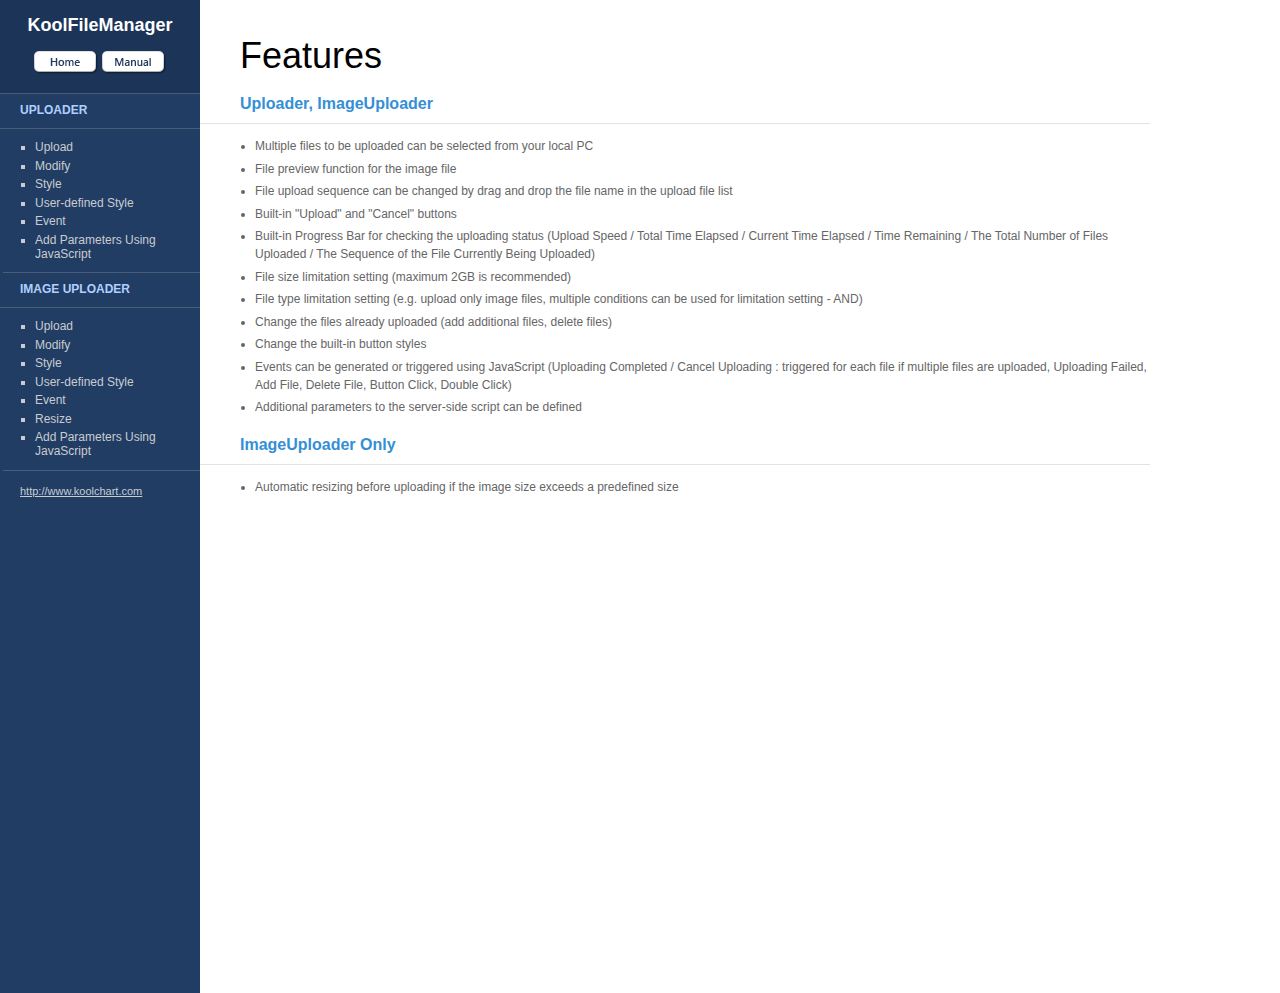
<file: index.html>
<!DOCTYPE html>
<html>
<head>
	<title>KoolFileManager</title>
	<meta http-equiv="Content-Type" content="text/html; charset=UTF-8">
	<meta charset="utf-8">
	<meta http-equiv="X-UA-Compatible" content="IE=edge">
	<meta name="description" content="KoolFileManager for HTML5, Riamore Soft 2016">
	<meta name="keywords" content="HTML5,File Uploader,Chart,JavaScript,CSS,Ajax,Graph,KoolChart">
	<meta name="description" content="">
</head>

<link href="./Web/style.css" rel="stylesheet">

<style type="text/css">
	iframe { overflow: hidden; }
	.li-overview { font-family: Segoe UI,arial,Malgun Gothic; font-size: 12px; color: #666666; line-height:1.5em; cursor:auto; margin-left:0px; }
	tr.tr-title td { font-family: Segoe UI,arial,Malgun Gothic; font-weight: bold; color: #348fd6; padding: 18px 0px 10px 40px; }
	tr.tr-content td { font-family: Segoe UI,arial,Malgun Gothic; color: #666666; border-top: solid 1px #e3e3e3; padding: 10px 0px 0px 55px;}
</style>

<script type="text/javascript" src="./Web/JS/sample_info.js"></script>
<script type="text/javascript">
	var active_sub_li;
	var _forLocalChromeCss = {
		active_sub_li : "font-weight: bold; color:#ffffff; text-decoration: underline;",
		non_active_sub_li : "font-weight: normal; color:#c9ccd0; text-decoration: none;"
	}
	
	function removeHyphen(str){
		var i, n, retStr = "";
		str = str.toLowerCase();
		str = str.replace(/\"| /g,"");
		str = str.split("-");
		retStr = str[0];
		for(i = 1, n = str.length ; i < n ; i += 1){
			retStr += str[i].substring(0, 1).toUpperCase() + str[i].substring(1, str[i].length);
		}
		return retStr;
	}
	
	var demoEvent = function(role, target, type, handler){
		var event;
	
		if(role == "add"){
			event = "addEventListener";
			if(!window[event]){
				event = "attachEvent";
				type = "on" + type;
			}
		}else{
			event = "removeEventListener";
			if(!window[event]){
				event = "detachEvent";
				type = "on" + type;
			}
		}
		if(window[event])
			target[event](type, handler);
	};
	
	function changeCss(target, className){
		var i, n, 
			j, m,
			cssText,
			rules;

		cssText = _forLocalChromeCss[className.substring(1, className.length)];
		
		if(cssText.indexOf("{") > -1)
			cssText = cssText.substring(cssText.indexOf("{") + 1, cssText.indexOf("}"));
		cssText = cssText.split(";");
		
		for(i = 0, n = cssText.length ; i < n ; i += 1){
			if(cssText[i] == "" || cssText[i] == " ")
				continue;
			rules = cssText[i].split(":");
			target.style[removeHyphen(rules[0])] = rules[1];//.substring(1, rules[1].length);
		}
	}
	
	function subMenuItemClick(e){
		var li = active_sub_li;
		var title = document.getElementById("content_title");
		var content = document.getElementById("content_chart");
		var contentIFrame = document.getElementById("content_iframe");
		var item = e.target || e.srcElement;
		var frame = document.createElement("iframe");
		
		if (contentIFrame){
			contentIFrame.parentNode.removeChild(contentIFrame);
			contentIFrame = null;
		}
		
		if (li)
			changeCss(li, ".non_active_sub_li");
		changeCss(item, ".active_sub_li");
		active_sub_li = item;

		document.getElementById("overview").style.display = "none";
		document.getElementById("chart_sample").style.display = "block";
		
		title.innerHTML = item.innerHTML;
		frame.id = "content_iframe";
		frame.width = "100%";
		frame.height = "100%";
		frame.frameBorder = 0;
		frame.src = baseurl + item.url + ".html";
		content.style.height = "700px";
		content.appendChild(frame);
	}
	
	window.onload = function(){
		var ul,
		i, n, e,
		p = document.getElementById("default_type"),
		m = document.getElementById("prop_content");

		/* default types */
		html = "<ul>";
		for(i = 0, n = default_types.length ; i < n ; i += 1){
			html += "<li>" + default_types[i].n + "</li>";
		}

		html += "</ul>";
		p.innerHTML = html.replace('<br>',' ');

		ul = p.childNodes[0];

		for(i = 0, n = ul.childNodes.length ; i < n ; i += 1){
			e = ul.childNodes[i];
			e.url = default_types[i].u;
			e.f = false;
			demoEvent("add", e, "click", subMenuItemClick);
		}
		
		/* props */
		html = "<ul>";
		for(i = 0, n = props.length ; i < n ; i += 1){
			html += "<li>" + props[i].n + "</li>";
		}

		html += "</ul>";
		m.innerHTML = html.replace('<br>',' ');

		ul = m.childNodes[0];

		for(i = 0, n = ul.childNodes.length ; i < n ; i += 1){
			e = ul.childNodes[i];
			e.url = props[i].u;
			e.f = false;
			demoEvent("add", e, "click", subMenuItemClick);
		}
	}
	
	function getPDF() {
		var popupWindow = window.open("./Docs/KoolFileManager_User.pdf", "_blank");
		if (popupWindow)
			popupWindow.focus();
	}
</script>
</head>
<body>
	<div id="wrap">
		<div id="menu_title">
			<div id="title">
				<div id="title_kor">KoolFileManager</div>
			</div>
			<div id="manual">
				<div id="manual_buttons">
				<input type="image" src="./Web/Images/home.png" onclick="javascript:location.href='./index.html'" />
				<input type="image" src="./Web/Images/manual.png" onclick="getPDF();" />
				</div>
			</div>
			
			<div id="menu_content">
				<div id="chart_type">
					<div id="type_title" class="title"><span>UPLOADER</span></div>
					<div id="type_content">
						<div id="default_type" class="content"></div>
					</div>
				</div>
				<div id="chart_prop">
					<div id="prop_title" class="title"><span>IMAGE UPLOADER</span></div>
					<div id="type_content">
						<div id="prop_content" class="content"></div>
					</div>
				</div>
				<div id="reference">
					<div>
						<a class="menu_link" href="http://www.koolchart.com" target="_blank">http://www.koolchart.com</a>
					</div>
				</div>
			</div>
		</div>		
		<div id="content">
			<div id="overview">
				<div class="content-title">Features</div>
				<table style="border:none; border-spacing:0">
					<tr class="tr-title">
						<td>Uploader, ImageUploader</td>
					</tr>
					<tr class="tr-content">
						<td>
							<ul style="list-style-type: disc;">
								<li class="li-overview">Multiple files to be uploaded can be selected from your local PC</li>
								<li class="li-overview">File preview function for the image file</li>
								<li class="li-overview">File upload sequence can be changed by drag and drop the file name in the upload file list</li>
								<li class="li-overview">Built-in "Upload" and "Cancel" buttons</li>
								<li class="li-overview">Built-in Progress Bar for checking the uploading status (Upload Speed / Total Time Elapsed / Current Time Elapsed / Time Remaining / The Total Number of Files Uploaded / The Sequence of the File Currently Being Uploaded)</li>
								<li class="li-overview">File size limitation setting (maximum 2GB is recommended)</li>
								<li class="li-overview">File type limitation setting (e.g. upload only image files, multiple conditions can be used for limitation setting - AND) </li>
								<li class="li-overview">Change the files already uploaded (add additional files, delete files) </li>
								<li class="li-overview">Change the built-in button styles</li>
								<li class="li-overview">Events can be generated or triggered using JavaScript (Uploading Completed / Cancel Uploading : triggered for each file if multiple files are uploaded, Uploading Failed, Add File, Delete File, Button Click, Double Click) </li>
								<li class="li-overview">Additional parameters to the server-side script can be defined</li>
							</ul>
						</td>
					</tr>
					<tr class="tr-title">
						<td>ImageUploader Only</td>
					</tr>
					<tr class="tr-content">
						<td>
							<ul style="list-style-type: disc;">
								<li class="li-overview">Automatic resizing before uploading if the image size exceeds a predefined size</li>
							</ul>
						</td>
					</tr>				
				</table>
			</div>
			<div id="chart_sample">
				<div id="content_title" class="content-title"></div>
				<div id="content_chart"></div>
			</div>
		</div>
	</div>
</body>
</html>
</file>
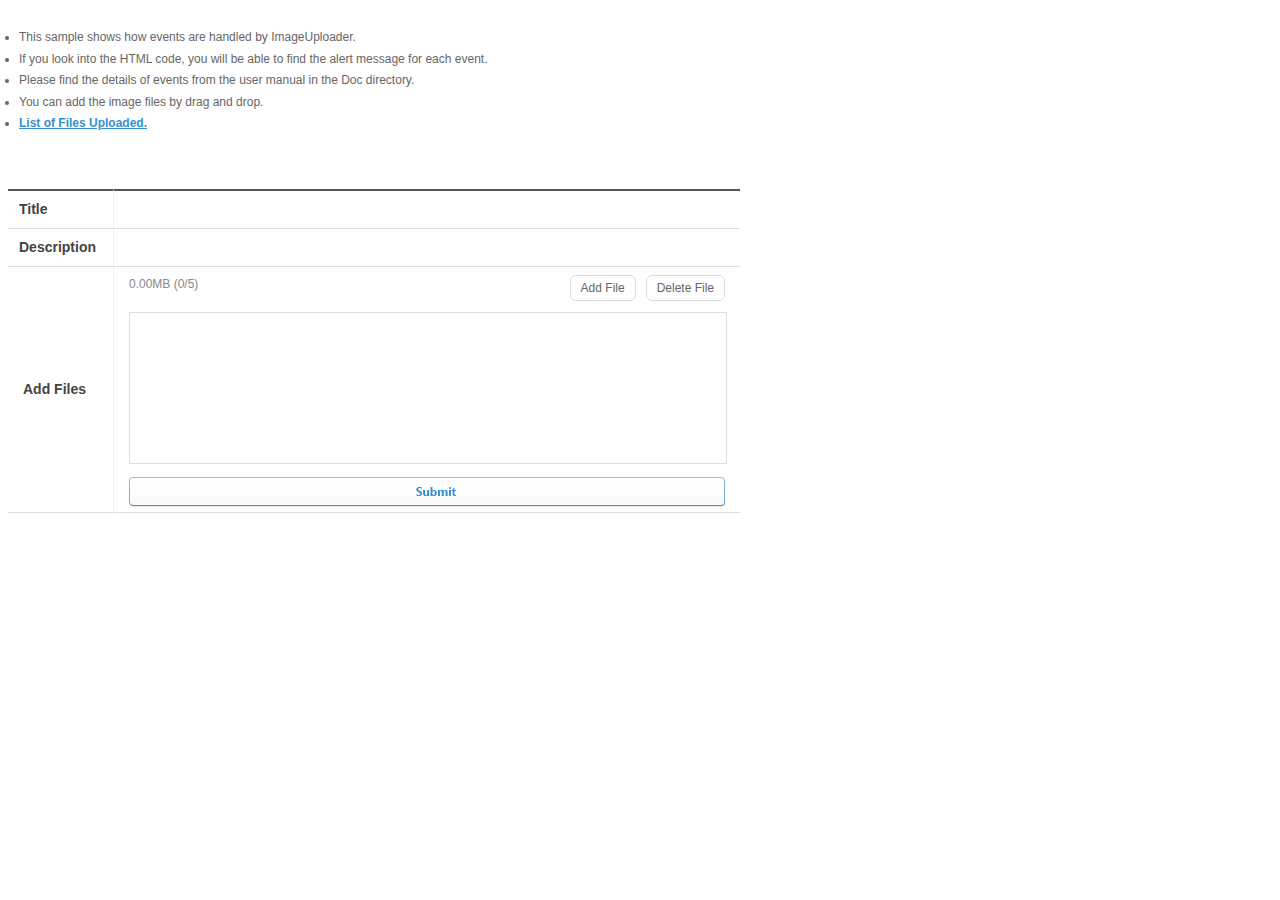
<file: Samples/ImageUploaderEvent.html>
<!DOCTYPE html>
<html>
<head>
<meta http-equiv="Content-Type" content="text/html; charset=utf-8" />
<meta http-equiv="Content-Script-Type" content="text/javascript" />
<meta http-equiv="Content-Style-Type" content="text/css" />
<meta http-equiv="X-UA-Compatible" content="IE=edge" />
<script type="text/javascript" src="../JS/KoolFileManagerImage.js"></script>
<link rel="stylesheet" type="text/css" href="../JS/KoolFileManager.css"/>

<style>
	.li-sample { font-family:Segoe UI,arial,Malgun Gothic; font-size:12px; color:#666666; line-height:1.8em; margin-left:-30px; }
	a { font-weight: bold; color:#348fd6; }
	tr.tr-title td { font-family:Segoe UI,arial,Malgun Gothic; font-size:14px; color:#444444; border-top:solid 2px #565656; height:35px; }
	tr.tr-desc td { font-family:Segoe UI,arial,Malgun Gothic; font-size:14px; color:#444444; border-top:solid 1px #dddddd; height:35px; }
	tr.tr-file td { font-family:Segoe UI,arial,Malgun Gothic; font-size:14px; color:#444444; border-top:solid 1px #dddddd; padding:5px;}
	tr.tr-submit td { text-align:center; border-bottom:solid 1px #dddddd; padding:0px 12px 4px 12px; }
	#submitBtn { width: 597px; height:31px; background:url('../Image/submit.png'); border:none; }
	#submitBtn:hover { cursor:pointer; }
	#submitBtn:active, #submitBtn:focus, input:active, input:focus { outline: none; }
	.text-input { font-family: Segoe UI,arial,Malgun Gothic; font-size: 12px; color: #888888; margin: 0px 10px 0px 10px; width:600px; height:20px; border: 0px; }
}
</style>

<script>
///////// Setting the values used by KoolFileManager ///////////
// uploaderVars: the variable having the values used by the uploader component
// Set the values appropriately in your environment.
// uploadUrl and uploadFieldName must be set appropriately in your environment.
var uploadUrl = encodeURIComponent("http://www.koolchart.com/KoolFileManager/ServerFile/upload.php");
var uploaderVars = "uploadUrl="+uploadUrl;

var uploadFieldName = "FileData";	// the field name of the file to be uploaded in the server
uploaderVars += "&uploadFieldName="+uploadFieldName;

var doubleClickEnabled = "true";	// whether or not the double-click event is triggered when the user double-clicks on the selected file - the default value is false (if true, the itemDoubleClick function will be called)
uploaderVars += "&doubleClickEnabled="+doubleClickEnabled;

var maxFileCount = "5";				// the maximum number of files to be uploaded (if 0, unlimited number)
uploaderVars += "&maxFileCount="+maxFileCount;

//var maxUploadSize = 1000;			// the maximum size of the total files to be uploaded, MByte (if 0, unlimited size)
//uploaderVars += "&maxUploadSize="+maxUploadSize;

//var maxFileSize = 1;				// the maximum size of a file to be uploaded, MByte (if 0, unlimited size) 
//uploaderVars += "&maxFileSize="+maxFileSize;

//var previewEnable = "false";		// whether or not to display the Preview icon for the file to be uploaded 
//uploaderVars += "&previewEnable="+previewEnable;

//var uploadGetData = "false";		// whether or not to have the server receive the uploading data - the default value is true
//uploaderVars += "&uploadGetData="+uploadGetData;

var dragMoveEnabled = "true";		// whether or not to have the user change the file sequence by drag and drop - the default value is false
uploaderVars += "&dragMoveEnabled="+dragMoveEnabled;

var previewImmediately = "true";	// whether or not to display the preview image of the file added last - the default value is false
uploaderVars += "&previewImmediately="+previewImmediately;

//var generateFileID = "false";		// whether or not to generate the ID of the file uploaded - the default value is true
//uploaderVars += "&generateFileID="+generateFileID;

//var fileFilterExtension = ".jpg,.gif,.png";	// the file extension of the file to be uploaded
//uploaderVars += "&fileFilterExtension="+fileFilterExtension;

//var forbiddenExtensions = "jsp,zip,png,jpg";		// restricted file extensions for uploading
//uploaderVars += "&forbiddenExtensions="+forbiddenExtensions;

//var showFileRemoveBtn = "false";		// whether or not to display the Delete button - the default value is true
//uploaderVars += "&showFileRemoveBtn="+showFileRemoveBtn;

//var showUploadBtn = true;				// whether or not to display the Upload button
//uploaderVars += "&showUploadBtn="+showUploadBtn;

//var uploadBtnLabel = "Upload";		// the label (value) of the Upload button
//uploaderVars += "&uploadBtnLabel="+uploadBtnLabel;

//var fileAddBtnLabel = "Add File";		// the label (value) of the "Add File" button
//uploaderVars += "&fileAddBtnLabel="+fileAddBtnLabel;

//var fileRemoveBtnLabel = "Delete File";		// the label (value) of the "Delete File" button
//uploaderVars += "&fileRemoveBtnLabel="+fileRemoveBtnLabel;

//var cancelBtnLabel = "Cancel Uploading";	// the label (value) of the "Cancel Uploading"
//uploaderVars += "&cancelBtnLabel="+cancelBtnLabel;

//var fileDuplicateMessageLineLimit = 3;  		// the maximum number of the file name displayed in the Duplicate Message (0: no restiction, -1: no duplicate message, 2: default)
//uploaderVars += "&fileDuplicateMessageLineLimit="+fileDuplicateMessageLineLimit;

// After being synchronized (KoolFileManager, HTML Script), KoolFileManager calls the function set in the variable below
var KoolOnLoadCallFunction = "KoolFileManagerOnLoad";
uploaderVars += "&KoolOnLoadCallFunction="+KoolOnLoadCallFunction;

//var fileAddBtnImageUrl = "../Image/file_add_button.png";								// the url of the image file to be displayed in the "Add File" button
//uploaderVars += "&fileAddBtnImageUrl="+fileAddBtnImageUrl;
uploaderVars += "&fileAddBtnImageUrl=";													// if no value is set, the label's text will be displayed in the "Add File" button.

//var fileRemoveBtnImageUrl = "../Image/file_delete_button.png";						// the url of the image file to be displayed in the "Delete File" button
//uploaderVars += "&fileRemoveBtnImageUrl="+fileRemoveBtnImageUrl;
uploaderVars += "&fileRemoveBtnImageUrl=";												// if no value is set, the label's text will be displayed in the "Delete File" button.

///////// the end of setting the values used by KoolFileManager ///////////

var KoolUploader;		// Uploader Component Variable

// form submit
function formSubmit() {
	if (f1.title.value.length <= 0) {
		alert("Please enter a title");
		return;
	}
	if (f1.desc.value.length <= 0) {
		alert("Please enter a description");
		return;
	}
	if (KoolUploader.getUploadFileCount() <= 0) {
		alert("Please select files");
		return;
	}
	startUpload();
}

// Starting Uploading
function startUpload(){
	KoolUploader.startUpload();
}

// The function to be called when the user clicks on the "Cancel Uploading" button.
function uploadCancel(uploaderID) {
	//alert("uploaderID:"+uploaderID+" Uploading Canceled");
}

// The function to be called when uploading is finished - when the value of uploadGetData is false
function uploadComplete(uploaderID) {
	alert("uploaderID:"+uploaderID+" Uploading Completed");
}

// The function to be called when uploading is finished - when the value of uploadGetData is true
function uploadCompleteData(uploaderID) {
	alert("uploaderID:"+uploaderID+" Uploading Completed (Uploading Data Included)");
	var result = KoolUploader.getUploadResultFiles();
	// alert(result[0]["name"]);
	// passing the uploading data to the hidden input fields
	// fileid will be set if the value of generateFileID is true
	// the value received from the server after uploading is finished will be set in result (it can be used to receive the real path (or url) of the file saved in the server)
	if (result != null) {
		for (var i = 0; i < result.length; i++) {
			f1.filename.value += result[i]["name"];
			f1.filesize.value += result[i]["size"];
			f1.fileid.value += result[i]["fileid"];
			f1.result.value += result[i]["result"];
			if (i < result.length-1) {
				f1.filename.value += ",";
				f1.filesize.value += ",";
				f1.fileid.value += ",";
				f1.result.value += ",";
			}
		}
//console.log(f1.filename.value);
//console.log(f1.filesize.value);
//console.log(f1.fileid.value);
//console.log(f1.result.value);
	}
	// form submit
	f1.submit();
}

// The function to be called if IO error occurs while uploading
function uploadIOError(uploaderID, msg) {
	alert("uploaderID:"+uploaderID+" Uploading Failed\n"+msg);
}

// The function to be called when the user clicks on the "Add File" button
function addButtonClick(uploaderID) {
	alert("uploaderID:"+uploaderID+" Add File Button Clicked");
}

// The function to be called when the user clicks on the "Delete File" button
function removeButtonClick(uploaderID) {
	alert("uploaderID:"+uploaderID+" Delete File Button Clicked");
}

// The function to be called when the user clicks on the Upload button
function uploadButtonClick(uploaderID) {
	alert("uploaderID:"+uploaderID+" Upload Button Clicked");
}

// The function to be called after files are added
function fileAdded(uploaderID, addFileArr) {
	if (addFileArr != null)
		alert("uploaderID:"+uploaderID+" "+addFileArr.length + " files are added");
}

// The function to be called when the user double-clicks on the file to be uploaded - when the value of doubleClickEnabled is true
// Parameters
//     uploaderID : the uploader ID
//     rowIndex : the row no of the file double-clicked
//     fileInfo : the information of the file double-clicked
//                 name - file name
//                 size - file size
//                 fileid - file ID - the file ID is generated if the value of generateFileID is true, the value for the file already uploaded is null
//                 url - the download url of the file already uploaded, the value for the file newly uploaded is null
function itemDoubleClick(uploaderID, rowIndex, fileInfo) {
	alert("uploaderID: the user ("+uploaderID+") clicked the file, (Row Index: " + rowIndex + ", Name: " + fileInfo.name + ")");
}


// The function to be called after starting uploading
function uploadStart(uploaderID) {
	alert("uploaderID:"+uploaderID+" Uploading Started");
}

function KoolFileManagerOnLoad(){
	KoolUploader = document.getElementById("Uploader");
}

KoolFileManager.create("Uploader", "chartHolder", uploaderVars, "100%", "100%");
</script>
</head>

<body>
	<form name="f1" method="post">
		<table style="border:none; border-spacing:0" >
			<tr>
				<td colspan="2">
					<input type="hidden" name="filename">
					<input type="hidden" name="filesize">
					<input type="hidden" name="fileid">
					<input type="hidden" name="result">
				</td>
			</tr>
			
			<tr>
				<td colspan="2">
					<ul style="list-style-type: disc;">
						<li class="li-sample">This sample shows how events are handled by ImageUploader.</li>
						<li class="li-sample">If you look into the HTML code, you will be able to find the alert message for each event.</li>
						<li class="li-sample">Please find the details of events from the user manual in the Doc directory.</li>
						<li class="li-sample">You can add the image files by drag and drop.</li>
						<li class="li-sample"><a href="http://www.koolchart.com/KoolFileManager/ServerFile/list.php" target="_blank">List of Files Uploaded.</a></li>
					</ul>
				</td>
			</tr>
				
			<tr>
				<td height="35" colspan="2"></td>
			</tr>
		
			<tr class="tr-title">
				<td style="width:103px; border-right:solid 1px #f0f0f0;"><span style="font-weight:bold; margin-left:10px;">Title</span></td>
				<td><input type="text" name="title" class="text-input" ></td>
			</tr>
			<tr class="tr-desc">
				<td style="border-right:solid 1px #f0f0f0;"><span style="font-weight:bold; margin-left:10px;">Description</span></td>
				<td><input type="text" name="desc" class="text-input" ></td>
			</tr>
			<tr class="tr-file">
				<td rowspan="2" style="border-bottom:solid 1px #dddddd; border-right:solid 1px #f0f0f0;"><span style="font-weight:bold; margin-left:10px;">Add Files</span></td>
				<td>
					<div id="chartHolder" style="height:200px;">
					</div>
				</td>
			</tr>
			<tr class="tr-submit">
				<td><span></span><input id="submitBtn" type="button" name="submitBtn" alt="Submit" onclick="formSubmit()" /></td>
			</tr>
		</table>
	</form>
</body>
</html>
</file>
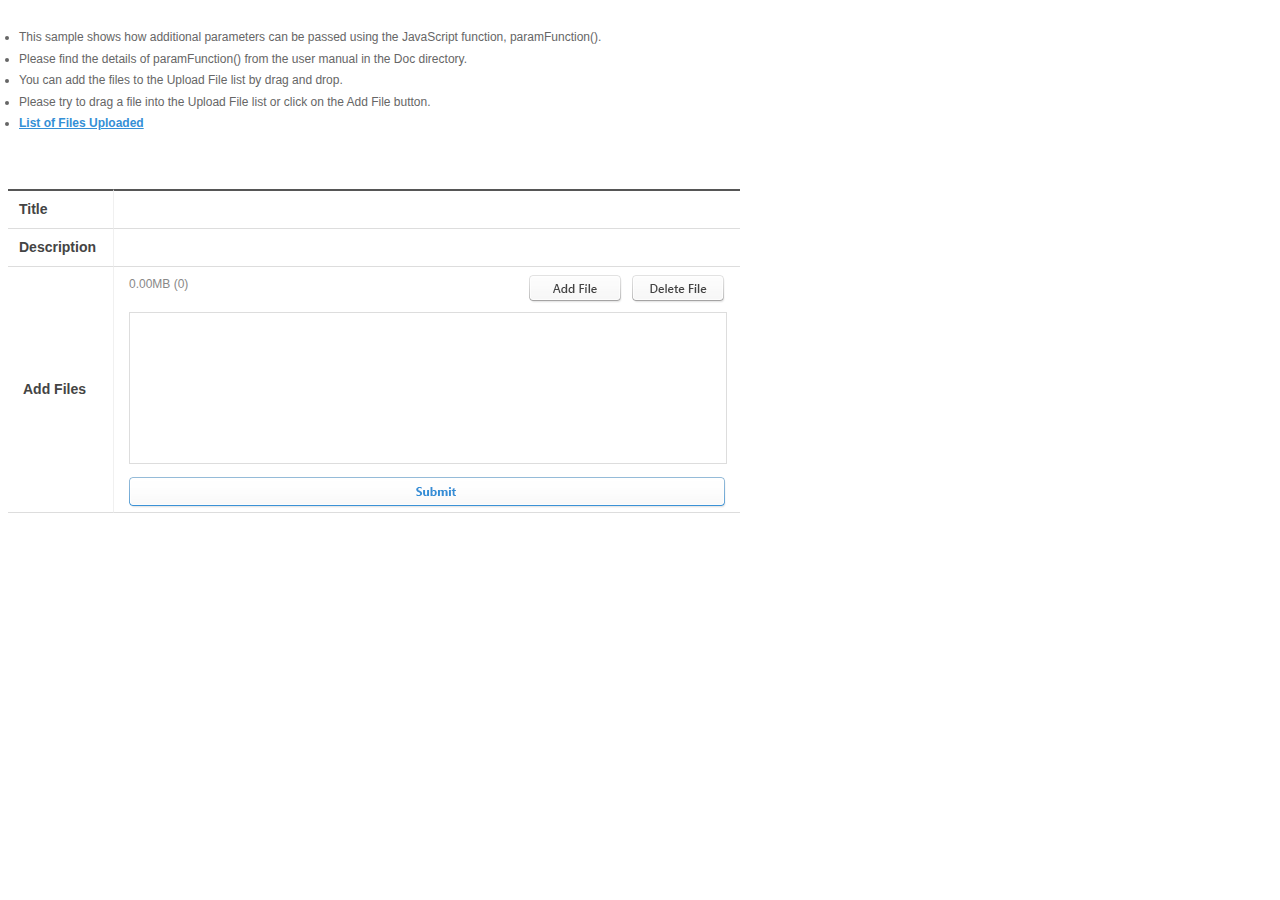
<file: Samples/ImageUploaderParamFunction.html>
<!DOCTYPE html>
<html>
<head>
<meta http-equiv="Content-Type" content="text/html; charset=utf-8" />
<meta http-equiv="Content-Script-Type" content="text/javascript" />
<meta http-equiv="Content-Style-Type" content="text/css" />
<meta http-equiv="X-UA-Compatible" content="IE=edge" />
<script type="text/javascript" src="../JS/KoolFileManagerImage.js"></script>
<link rel="stylesheet" type="text/css" href="../JS/KoolFileManager.css"/>

<style>
	.li-sample { font-family:Segoe UI,arial,Malgun Gothic; font-size:12px; color:#666666; line-height:1.8em; margin-left:-30px; }
	a { font-weight: bold; color:#348fd6; }
	tr.tr-title td { font-family:Segoe UI,arial,Malgun Gothic; font-size:14px; color:#444444; border-top:solid 2px #565656; height:35px; }
	tr.tr-desc td { font-family:Segoe UI,arial,Malgun Gothic; font-size:14px; color:#444444; border-top:solid 1px #dddddd; height:35px; }
	tr.tr-file td { font-family:Segoe UI,arial,Malgun Gothic; font-size:14px; color:#444444; border-top:solid 1px #dddddd; padding:5px;}
	tr.tr-submit td { text-align:center; border-bottom:solid 1px #dddddd; padding:0px 12px 4px 12px; }
	#submitBtn { width: 597px; height:31px; background:url('../Image/submit.png'); border:none; }
	#submitBtn:hover { cursor:pointer; }
	#submitBtn:active, #submitBtn:focus, input:active, input:focus { outline: none; }
	.text-input { font-family: Segoe UI,arial,Malgun Gothic; font-size: 12px; color: #888888; margin: 0px 10px 0px 10px; width:600px; height:20px; border: 0px; }
}
</style>

<script>
///////// Setting the values used by KoolFileManager ///////////
// uploaderVars: the variable having the values used by the uploader component
// Set the values appropriately in your environment.
// uploadUrl and uploadFieldName must be set appropriately in your environment.
var uploadUrl = encodeURIComponent("http://www.koolchart.com/KoolFileManager/ServerFile/upload.php");
var uploaderVars = "uploadUrl="+uploadUrl;

//var uploadFieldName = "FileData";	// the field name of the file to be uploaded in the server
//uploaderVars += "&uploadFieldName="+uploadFieldName;

var fileAddBtnImageUrl = "../Image/file_add_button.png";								// the url of the image file to be displayed in the "Add File" button
uploaderVars += "&fileAddBtnImageUrl="+fileAddBtnImageUrl;
//uploaderVars += "&fileAddBtnImageUrl=";													// if no value is set, the label's text will be displayed in the "Add File" button.

var fileRemoveBtnImageUrl = "../Image/file_delete_button.png";						// the url of the image file to be displayed in the "Delete File" button
uploaderVars += "&fileRemoveBtnImageUrl="+fileRemoveBtnImageUrl;
//uploaderVars += "&fileRemoveBtnImageUrl=";												// if no value is set, the label's text will be displayed in the "Delete File" button.

var doubleClickEnabled = "true";		// whether or not the double-click event is triggered when the user double-clicks on the selected file - the default value is false (if true, the itemDoubleClick function will be called)
uploaderVars += "&doubleClickEnabled="+doubleClickEnabled;

// form submit
function formSubmit() {
	if (f1.title.value.length <= 0) {
		alert("Please enter a title");
		return;
	}
	if (f1.desc.value.length <= 0) {
		alert("Please enter a description");
		return;
	}
	if (KoolUploader.getUploadFileCount() <= 0) {
		alert("Please select files");
		return;
	}

	startUpload();
}

// Starting Uploading
function startUpload(){
	KoolUploader.startUpload();
}

//	You can set additional parameters using paramFunction
//  Parameters
//     uploaderID : the uploader ID
//     index : the row no of the file
//     name - file name
//     size - file size
//
//  Return Values : URL query string having Name/Value pairs
function paramFunction(uploaderID, index, name, size) {
	var str = "";
	if (size > 500000)
		str =  "isBig=true&title="+encodeURIComponent(document.title);
	else
		str = "isBig=false&title="+encodeURIComponent(document.title);
	
	return str;
}

// The function to be called when uploading is finished - when the value of uploadGetData is true
function uploadCompleteData(uploaderID) {
	//alert("uploaderID:"+uploaderID+" Uploading Completed");
	var result = KoolUploader.getUploadResultFiles();
	// alert(result[0]["name"]);
	// passing the uploading data to the hidden input fields
	// fileid will be set if the value of generateFileID is true
	// the value received from the server after uploading is finished will be set in result (it can be used to receive the real path (or url) of the file saved in the server)
	if (result != null) {
		for (var i = 0; i < result.length; i++) {
			f1.filename.value += result[i]["name"];
			f1.filesize.value += result[i]["size"];
			f1.fileid.value += result[i]["fileid"];
			f1.result.value += result[i]["result"];
			if (i < result.length-1) {
				f1.filename.value += ",";
				f1.filesize.value += ",";
				f1.fileid.value += ",";
				f1.result.value += ",";
			}
		}
	}
	f1.submit();
}

// After being synchronized (KoolFileManager, HTML Script), KoolFileManager calls the function set in the variable below
var KoolOnLoadCallFunction = "KoolFileManagerOnLoad";
uploaderVars += "&KoolOnLoadCallFunction="+KoolOnLoadCallFunction;
KoolFileManager.create("Uploader", "chartHolder", uploaderVars, "100%", "100%");

function KoolFileManagerOnLoad(){
	KoolUploader = document.getElementById("Uploader");
}

function itemDoubleClick(uploaderID, rowIndex, fileInfo) {
	alert("uploaderID: the user ("+uploaderID+") clicked the file, (Row Index: " + rowIndex + ", Name: " + fileInfo.name + ")");
}

function listText(uploaderID,name,size){
	var str = "";	
	str = "File Name : "+name;
	return str;
}
</script>
</head>

<body>
	<form name="f1" method="post">
		<table style="border:none; border-spacing:0" >
			<tr>
				<td colspan="2">
					<input type="hidden" name="filename">
					<input type="hidden" name="filesize">
					<input type="hidden" name="fileid">
					<input type="hidden" name="result">
				</td>
			</tr>
			
			<tr>
				<td colspan="2">
					<ul style="list-style-type: disc;">
						<li class="li-sample">This sample shows how additional parameters can be passed using the JavaScript function, paramFunction().</li>
						<li class="li-sample">Please find the details of paramFunction() from the user manual in the Doc directory.</li>
						<li class="li-sample">You can add the files to the Upload File list by drag and drop.</li>
						<li class="li-sample">Please try to drag a file into the Upload File list or click on the Add File button.</li>
						<li class="li-sample"><a href="http://www.koolchart.com/KoolFileManager/ServerFile/list.php" target="_blank">List of Files Uploaded</a></li>
					</ul>
				</td>
			</tr>
				
			<tr>
				<td height="35" colspan="2"></td>
			</tr>
		
			<tr class="tr-title">
				<td style="width:103px; border-right:solid 1px #f0f0f0;"><span style="font-weight:bold; margin-left:10px;">Title</span></td>
				<td><input type="text" name="title" class="text-input" ></td>
			</tr>
			<tr class="tr-desc">
				<td style="border-right:solid 1px #f0f0f0;"><span style="font-weight:bold; margin-left:10px;">Description</span></td>
				<td><input type="text" name="desc" class="text-input" ></td>
			</tr>
			<tr class="tr-file">
				<td rowspan="2" style="border-bottom:solid 1px #dddddd; border-right:solid 1px #f0f0f0;"><span style="font-weight:bold; margin-left:10px;">Add Files</span></td>
				<td>
					<div id="chartHolder" style="height:200px;">
					</div>
				</td>
			</tr>
			<tr class="tr-submit">
				<td><span></span><input id="submitBtn" type="button" name="submitBtn" alt="Submit" onclick="formSubmit()" /></td>
			</tr>
		</table>
	</form>
</body>
</html>
</file>
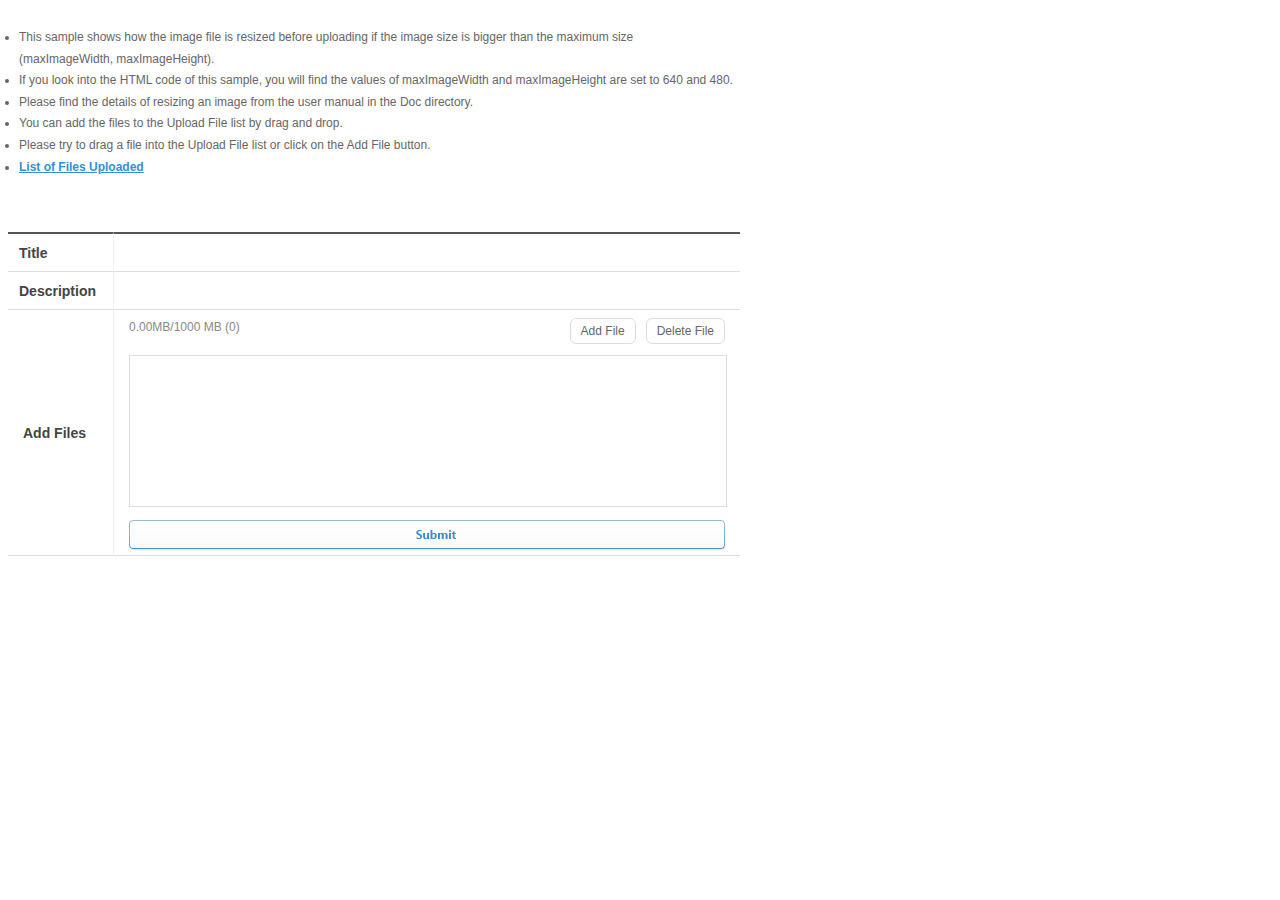
<file: Samples/ImageUploaderResize.html>
<!DOCTYPE html>
<html>
<head>
<meta http-equiv="Content-Type" content="text/html; charset=utf-8" />
<meta http-equiv="Content-Script-Type" content="text/javascript" />
<meta http-equiv="Content-Style-Type" content="text/css" />
<meta http-equiv="X-UA-Compatible" content="IE=edge" />
<script type="text/javascript" src="../JS/KoolFileManagerImage.js"></script>
<link rel="stylesheet" type="text/css" href="../JS/KoolFileManager.css"/>

<style>
	.li-sample { font-family:Segoe UI,arial,Malgun Gothic; font-size:12px; color:#666666; line-height:1.8em; margin-left:-30px; }
	a { font-weight: bold; color:#348fd6; }
	tr.tr-title td { font-family:Segoe UI,arial,Malgun Gothic; font-size:14px; color:#444444; border-top:solid 2px #565656; height:35px; }
	tr.tr-desc td { font-family:Segoe UI,arial,Malgun Gothic; font-size:14px; color:#444444; border-top:solid 1px #dddddd; height:35px; }
	tr.tr-file td { font-family:Segoe UI,arial,Malgun Gothic; font-size:14px; color:#444444; border-top:solid 1px #dddddd; padding:5px;}
	tr.tr-submit td { text-align:center; border-bottom:solid 1px #dddddd; padding:0px 12px 4px 12px; }
	#submitBtn { width: 597px; height:31px; background:url('../Image/submit.png'); border:none; }
	#submitBtn:hover { cursor:pointer; }
	#submitBtn:active, #submitBtn:focus, input:active, input:focus { outline: none; }
	.text-input { font-family: Segoe UI,arial,Malgun Gothic; font-size: 12px; color: #888888; margin: 0px 10px 0px 10px; width:600px; height:20px; border: 0px; }
</style>

<script>
///////// Setting the values used by KoolFileManager ///////////
// uploaderVars: the variable having the values used by the uploader component
// Set the values appropriately in your environment.
// uploadUrl and uploadFieldName must be set appropriately in your environment.
var uploadUrl = encodeURIComponent("http://www.koolchart.com/KoolFileManager/ServerFile/upload.php");
var uploaderVars = "uploadUrl="+uploadUrl;

var uploadFieldName = "FileData";	// the field name of the file to be uploaded in the server
uploaderVars += "&uploadFieldName="+uploadFieldName;

var maxFileCount = 0;		// the maximum number of files to be uploaded (if 0, unlimited number)
uploaderVars += "&maxFileCount="+maxFileCount;

var maxUploadSize = 1000;		// the maximum size of the total files to be uploaded, MByte (if 0, unlimited size)
uploaderVars += "&maxUploadSize="+maxUploadSize;

var maxImageHeight = 480;		
uploaderVars += "&maxImageHeight="+maxImageHeight;

var maxImageWidth = 640;		
uploaderVars += "&maxImageWidth="+maxImageWidth;

//var maxFileSize = 1;				// the maximum size of a file to be uploaded, MByte (if 0, unlimited size) 
//uploaderVars += "&maxFileSize="+maxFileSize;

//var previewEnable = "false";		// whether or not to display the Preview icon for the file to be uploaded 
//uploaderVars += "&previewEnable="+previewEnable;

//var uploadGetData = "false";		// whether or not to have the server receive the uploading data - the default value is true
//uploaderVars += "&uploadGetData="+uploadGetData;

var doubleClickEnabled = "true";		// whether or not the double-click event is triggered when the user double-clicks on the selected file - the default value is false (if true, the itemDoubleClick function will be called)
uploaderVars += "&doubleClickEnabled="+doubleClickEnabled;

var dragMoveEnabled = "true";		// whether or not to have the user change the file sequence by drag and drop - the default value is false
uploaderVars += "&dragMoveEnabled="+dragMoveEnabled;

var previewImmediately = "true";		// whether or not to display the preview image of the file added last - the default value is false
uploaderVars += "&previewImmediately="+previewImmediately;

//var generateFileID = "false";		// whether or not to generate the ID of the file uploaded - the default value is true
//uploaderVars += "&generateFileID="+generateFileID;

//var showUploadBtn = true;		// whether or not to display the Upload button
//uploaderVars += "&showUploadBtn="+showUploadBtn;

//var uploadBtnLabel = "Upload";		// the label (value) of the Upload button
//uploaderVars += "&uploadBtnLabel="+uploadBtnLabel;

//var fileAddBtnLabel = "Add File";		// the label (value) of the "Add File" button
//uploaderVars += "&fileAddBtnLabel="+fileAddBtnLabel;

//var fileRemoveBtnLabel = "Delete File";		// the label (value) of the "Delete File" button
//uploaderVars += "&fileRemoveBtnLabel="+fileRemoveBtnLabel;

//var cancelBtnLabel = "Cancel Uploading";	// the label (value) of the "Cancel Uploading"
//uploaderVars += "&cancelBtnLabel="+cancelBtnLabel;

//var fileDuplicateMessageLineLimit = 3;  // the maximum number of the file name displayed in the Duplicate Message (0: no restiction, -1: no duplicate message, 2: default)
//uploaderVars += "&fileDuplicateMessageLineLimit="+fileDuplicateMessageLineLimit;

//var fileAddBtnImageUrl = "../Image/file_add_button.png";								// the url of the image file to be displayed in the "Add File" button
//uploaderVars += "&fileAddBtnImageUrl="+fileAddBtnImageUrl;
uploaderVars += "&fileAddBtnImageUrl=";													// if no value is set, the label's text will be displayed in the "Add File" button.

//var fileRemoveBtnImageUrl = "../Image/file_delete_button.png";						// the url of the image file to be displayed in the "Delete File" button
//uploaderVars += "&fileRemoveBtnImageUrl="+fileRemoveBtnImageUrl;
uploaderVars += "&fileRemoveBtnImageUrl=";												// if no value is set, the label's text will be displayed in the "Delete File" button.

// After being synchronized (KoolFileManager, HTML Script), KoolFileManager calls the function set in the variable below
var KoolOnLoadCallFunction = "KoolFileManagerOnLoad";
uploaderVars += "&KoolOnLoadCallFunction="+KoolOnLoadCallFunction;

///////// the end of setting the values used by KoolFileManager ///////////

var KoolUploader;		// Uploader Component Variable

// form submit
function formSubmit() {
	if (f1.title.value.length <= 0) {
		alert("Please enter a title");
		return;
	}
	if (f1.desc.value.length <= 0) {
		alert("Please enter a description");
		return;
	}
	if (KoolUploader.getUploadFileCount() <= 0) {
		alert("Please select files");
		return;
	}

	startUpload();
}

// Starting Uploading
function startUpload(){
	KoolUploader.startUpload();
}

// The function to be called when the user clicks on the "Cancel Uploading" button.
function uploadCancel(uploaderID) {
	//alert("uploaderID:"+uploaderID+" Uploading Canceled");;
}

// The function to be called when uploading is finished - when the value of uploadGetData is false
function uploadComplete(uploaderID) {
	//alert("uploaderID:"+uploaderID+" Uploading Completed");
}

// The function to be called when uploading is finished - when the value of uploadGetData is true
function uploadCompleteData(uploaderID) {
	//alert("uploaderID:"+uploaderID+" Uploading Completed (Uploading Data Included)");
	var result = KoolUploader.getUploadResultFiles();
	// alert(result[0]["name"]);
	// passing the uploading data to the hidden input fields
	// fileid will be set if the value of generateFileID is true
	// the value received from the server after uploading is finished will be set in result (it can be used to receive the real path (or url) of the file saved in the server)
	if (result != null) {
		for (var i = 0; i < result.length; i++) {
			f1.filename.value += result[i]["name"];
			f1.filesize.value += result[i]["size"];
			f1.fileid.value += result[i]["fileid"];
			f1.result.value += result[i]["result"];
			if (i < result.length-1) {
				f1.filename.value += ",";
				f1.filesize.value += ",";
				f1.fileid.value += ",";
				f1.result.value += ",";
			}
		}
//alert(f1.filename.value);
//alert(f1.filesize.value);
//alert(f1.fileid.value);
//alert(f1.result.value);
	}
	// form submit
	f1.submit();
}

// The function to be called if IO error occurs while uploading
function uploadIOError(uploaderID, msg) {
	alert("uploaderID:"+uploaderID+" Uploading Failed\n"+msg);
}

// The function to be called when the user double-clicks on the file to be uploaded - when the value of doubleClickEnabled is true
// Parameters
//	uploaderID : the uploader ID
//  rowIndex : the row no of the file double-clicked
//  fileInfo : the information of the file double-clicked
//              name - file name
//              size - file size
//              fileid - file ID - the file ID is generated if the value of generateFileID is true, the value for the file already uploaded is null
//              url - the download url of the file already uploaded, the value for the file newly uploaded is null
function itemDoubleClick(uploaderID, rowIndex, fileInfo) {
	alert("uploaderID: the user ("+uploaderID+") clicked the file, (Row Index: " + rowIndex + ", Name: " + fileInfo.name + ")");
}

function KoolFileManagerOnLoad(){
	KoolUploader = document.getElementById("Uploader");
}

KoolFileManager.create("Uploader", "chartHolder", uploaderVars, "100%", "100%");
</script>
</head>

<body>
	<form name="f1" method="post">
		<table style="border:none; border-spacing:0" >
			<tr>
				<td colspan="2">
					<input type="hidden" name="filename">
					<input type="hidden" name="filesize">
					<input type="hidden" name="fileid">
					<input type="hidden" name="result">
				</td>
			</tr>
			
			<tr>
				<td colspan="2">
					<ul style="list-style-type: disc;">
						<li class="li-sample">This sample shows how the image file is resized before uploading if the image size is bigger than the maximum size<br> (maxImageWidth, maxImageHeight).</li>
						<li class="li-sample">If you look into the HTML code of this sample, you will find the values of maxImageWidth and maxImageHeight are set to 640 and 480.</li>
						<li class="li-sample">Please find the details of resizing an image from the user manual in the Doc directory.</li>
						<li class="li-sample">You can add the files to the Upload File list by drag and drop.</li>
						<li class="li-sample">Please try to drag a file into the Upload File list or click on the Add File button.</li>
						<li class="li-sample"><a href="http://www.koolchart.com/KoolFileManager/ServerFile/list_resize.php" target="_blank">List of Files Uploaded</a></li>
					</ul>
				</td>
			</tr>
				
			<tr>
				<td height="35" colspan="2"></td>
			</tr>
		
			<tr class="tr-title">
				<td style="width:103px; border-right:solid 1px #f0f0f0;"><span style="font-weight:bold; margin-left:10px;">Title</span></td>
				<td><input type="text" name="title" class="text-input" ></td>
			</tr>
			<tr class="tr-desc">
				<td style="border-right:solid 1px #f0f0f0;"><span style="font-weight:bold; margin-left:10px;">Description</span></td>
				<td><input type="text" name="desc" class="text-input" ></td>
			</tr>
			<tr class="tr-file">
				<td rowspan="2" style="border-bottom:solid 1px #dddddd; border-right:solid 1px #f0f0f0;"><span style="font-weight:bold; margin-left:10px;">Add Files</span></td>
				<td>
					<div id="chartHolder" style="height:200px;">
					</div>
				</td>
			</tr>
			<tr class="tr-submit">
				<td><span></span><input id="submitBtn" type="button" name="submitBtn" alt="Submit" onclick="formSubmit()" /></td>
			</tr>
		</table>
	</form>
</body>
</html>
</file>
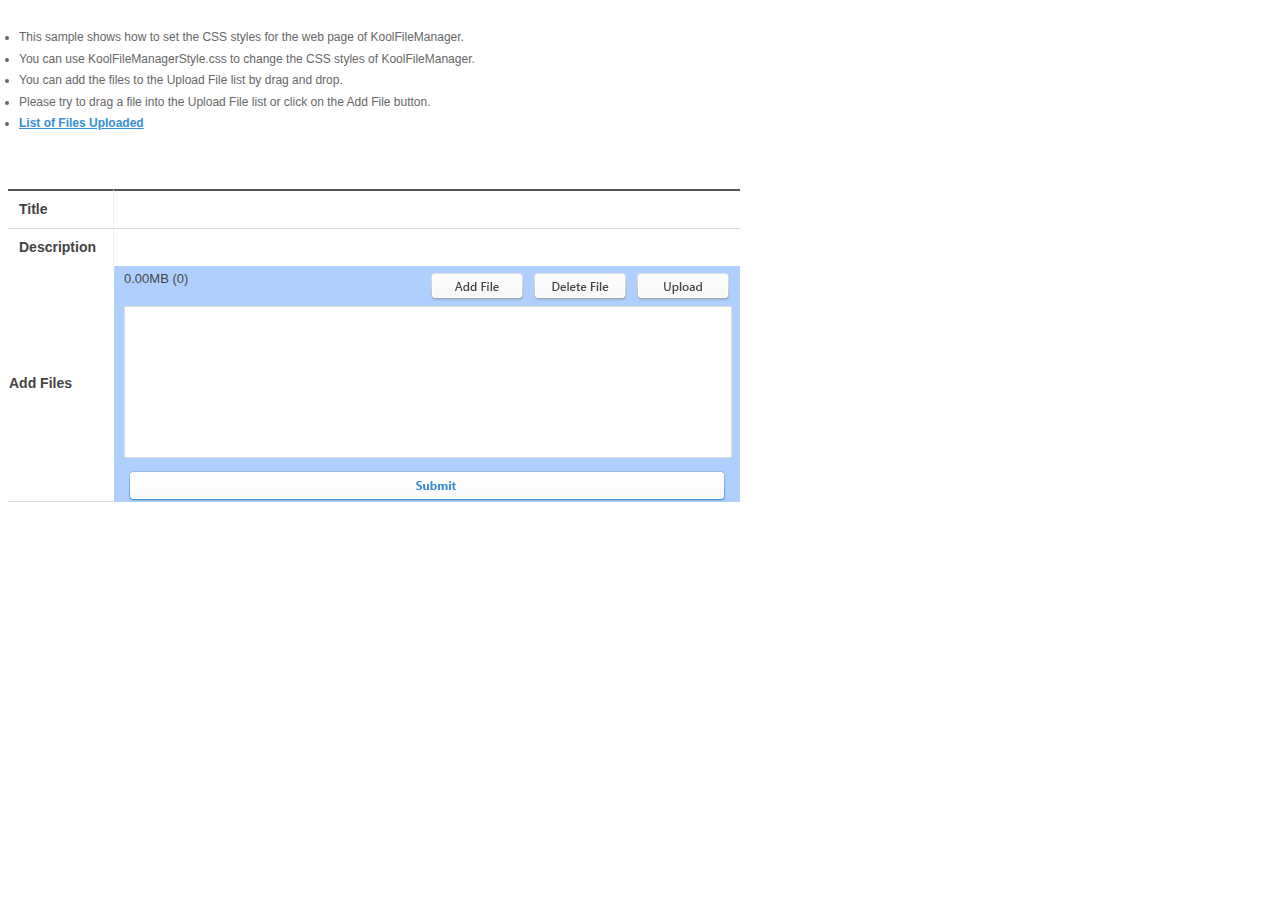
<file: Samples/ImageUploaderStyle.html>
<!DOCTYPE html>
<html>
<head>
<meta http-equiv="Content-Type" content="text/html; charset=utf-8" />
<meta http-equiv="Content-Script-Type" content="text/javascript" />
<meta http-equiv="Content-Style-Type" content="text/css" />
<meta http-equiv="X-UA-Compatible" content="IE=edge" />
<script type="text/javascript" src="../JS/KoolFileManagerImage.js"></script>
<link rel="stylesheet" type="text/css" href="../JS/KoolFileManagerStyle.css"/>

<style>
	.li-sample { font-family:Segoe UI,arial,Malgun Gothic; font-size:12px; color:#666666; line-height:1.8em; margin-left:-30px; }
	a { font-weight: bold; color:#348fd6; }
	tr.tr-title td { font-family:Segoe UI,arial,Malgun Gothic; font-size:14px; color:#444444; border-top:solid 2px #565656; height:35px; }
	tr.tr-desc td { font-family:Segoe UI,arial,Malgun Gothic; font-size:14px; color:#444444; border-top:solid 1px #dddddd; height:35px; }
	tr.tr-file td { font-family:Segoe UI,arial,Malgun Gothic; font-size:14px; color:#444444; }
	tr.tr-submit td { text-align:center; background-color:#afd0ff; padding:5px 10px 0px 10px;}
	#submitBtn { width: 597px; height:31px; background:url('../Image/submit.png'); border:none; }
	#submitBtn:hover { cursor:pointer; }
	#submitBtn:active, #submitBtn:focus, input:active, input:focus { outline: none; }
	.text-input { font-family: Segoe UI,arial,Malgun Gothic; font-size: 12px; color: #888888; margin: 0px 10px 0px 10px; width:600px; height:20px; border: 0px; }
</style>

<script>
///////// Setting the values used by KoolFileManager ///////////
// uploaderVars: the variable having the values used by the uploader component
// Set the values appropriately in your environment.
// uploadUrl and uploadFieldName must be set appropriately in your environment.
var uploadUrl = encodeURIComponent("http://www.koolchart.com/KoolFileManager/ServerFile/upload.php");
var uploaderVars = "uploadUrl="+uploadUrl;

//var uploadFieldName = "FileData";	// the field name of the file to be uploaded in the server
//uploaderVars += "&uploadFieldName="+uploadFieldName;

var maxFileCount = 0;		// the maximum number of files to be uploaded (if 0, unlimited number)
uploaderVars += "&maxFileCount="+maxFileCount;

var maxUploadSize = 0;		// the maximum size of the total files to be uploaded, MByte (if 0, unlimited size)
uploaderVars += "&maxUploadSize="+maxUploadSize;

//var maxFileSize = 1;		// the maximum size of a file to be uploaded, MByte (if 0, unlimited size) 
//uploaderVars += "&maxFileSize="+maxFileSize;

//var previewEnable = "false";		// whether or not to display the Preview icon for the file to be uploaded 
//uploaderVars += "&previewEnable="+previewEnable;

//var uploadGetData = "false";		// whether or not to have the server receive the uploading data - the default value is true
//uploaderVars += "&uploadGetData="+uploadGetData;

var doubleClickEnabled = "true";		// whether or not the double-click event is triggered when the user double-clicks on the selected file - the default value is false (if true, the itemDoubleClick function will be called)
uploaderVars += "&doubleClickEnabled="+doubleClickEnabled;

var dragMoveEnabled = "true";			// whether or not to have the user change the file sequence by drag and drop - the default value is false
uploaderVars += "&dragMoveEnabled="+dragMoveEnabled;

var previewImmediately = "true";		// whether or not to display the preview image of the file added last - the default value is false
uploaderVars += "&previewImmediately="+previewImmediately;

//var generateFileID = "false";		// whether or not to generate the ID of the file uploaded - the default value is true
//uploaderVars += "&generateFileID="+generateFileID;

//var fileFilterExtension = ".jpg,.gif,.png";		// the file extension of the file to be uploaded
//uploaderVars += "&fileFilterExtension="+fileFilterExtension;

//var forbiddenExtensions = "php,zip,png,jpg";		// restricted file extensions for uploading
//uploaderVars += "&forbiddenExtensions="+forbiddenExtensions;

//var showFileRemoveBtn = "false";		// whether or not to display the Delete button - the default value is true
//uploaderVars += "&showFileRemoveBtn="+showFileRemoveBtn;

var showUploadBtn = true;		// whether or not to display the Upload button
uploaderVars += "&showUploadBtn="+showUploadBtn;

//var uploadBtnLabel = "Upload";		// the label (value) of the Upload button
//uploaderVars += "&uploadBtnLabel="+uploadBtnLabel;

//var fileAddBtnLabel = "Add File";		// the label (value) of the "Add File" button
//uploaderVars += "&fileAddBtnLabel="+fileAddBtnLabel;

//var fileRemoveBtnLabel = "Delete File";		// the label (value) of the "Delete File" button
//uploaderVars += "&fileRemoveBtnLabel="+fileRemoveBtnLabel;

//var cancelBtnLabel = "Cancel Uploading";	// the label (value) of the "Cancel Uploading"
//uploaderVars += "&cancelBtnLabel="+cancelBtnLabel;

//var fileDuplicateMessageLineLimit = 3;  // the maximum number of the file name displayed in the Duplicate Message (0: no restiction, -1: no duplicate message, 2: default)
//uploaderVars += "&fileDuplicateMessageLineLimit="+fileDuplicateMessageLineLimit;


// Uploader Styles

var uploadBtnImageUrl = "../Image/upload_button.png";
uploaderVars += "&uploadBtnImageUrl="+uploadBtnImageUrl;
//uploaderVars += "&uploadBtnImageUrl=";													// if no value is set, the label's text will be displayed in the "Upload" button

var fileAddBtnImageUrl = "../Image/file_add_button.png";					// the url of the image file to be displayed in the "Add File" button
uploaderVars += "&fileAddBtnImageUrl="+fileAddBtnImageUrl;
//uploaderVars += "&fileAddBtnImageUrl=";													// if no value is set, the label's text will be displayed in the "Add File" button.

var fileRemoveBtnImageUrl = "../Image/file_delete_button.png";					// the url of the image file to be displayed in the "Delete File" button
uploaderVars += "&fileRemoveBtnImageUrl="+fileRemoveBtnImageUrl;
//uploaderVars += "&fileRemoveBtnImageUrl=";												// if no value is set, the label's text will be displayed in the "Delete File" button.

//var cancelBtnImageUrl = "../Image/file_cancel_icon.png";			// the url of the image file to be displayed in the "Cancel Uploading" button
//uploaderVars += "&cancelBtnImageUrl="+cancelBtnImageUrl;
uploaderVars += "&cancelBtnImageUrl=";													// if no value is set, the label's text will be displayed in the "Cancel Uploading" button.

//var previewImageUrl = "../Image/preview_image.png");									// the url of the image file (default) for Preview
//uploaderVars += "&previewImageUrl="+previewImageUrl;


// After being synchronized (KoolFileManager, HTML Script), KoolFileManager calls the function set in the variable below
var KoolOnLoadCallFunction = "KoolFileManagerOnLoad";
uploaderVars += "&KoolOnLoadCallFunction="+KoolOnLoadCallFunction;

///////// the end of setting the values used by KoolFileManager ///////////

var KoolUploader;		// Uploader Component Variable

// form submit
function formSubmit() {
	if (KoolUploader.getUploadFileCount() <= 0) {
		alert("Please select files");
		return;
	}
	startUpload();
}

// Starting Uploading
function startUpload(){
	KoolUploader.startUpload();
}

// The function to be called when the user clicks on the "Cancel Uploading" button.
function uploadCancel(uploaderID) {
	document.getElementById("submitBtn").disabled=false;
}

// The function to be called when uploading is finished - when the value of uploadGetData is false
function uploadComplete(uploaderID) {
	//alert("uploaderID:"+uploaderID+" Uploading Completed");
}

// The function to be called when uploading is finished - when the value of uploadGetData is true
function uploadCompleteData(uploaderID) {
	//alert("uploaderID:"+uploaderID+" Uploading Completed (Uploading Data Included)");
	//closeProgressPanel(uploaderID)
	var result = KoolUploader.getUploadResultFiles();
	// alert(result[0]["name"]);
	// passing the uploading data to the hidden input fields
	// fileid will be set if the value of generateFileID is true
	// the value received from the server after uploading is finished will be set in result (it can be used to receive the real path (or url) of the file saved in the server)
	if (result != null) {
		for (var i = 0; i < result.length; i++) {
			f1.filename.value += result[i]["name"];
			f1.filesize.value += result[i]["size"];
			f1.fileid.value += result[i]["fileid"];
			f1.result.value += result[i]["result"];
			if (i < result.length-1) {
				f1.filename.value += ",";
				f1.filesize.value += ",";
				f1.fileid.value += ",";
				f1.result.value += ",";
			}
		}
		showResult =  f1.filename.value + '\r\n' + f1.filesize.value + '\r\n' + f1.fileid.value + '\r\n' + f1.result.value;
		alert (showResult);
		
//alert(f1.filename.value);
//alert(f1.filesize.value);
//alert(f1.fileid.value);
//alert(f1.result.value);
	}
	// form submit
	f1.submit();
}

// The function to be called if IO error occurs while uploading
function uploadIOError(uploaderID, msg) {
	alert("uploaderID:"+uploaderID+" Uploading Failed\n"+msg);
	document.getElementById("submitBtn").disabled=false;
}

// The function to be called when the user double-clicks on the file to be uploaded - when the value of doubleClickEnabled is true
// Parameters
//	uploaderID : the uploader ID
//	rowIndex : the row no of the file double-clicked
//	fileInfo : the information of the file double-clicked
//           name - file name
//           size - file size
//           fileid - file ID - the file ID is generated if the value of generateFileID is true, the value for the file already uploaded is null
//           url - the download url of the file already uploaded, the value for the file newly uploaded is null
function itemDoubleClick(uploaderID, rowIndex, fileInfo) {
	alert("uploaderID: the user ("+uploaderID+") clicked the file, (Row Index: " + rowIndex + ", Name: " + fileInfo.name + ")");
}

function KoolFileManagerOnLoad(){
	KoolUploader = document.getElementById("Uploader");
}

KoolFileManager.create("Uploader", "chartHolder", uploaderVars, "100%", "100%");
</script>
</head>

<body>
	<form name="f1" method="post">
		<table style="border:none; border-spacing:0" >
			<tr>
				<td colspan="2">
					<input type="hidden" name="filename">
					<input type="hidden" name="filesize">
					<input type="hidden" name="fileid">
					<input type="hidden" name="result">
				</td>
			</tr>
			<tr>			
				<td colspan="2">
					<ul style="list-style-type: disc;">
						<li class="li-sample">This sample shows how to set the CSS styles for the web page of KoolFileManager.</li>	
						<li class="li-sample">You can use KoolFileManagerStyle.css to change the CSS styles of KoolFileManager.</li>
						<li class="li-sample">You can add the files to the Upload File list by drag and drop.</li>
						<li class="li-sample">Please try to drag a file into the Upload File list or click on the Add File button.</li>
						<li class="li-sample"><a href="http://www.koolchart.com/KoolFileManager/ServerFile/list.php" target="_blank">List of Files Uploaded</a></li>
					</ul>
				</td>
			</tr>
				
			<tr>
				<td height="35" colspan="2"></td>
			</tr>
		
			<tr class="tr-title">
				<td style="width:103px; border-right:solid 1px #f0f0f0;"><span style="font-weight:bold; margin-left:10px;">Title</span></td>
				<td><input type="text" name="title" class="text-input" ></td>
			</tr>
			<tr class="tr-desc">
				<td style="border-right:solid 1px #f0f0f0;"><span style="font-weight:bold; margin-left:10px;">Description</span></td>
				<td><input type="text" name="desc" class="text-input" ></td>
			</tr>
			<tr class="tr-file">
				<td rowspan="2" style="border-bottom:solid 1px #dddddd;"><span style="font-weight:bold;">Add Files</span></td>
				<td style="padding:0px 0px 0px 0px;">
					<div id="chartHolder" style="height:200px;">
					</div>
				</td>
			</tr>
			<tr class="tr-submit">
				<td><span></span><input id="submitBtn" type="button" name="submitBtn" alt="Submit" onclick="formSubmit()" /></td>
			</tr>
		</table>
	</form>
</body>
</html>
</file>
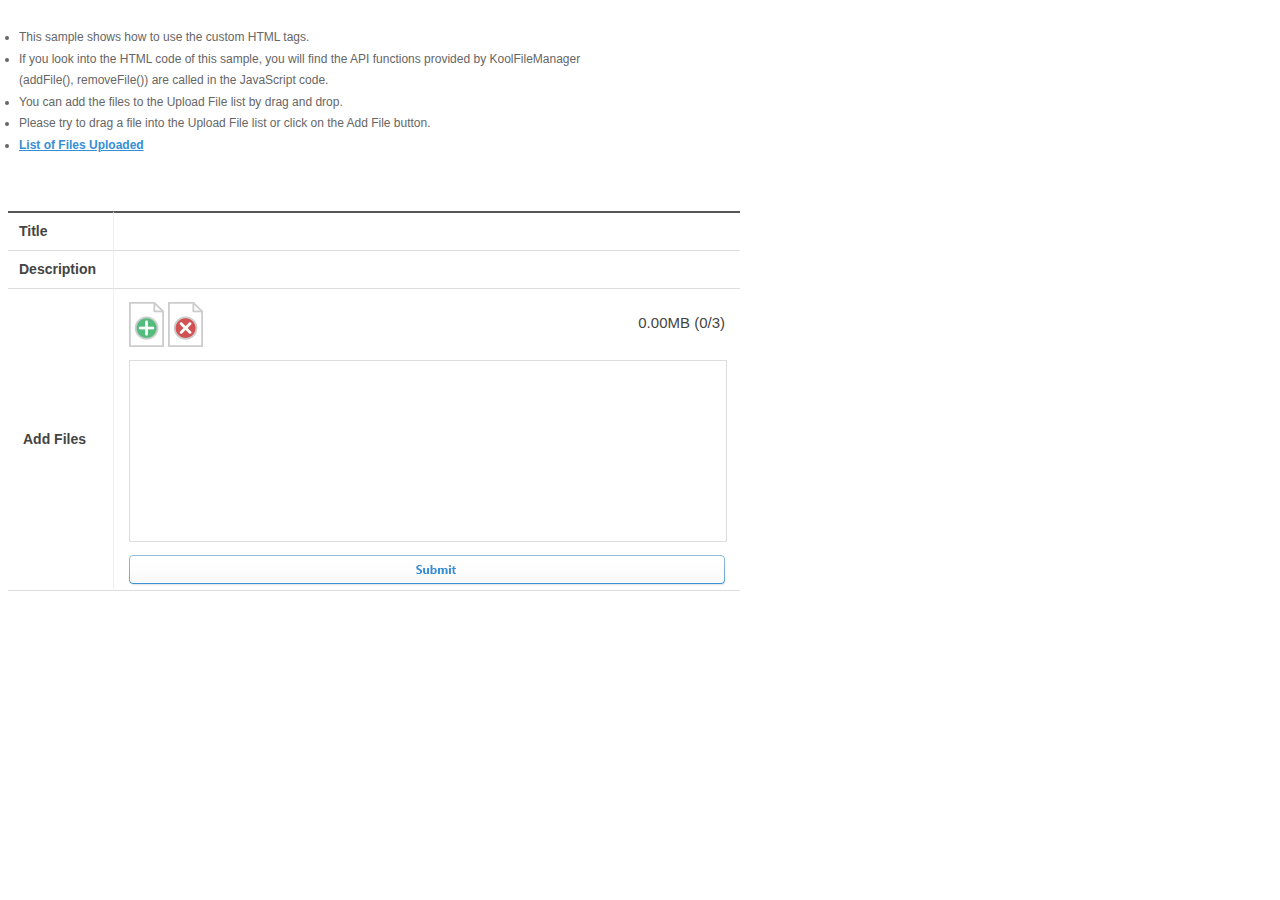
<file: Samples/ImageUploaderStyle2.html>
<!DOCTYPE html>
<html>
<head>
<meta http-equiv="Content-Type" content="text/html; charset=utf-8" />
<meta http-equiv="Content-Script-Type" content="text/javascript" />
<meta http-equiv="Content-Style-Type" content="text/css" />
<meta http-equiv="X-UA-Compatible" content="IE=edge" />
<script type="text/javascript" src="../JS/KoolFileManagerImage.js"></script>
<link rel="stylesheet" type="text/css" href="../JS/KoolFileManager.css"/>

<style>
	.li-sample { font-family:Segoe UI,arial,Malgun Gothic; font-size:12px; color:#666666; line-height:1.8em; margin-left:-30px; }
	a { font-weight: bold; color:#348fd6; }
	tr.tr-title td { font-family:Segoe UI,arial,Malgun Gothic; font-size:14px; color:#444444; border-top:solid 2px #565656; height:35px; }
	tr.tr-desc td { font-family:Segoe UI,arial,Malgun Gothic; font-size:14px; color:#444444; border-top:solid 1px #dddddd; height:35px; }
	tr.tr-file td { font-family:Segoe UI,arial,Malgun Gothic; font-size:14px; color:#444444; border-top:solid 1px #dddddd; padding:5px;}
	tr.tr-submit td { text-align:center; border-bottom:solid 1px #dddddd; padding:0px 12px 4px 12px; }
	#submitBtn { width: 597px; height:31px; background:url('../Image/submit.png'); border:none; }
	#submitBtn:hover { cursor:pointer; }
	#submitBtn:active, #submitBtn:focus, input:active, input:focus { outline: none; }
	.text-input { font-family: Segoe UI,arial,Malgun Gothic; font-size: 12px; color: #888888; margin: 0px 10px 0px 10px; width:600px; height:20px; border: 0px; }
</style>

<script>
///////// Setting the values used by KoolFileManager ///////////
// uploaderVars: the variable having the values used by the uploader component
// Set the values appropriately in your environment.
// uploadUrl and uploadFieldName must be set appropriately in your environment.
var uploadUrl = encodeURIComponent("http://www.koolchart.com/KoolFileManager/ServerFile/upload.php");
var uploaderVars = "uploadUrl="+uploadUrl;

//var uploadFieldName = "FileData";	// the field name of the file to be uploaded in the server
//uploaderVars += "&uploadFieldName="+uploadFieldName;

var maxFileCount = 3;		// the maximum number of files to be uploaded (if 0, unlimited number)
uploaderVars += "&maxFileCount="+maxFileCount;

var maxUploadSize = 0;		// the maximum size of the total files to be uploaded, MByte (if 0, unlimited size)
uploaderVars += "&maxUploadSize="+maxUploadSize;

var maxFileSize = 0;		// the maximum size of a file to be uploaded, MByte (if 0, unlimited size) 
uploaderVars += "&maxFileSize="+maxFileSize;

//var previewEnable = "false";		// whether or not to display the Preview icon for the file to be uploaded 
//uploaderVars += "&previewEnable="+previewEnable;

//var uploadGetData = "false";		// whether or not to have the server receive the uploading data - the default value is true
//uploaderVars += "&uploadGetData="+uploadGetData;

var doubleClickEnabled = "true";		// whether or not the double-click event is triggered when the user double-clicks on the selected file - the default value is false (if true, the itemDoubleClick function will be called)
uploaderVars += "&doubleClickEnabled="+doubleClickEnabled;

var dragMoveEnabled = "true";		// whether or not to have the user change the file sequence by drag and drop - the default value is false
uploaderVars += "&dragMoveEnabled="+dragMoveEnabled;

var previewImmediately = "true";		// whether or not to display the preview image of the file added last by the user - the default value is false
uploaderVars += "&previewImmediately="+previewImmediately;

// Uploader Styles
//var uploadBtnImageUrl = "../Image/upload_button.png";									// the url of the image file to be displayed in the "Upload" button
//uploaderVars += "&uploadBtnImageUrl="+uploadBtnImageUrl;
uploaderVars += "&uploadBtnImageUrl=";													// if no value is set, the label's text will be displayed in the "Upload" button

//var fileAddBtnImageUrl = "../Image/file_add_button.png";								// the url of the image file to be displayed in the "Add File" button
//uploaderVars += "&fileAddBtnImageUrl="+fileAddBtnImageUrl;
uploaderVars += "&fileAddBtnImageUrl=";													// if no value is set, the label's text will be displayed in the "Add File" button.

//var fileRemoveBtnImageUrl = "../Image/file_delete_button.png";						// the url of the image file to be displayed in the "Delete File" button
//uploaderVars += "&fileRemoveBtnImageUrl="+fileRemoveBtnImageUrl;
uploaderVars += "&fileRemoveBtnImageUrl=";												// if no value is set, the label's text will be displayed in the "Delete File" button.

//var cancelBtnImageUrl = "../Image/file_cancel_icon.png";								// the url of the image file to be displayed in the "Cancel Uploading" button
//uploaderVars += "&cancelBtnImageUrl="+cancelBtnImageUrl;
uploaderVars += "&cancelBtnImageUrl=";													// if no value is set, the label's text will be displayed in the "Cancel Uploading" button.

var showControlBox = false;
uploaderVars +="&showControlBox="+showControlBox;

//After being synchronized (KoolFileManager, HTML Script), KoolFileManager calls the function set in the variable below
var KoolOnLoadCallFunction = "KoolFileManagerOnLoad";
uploaderVars += "&KoolOnLoadCallFunction="+KoolOnLoadCallFunction;

///////// the end of setting the values used by KoolFileManager ///////////

var KoolUploader;		// Uploader Component Variable

// form submit
function formSubmit() {
	if (f1.title.value.length <= 0) {
		alert("Please enter a title");
		return;
	}
	if (f1.desc.value.length <= 0) {
		alert("Please enter a description");
		return;
	}
	if (KoolUploader.getUploadFileCount() <= 0) {
		alert("Please select files");
		return;
	}
	document.getElementById("submitBtn").disabled=true;
	startUpload();
}

// Starting Uploading
function startUpload(){
	KoolUploader.startUpload();
}

// The function to be called when the user clicks on the "Cancel Uploading" button.
function uploadCancel(uploaderID) {
	//alert("uploaderID:"+uploaderID+" Uploading Canceled");;
}

// The function to be called when uploading is finished - when the value of uploadGetData is false
function uploadComplete(uploaderID) {
	//alert("uploaderID:"+uploaderID+" Uploading Completed");
}

// The function to be called when uploading is finished - when the value of uploadGetData is true
function uploadCompleteData(uploaderID) {
	//alert("uploaderID:"+uploaderID+" Uploading Completed (Uploading Data Included)");
	var result = KoolUploader.getUploadResultFiles();
	// alert(result[0]["name"]);
	// passing the uploading data to the hidden input fields
	// fileid will be set if the value of generateFileID is true
	// the value received from the server after uploading is finished will be set in result (it can be used to receive the real path (or url) of the file saved in the server)
	if (result != null) {
		for (var i = 0; i < result.length; i++) {
			f1.filename.value += result[i]["name"];
			f1.filesize.value += result[i]["size"];
			f1.fileid.value += result[i]["fileid"];
			f1.result.value += result[i]["result"];
			if (i < result.length-1) {
				f1.filename.value += ",";
				f1.filesize.value += ",";
				f1.fileid.value += ",";
				f1.result.value += ",";
			}
		}
//alert(f1.filename.value);
//alert(f1.filesize.value);
//alert(f1.fileid.value);
//alert(f1.result.value);
	}
	// form submit
	f1.submit();
}

// The function to be called if IO error occurs while uploading
function uploadIOError(uploaderID, msg) {
	alert("uploaderID:"+uploaderID+" Uploading Failed\n"+msg);
	document.getElementById("submitBtn").disabled=false;
}

// The function to be called when the user double-clicks on the file to be uploaded - when the value of doubleClickEnabled is true
// Parameters
//	uploaderID : the uploader ID
//	rowIndex : the row no of the file double-clicked
//	fileInfo : the information of the file double-clicked
//        name - file name
//        size - file size
//        fileid - file ID - the file ID is generated if the value of generateFileID is true, the value for the file already uploaded is null
//        url - the download url of the file already uploaded, the value for the file newly uploaded is null
function itemDoubleClick(uploaderID, rowIndex, fileInfo) {
	alert("uploaderID: the user ("+uploaderID+") clicked the file, (Row Index: " + rowIndex + ", Name: " + fileInfo.name + ")");
}

function KoolFileManagerOnLoad(){
	KoolUploader = document.getElementById("Uploader");
	document.getElementById("info").innerHTML = KoolUploader.updateUploadInfoText();
}

// If the user adds additional files, the function will be called by KoolUploader
function fileAdded(uploaderID, addFileArr) {
	document.getElementById("info").innerHTML = KoolUploader.updateUploadInfoText();
}

function browse(){
	KoolUploader.addFile();
}

function remove(){
	KoolUploader.removeFile();	
	document.getElementById("info").innerHTML = KoolUploader.updateUploadInfoText();
}

function upload(){
	KoolUploader.startUpload();
	document.getElementById("info").innerHTML = KoolUploader.updateUploadInfoText();
}

function fileRemoved(){
	//document.getElementById("info").innerHTML = KoolUploader.updateUploadInfoText();
	alert("File Removed");
}

KoolFileManager.create("Uploader", "chartHolder", uploaderVars, "100%", "100%");
</script>
</head>

<body>
	<form name="f1" method="post">
		<table style="border:none; border-spacing:0">
			<tr>
				<td colspan="2">
					<input type="hidden" name="filename">
					<input type="hidden" name="filesize">
					<input type="hidden" name="fileid">
					<input type="hidden" name="result">
				</td>
			</tr>
		
			<tr>
				<td colspan="2">
					<ul style="list-style-type: disc;">
						<li class="li-sample">This sample shows how to use the custom HTML tags.</li>
						<li class="li-sample">If you look into the HTML code of this sample, you will find the API functions provided by KoolFileManager<br> (addFile(), removeFile()) are called in the JavaScript code.</li>
						<li class="li-sample">You can add the files to the Upload File list by drag and drop.</li>
						<li class="li-sample">Please try to drag a file into the Upload File list or click on the Add File button.</li>
						<li class="li-sample"><a href="http://www.koolchart.com/KoolFileManager/ServerFile/list.php" target="_blank">List of Files Uploaded</a></li>
					</ul>
				</td>
			</tr>
			
			<tr>
				<td height="35" colspan="2"></td>
			</tr>
		
			<tr class="tr-title">
				<td style="width:103px; border-right:solid 1px #f0f0f0;"><span style="font-weight:bold; margin-left:10px;">Title</span></td>
				<td><input type="text" name="title" class="text-input" ></td>
			</tr>
			<tr class="tr-desc">
				<td style="border-right:solid 1px #f0f0f0;"><span style="font-weight:bold; margin-left:10px;">Description</span></td>
				<td><input type="text" name="desc" class="text-input" ></td>
			</tr>
			<tr class="tr-file">
				<td rowspan="2" style="border-bottom:solid 1px #dddddd; border-right:solid 1px #f0f0f0;"><span style="font-weight:bold; margin-left:10px;">Add Files</span></td>
				<td>
					<a  href="javascript:browse()" id="submitBtn2"><img src="../Image/file_add_button_image.png" style="margin:8px 0px 0px 10px;"></a>
					<a  href="javascript:remove()" id="submitBtn3"><img src="../Image/file_delete_button_image.png" ></a>
					<span id="info" style="font-size:15px;float:right;top:20px;right:10px;position:relative"></span>
					<div id="chartHolder" style="height:200px;">
					</div>
				</td>
			</tr>
			<tr class="tr-submit">
				<td><span></span><input id="submitBtn" type="button" name="submitBtn" alt="Submit" onclick="formSubmit()" /></td>
			</tr>
		</table>
	</form>
</body>
</html>
</file>
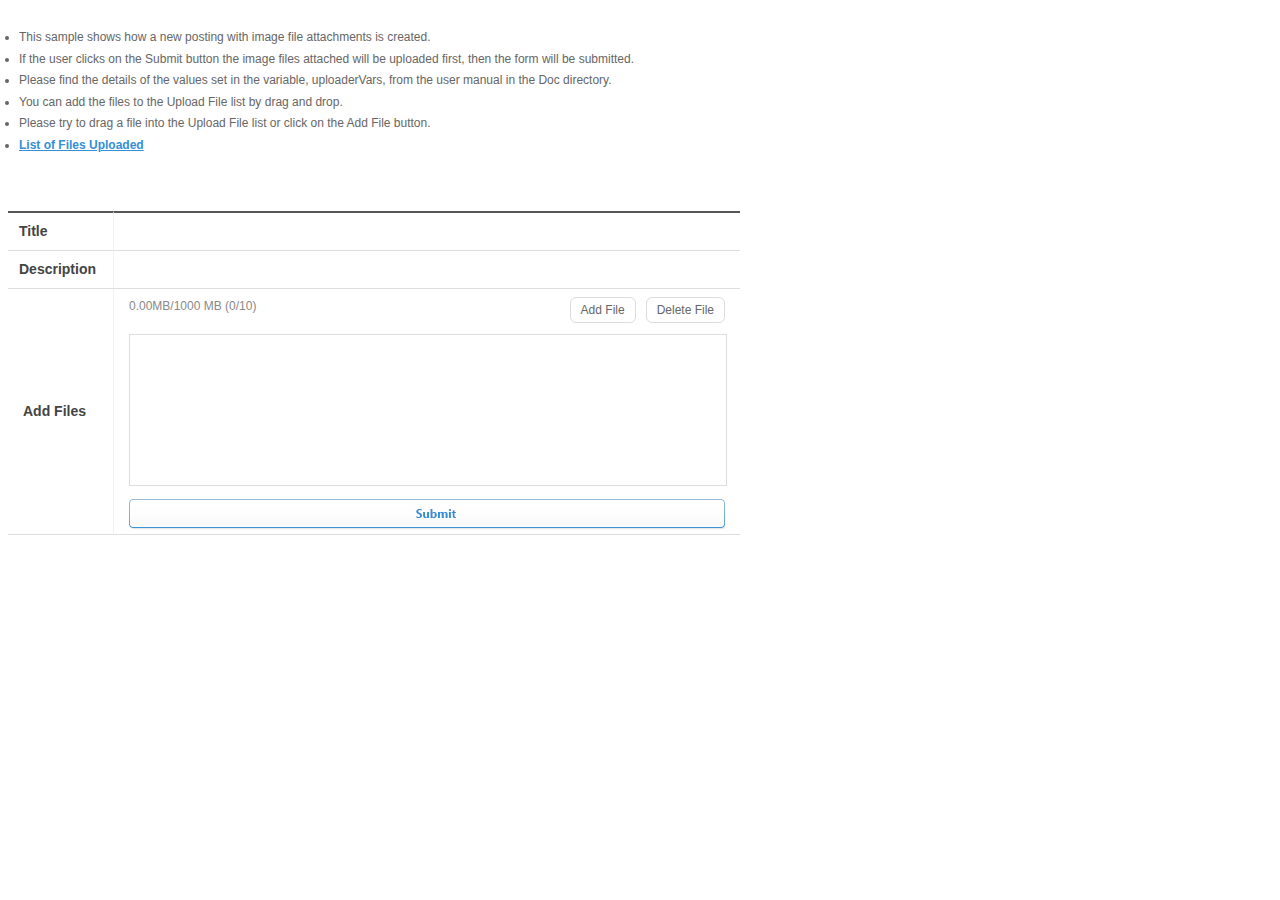
<file: Samples/ImageUploaderUpload.html>
<!DOCTYPE html>
<html>
<head>
<meta http-equiv="Content-Type" content="text/html; charset=utf-8" />
<meta http-equiv="Content-Script-Type" content="text/javascript" />
<meta http-equiv="Content-Style-Type" content="text/css" />
<meta http-equiv="X-UA-Compatible" content="IE=edge" />
<script type="text/javascript" src="../JS/KoolFileManagerImage.js"></script>
<link rel="stylesheet" type="text/css" href="../JS/KoolFileManager.css"/>

<style>
	.li-sample { font-family:Segoe UI,arial,Malgun Gothic; font-size:12px; color:#666666; line-height:1.8em; margin-left:-30px; }
	a { font-weight: bold; color:#348fd6; }
	tr.tr-title td { font-family:Segoe UI,arial,Malgun Gothic; font-size:14px; color:#444444; border-top:solid 2px #565656; height:35px; }
	tr.tr-desc td { font-family:Segoe UI,arial,Malgun Gothic; font-size:14px; color:#444444; border-top:solid 1px #dddddd; height:35px; }
	tr.tr-file td { font-family:Segoe UI,arial,Malgun Gothic; font-size:14px; color:#444444; border-top:solid 1px #dddddd; padding:5px;}
	tr.tr-submit td { text-align:center; border-bottom:solid 1px #dddddd; padding:0px 12px 4px 12px; }
	#submitBtn { width: 597px; height:31px; background:url('../Image/submit.png'); border:none; }
	#submitBtn:hover { cursor:pointer; }
	#submitBtn:active, #submitBtn:focus, input:active, input:focus { outline: none; }
	.text-input { font-family: Segoe UI,arial,Malgun Gothic; font-size: 12px; color: #888888; margin: 0px 10px 0px 10px; width:600px; height:20px; border: 0px; }
</style>

<script>
///////// Setting the values used by KoolFileManager ///////////
// uploaderVars: the variable having the values used by the uploader component
// Set the values appropriately in your environment.
// uploadUrl and uploadFieldName must be set appropriately in your environment.
var uploadUrl = encodeURIComponent("http://www.koolchart.com/KoolFileManager/ServerFile/upload.php");
var uploaderVars = "uploadUrl="+uploadUrl;

var uploadFieldName = "FileData";	// the field name of the file to be uploaded in the server
uploaderVars += "&uploadFieldName="+uploadFieldName;

//var buttonPlacement = "bottom";
//uploaderVars += "&buttonPlacement="+buttonPlacement;

//var thumbnailHeight = 50;
//var thumbnailWidth = 100;
//uploaderVars += "&thumbnailHeight="+thumbnailHeight;
//uploaderVars += "&thumbnailWidth="+thumbnailWidth;

//var tileHeight = 80;
//var tileWidth = 150;
//uploaderVars += "&tileHeight="+tileHeight;
//uploaderVars += "&tileWidth="+tileWidth;

//var fileAddBtnImageUrl = "../Image/file_add_button.png";							// the url of the image file to be displayed in the "Add File" button
//uploaderVars += "&fileAddBtnImageUrl="+fileAddBtnImageUrl;
uploaderVars += "&fileAddBtnImageUrl=";												// if no value is set, the label's text will be displayed in the "Add File" button.

//var fileRemoveBtnImageUrl = "../Image/file_delete_button.png";					// the url of the image file to be displayed in the "Delete File" button
//uploaderVars += "&fileRemoveBtnImageUrl="+fileRemoveBtnImageUrl;
uploaderVars += "&fileRemoveBtnImageUrl=";											// if no value is set, the label's text will be displayed in the "Delete File" button.

//var uploadBtnImageUrl = "../Image/upload_button.png";
//uploaderVars += "&uploadBtnImageUrl="+uploadBtnImageUrl;
uploaderVars += "&uploadBtnImageUrl=";

var maxFileCount = 10;			// the maximum number of files to be uploaded (if 0, unlimited number)
uploaderVars += "&maxFileCount="+maxFileCount;

var maxUploadSize = 1000;		// the maximum size of the total files to be uploaded, MByte (if 0, unlimited size)
uploaderVars += "&maxUploadSize="+maxUploadSize;

//var maxFileSize = 5;				// the maximum size of a file to be uploaded, MByte (if 0, unlimited size) 
//uploaderVars += "&maxFileSize="+maxFileSize;

//var previewEnable = "false";		// whether or not to display the Preview icon for the file to be uploaded 
//uploaderVars += "&previewEnable="+previewEnable;

//var uploadGetData = "false";		// whether or not to have the server receive the uploading data - the default value is true
//uploaderVars += "&uploadGetData="+uploadGetData;

var doubleClickEnabled = "true";		// whether or not the double-click event is triggered when the user double-clicks on the selected file - the default value is false (if true, the itemDoubleClick function will be called)
uploaderVars += "&doubleClickEnabled="+doubleClickEnabled;

var dragMoveEnabled = "true";		// whether or not to have the user change the file sequence by drag and drop - the default value is false
uploaderVars += "&dragMoveEnabled="+dragMoveEnabled;

var previewImmediately = "true";		// whether or not to display the preview image of the file added last - the default value is false
uploaderVars += "&previewImmediately="+previewImmediately;

//var generateFileID = "false";		// whether or not to generate the ID of the file uploaded - the default value is true
//uploaderVars += "&generateFileID="+generateFileID;

//var showUploadBtn = true;		// whether or not to display the Upload button
//uploaderVars += "&showUploadBtn="+showUploadBtn;

//var showFileAddBtn = "false";
//uploaderVars += "&showFileAddBtn="+showFileAddBtn;

//var showInfo = "false";
//uploaderVars += "&showInfo="+showInfo;

var uploadBtnLabel = "File Upload";		// the label (value) of the Upload button
uploaderVars += "&uploadBtnLabel="+uploadBtnLabel;

var fileAddBtnLabel = "Add File";		// the label (value) of the "Add File" button
uploaderVars += "&fileAddBtnLabel="+fileAddBtnLabel;

var fileRemoveBtnLabel = "Delete File";		// the label (value) of the "Delete File" button
uploaderVars += "&fileRemoveBtnLabel="+fileRemoveBtnLabel;

var cancelBtnLabel = "Cancel";	// the label (value) of the "Cancel Uploading"
uploaderVars += "&cancelBtnLabel="+cancelBtnLabel;

var fileDuplicateMessageLineLimit = 3;  // the maximum number of the file name displayed in the Duplicate Message (0: no restiction, -1: no duplicate message, 2: default)
uploaderVars += "&fileDuplicateMessageLineLimit="+fileDuplicateMessageLineLimit;

// After being synchronized (KoolFileManager, HTML Script), KoolFileManager calls the function set in the variable below
var KoolOnLoadCallFunction = "KoolFileManagerOnLoad";
uploaderVars += "&KoolOnLoadCallFunction="+KoolOnLoadCallFunction;

///////// the end of setting the values used by KoolFileManager ///////////

var KoolUploader;		// Uploader Component Variable

// form submit
function formSubmit() {
	if (f1.title.value.length <= 0) {
		alert("Please enter a title");
		return;
	}
	if (f1.desc.value.length <= 0) {
		alert("Please enter a description");
		return;
	}
	if (KoolUploader.getUploadFileCount() <= 0) {
		alert("Please select files");
		return;
	}

	startUpload();
}


// Starting Uploading
function startUpload(){
	KoolUploader.startUpload();
}

// The function to be called when the user clicks on the "Cancel Uploading" button.
function uploadCancel(uploaderID) {
	//alert("uploaderID:"+uploaderID+" Uploading Canceled");;
}

// The function to be called when uploading is finished - when the value of uploadGetData is false
function uploadComplete(uploaderID) {
	//alert("uploaderID:"+uploaderID+" Uploading Completed");
}

function uploadButtonClick(uploaderID) {
	return formSubmit();
}

// The function to be called when uploading is finished - when the value of uploadGetData is true
function uploadCompleteData(uploaderID) {
	//alert("uploaderID:"+uploaderID+" Uploading Completed (Uploading Data Included)");
	var result = KoolUploader.getUploadResultFiles();
	// alert(result[0]["name"]);
	// passing the uploading data to the hidden input fields
	// fileid will be set if the value of generateFileID is true
	// the value received from the server after uploading is finished will be set in result (it can be used to receive the real path (or url) of the file saved in the server)
	if (result != null) {
		for (var i = 0; i < result.length; i++) {
			f1.filename.value += result[i]["name"];
			f1.filesize.value += result[i]["size"];
			f1.fileid.value += result[i]["fileid"];
			f1.result.value += result[i]["result"];
			if (i < result.length-1) {
				f1.filename.value += ",";
				f1.filesize.value += ",";
				f1.fileid.value += ",";
				f1.result.value += ",";
			}
		}
		
		showResult =  f1.filename.value + '\r\n' + f1.filesize.value + '\r\n' + f1.fileid.value + '\r\n' + f1.result.value;
		alert (showResult);
		
//alert(f1.filename.value);
//alert(f1.filesize.value);
//alert(f1.fileid.value);
//alert(f1.result.value);
	}
	// form submit
	f1.submit();
}

// The function to be called if IO error occurs while uploading
function uploadIOError(uploaderID, msg) {
	alert("uploaderID:"+uploaderID+" Uploading Failed\n"+msg);
}

// The function to be called when the user double-clicks on the file to be uploaded - when the value of doubleClickEnabled is true
// Parameters
//	uploaderID : the uploader ID
// 	rowIndex : the row no of the file double-clicked
// 	fileInfo : the information of the file double-clicked
//           name - file name
//           size - file size
//           fileid - file ID - the file ID is generated if the value of generateFileID is true, the value for the file already uploaded is null
//           url - the download url of the file already uploaded, the value for the file newly uploaded is null
function itemDoubleClick(uploaderID, rowIndex, fileInfo) {
	alert("uploaderID: the user ("+uploaderID+") clicked the file, (Row Index: " + rowIndex + ", Name: " + fileInfo.name + ")");
}

function KoolFileManagerOnLoad(){
	KoolUploader = document.getElementById("Uploader");
}

KoolFileManager.create("Uploader", "chartHolder", uploaderVars, "100%", "100%");
</script>
</head>

<body>
	<form name="f1" method="post">	
		<table style="border:none; border-spacing:0" >
			<tr>
				<td colspan="2">
					<input type="hidden" name="filename">
					<input type="hidden" name="filesize">
					<input type="hidden" name="fileid">
					<input type="hidden" name="result">
				</td>
			</tr>
		
			<tr>
				<td colspan="2">
					<ul style="list-style-type: disc;">
						<li class="li-sample">This sample shows how a new posting with image file attachments is created.</li>
						<li class="li-sample">If the user clicks on the Submit button the image files attached will be uploaded first, then the form will be submitted.</li>
						<li class="li-sample">Please find the details of the values set in the variable, uploaderVars, from the user manual in the Doc directory.</li>
						<li class="li-sample">You can add the files to the Upload File list by drag and drop.</li>
						<li class="li-sample">Please try to drag a file into the Upload File list or click on the Add File button.</li>
						<li class="li-sample"><a href="http://www.koolchart.com/KoolFileManager/ServerFile/list.php" target="_blank">List of Files Uploaded</a></li>
					</ul>
				</td>
			</tr>
				
			<tr>
				<td height="35" colspan="2"></td>
			</tr>
		
			<tr class="tr-title">
				<td style="width:103px; border-right:solid 1px #f0f0f0;"><span style="font-weight:bold; margin-left:10px;">Title</span></td>
				<td><input type="text" name="title" class="text-input" ></td>
			</tr>
			<tr class="tr-desc">
				<td style="border-right:solid 1px #f0f0f0;"><span style="font-weight:bold; margin-left:10px;">Description</span></td>
				<td><input type="text" name="desc" class="text-input" ></td>
			</tr>
			<tr class="tr-file">
				<td rowspan="2" style="border-bottom:solid 1px #dddddd; border-right:solid 1px #f0f0f0;"><span style="font-weight:bold; margin-left:10px;">Add Files</span></td>
				<td>
					<div id="chartHolder" style="height:200px;">
					</div>
				</td>
			</tr>
			<tr class="tr-submit">
				<td><span></span><input id="submitBtn" type="button" name="submitBtn" alt="Submit" onclick="formSubmit()" /></td>
			</tr>
		</table>
	</form>
</body>
</html>
</file>
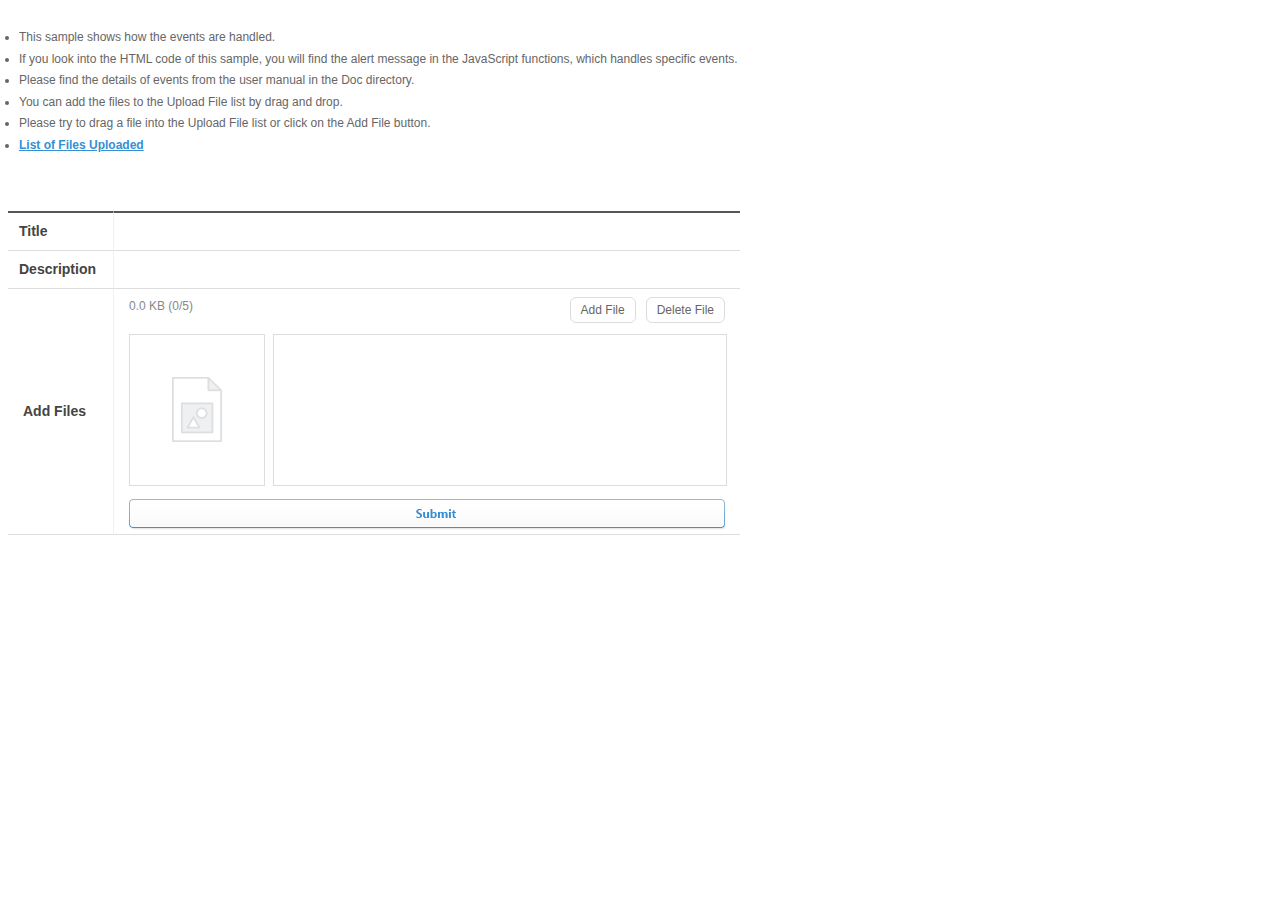
<file: Samples/UploaderEvent.html>
<!DOCTYPE html>
<html>
<head>
<meta http-equiv="Content-Type" content="text/html; charset=utf-8" />
<meta http-equiv="Content-Script-Type" content="text/javascript" />
<meta http-equiv="Content-Style-Type" content="text/css" />
<meta http-equiv="X-UA-Compatible" content="IE=edge" />
<script type="text/javascript" src="../JS/KoolFileManager.js"></script>
<link rel="stylesheet" type="text/css" href="../JS/KoolFileManager.css"/>

<style>
	.li-sample { font-family:Segoe UI,arial,Malgun Gothic; font-size:12px; color:#666666; line-height:1.8em; margin-left:-30px; }
	a { font-weight: bold; color:#348fd6; }
	tr.tr-title td { font-family:Segoe UI,arial,Malgun Gothic; font-size:14px; color:#444444; border-top:solid 2px #565656; height:35px; }
	tr.tr-desc td { font-family:Segoe UI,arial,Malgun Gothic; font-size:14px; color:#444444; border-top:solid 1px #dddddd; height:35px; }
	tr.tr-file td { font-family:Segoe UI,arial,Malgun Gothic; font-size:14px; color:#444444; border-top:solid 1px #dddddd; padding:5px;}
	tr.tr-submit td { text-align:center; border-bottom:solid 1px #dddddd; padding:0px 12px 4px 12px; }
	#submitBtn { width: 597px; height:31px; background:url('../Image/submit.png'); border:none; }
	#submitBtn:hover { cursor:pointer; }
	#submitBtn:active, #submitBtn:focus, input:active, input:focus { outline: none; }
	.text-input { font-family: Segoe UI,arial,Malgun Gothic; font-size: 12px; color: #888888; margin: 0px 10px 0px 10px; width:600px; height:20px; border: 0px; }
</style>

<script>
///////// Setting the values used by KoolFileManager ///////////
// uploaderVars: the variable having the values used by the uploader component
// Set the values appropriately in your environment.
// uploadUrl and uploadFieldName must be set appropriately in your environment.
var uploadUrl = encodeURIComponent("http://www.koolchart.com/KoolFileManager/ServerFile/upload.php");
var uploaderVars = "uploadUrl="+uploadUrl;

var uploadFieldName = "FileData";	// the field name of the file to be uploaded in the server
uploaderVars += "&uploadFieldName="+uploadFieldName;

var doubleClickEnabled = "true";		// whether or not the double-click event is triggered when the user double-clicks on the selected file - the default value is false (if true, the itemDoubleClick function will be called)
uploaderVars += "&doubleClickEnabled="+doubleClickEnabled;

var maxFileCount = "5";		// the maximum number of files to be uploaded (if 0, unlimited number)
uploaderVars += "&maxFileCount="+maxFileCount;

//var maxUploadSize = 1000;		// the maximum size of the total files to be uploaded, MByte (if 0, unlimited size)
//uploaderVars += "&maxUploadSize="+maxUploadSize;

//var maxFileSize = 1;		// the maximum size of a file to be uploaded, MByte (if 0, unlimited size) 
//uploaderVars += "&maxFileSize="+maxFileSize;

//var previewEnable = "false";		// whether or not to display the Preview icon for the file to be uploaded 
//uploaderVars += "&previewEnable="+previewEnable;

//var uploadGetData = "false";		// whether or not to have the server receive the uploading data - the default value is true
//uploaderVars += "&uploadGetData="+uploadGetData;

//var fileAddBtnImageUrl = "../Image/file_add_button.png";								// the url of the image file to be displayed in the "Add File" button
//uploaderVars += "&fileAddBtnImageUrl="+fileAddBtnImageUrl;
uploaderVars += "&fileAddBtnImageUrl=";													// if no value is set, the label's text will be displayed in the "Add File" button.

//var fileRemoveBtnImageUrl = "../Image/file_delete_button.png";						// the url of the image file to be displayed in the "Delete File" button
//uploaderVars += "&fileRemoveBtnImageUrl="+fileRemoveBtnImageUrl;
uploaderVars += "&fileRemoveBtnImageUrl=";												// if no value is set, the label's text will be displayed in the "Delete File" button.

var doubleClickEnabled = "true";		// whether or not the click event is triggered when the user double-clicks on the selected file - the default value is false (if true, the itemDoubleClick function will be called)
uploaderVars += "&doubleClickEnabled="+doubleClickEnabled;

var dragMoveEnabled = "true";		// whether or not to have the user change the file sequence by drag and drop - the default value is false
uploaderVars += "&dragMoveEnabled="+dragMoveEnabled;

var previewImmediately = "true";		// whether or not to display the preview image of the file added last - the default value is false
uploaderVars += "&previewImmediately="+previewImmediately;

//var generateFileID = "false";		// whether or not to generate the ID of the file uploaded - the default value is true
//uploaderVars += "&generateFileID="+generateFileID;

//var fileFilterDescription = "image";		// the description of the file extension
//uploaderVars += "&fileFilterDescription="+encodeURIComponent(fileFilterDescription);

//var fileFilterExtension = "*.jpg;*.gif;*.png";		// the file extension of the file to be uploaded
//uploaderVars += "&fileFilterExtension="+encodeURIComponent(fileFilterExtension);

//var forbiddenExtensions = "php,zip,png,jpg";		// restricted file extensions for uploading
//uploaderVars += "&forbiddenExtensions="+forbiddenExtensions;

//var showFileRemoveBtn = "false";		// whether or not to display the Delete button - the default value is true
//uploaderVars += "&showFileRemoveBtn="+showFileRemoveBtn;

//var showListRemoveBtn = "false";		// whether or not to display the Delete button in the file list - the default value is true
//uploaderVars += "&showListRemoveBtn="+showListRemoveBtn;

//var showUploadBtn = true;		// whether or not to display the Upload button
//uploaderVars += "&showUploadBtn="+showUploadBtn;

//var uploadBtnLabel = "Upload";			// the label (value) of the Upload button
//uploaderVars += "&uploadBtnLabel="+encodeURIComponent(uploadBtnLabel);

//var fileAddBtnLabel = "Add File";		// the label (value) of the "Add File" button
//uploaderVars += "&fileAddBtnLabel="+encodeURIComponent(fileAddBtnLabel);

//var fileRemoveBtnLabel = "Delete File";		// the label (value) of the "Delete File" button
//uploaderVars += "&fileRemoveBtnLabel="+encodeURIComponent(fileRemoveBtnLabel);

//var cancelBtnLabel = "Cancel Uploading";	// the label (value) of the "Cancel Uploading"
//uploaderVars += "&cancelBtnLabel="+encodeURIComponent(cancelBtnLabel);

//var fileDuplicateMessageLineLimit = 3;  // the maximum number of the file name displayed in the Duplicate Message (0: no restiction, -1: no duplicate message, 2: default)
//uploaderVars += "&fileDuplicateMessageLineLimit="+fileDuplicateMessageLineLimit;

// After being synchronized (KoolFileManager, HTML Script), KoolFileManager calls the function set in the variable below
var KoolOnLoadCallFunction = "KoolFileManagerOnLoad";
uploaderVars += "&KoolOnLoadCallFunction="+KoolOnLoadCallFunction;

///////// the end of setting the values used by KoolFileManager ///////////

var KoolUploader;		// Uploader Component Variable

// form submit
function formSubmit() {
	if (f1.title.value.length <= 0) {
		alert("Please enter a title");
		return;
	}
	if (f1.desc.value.length <= 0) {
		alert("Please enter a description");
		return;
	}
	if (KoolUploader.getUploadFileCount() <= 0) {
		alert("Please select files");
		return;
	}
	startUpload();
}

// Starting Uploading
function startUpload(){
	KoolUploader.startUpload();
}

// The function to be called when the user clicks on the "Cancel Uploading" button.
function uploadCancel(uploaderID) {
	alert("uploaderID:"+uploaderID+" Uploading Canceled");;
}
// The function to be called when uploading is finished - when the value of uploadGetData is false
function uploadComplete(uploaderID) {
	alert("uploaderID:"+uploaderID+" Uploading Completed");
}

// The function to be called when uploading is finished - when the value of uploadGetData is true
function uploadCompleteData(uploaderID) {
	alert("uploaderID:"+uploaderID+" Uploading Completed (Uploading Data Included)");
	var result = KoolUploader.getUploadResultFiles();
	// alert(result[0]["name"]);
	// passing the uploading data to the hidden input fields
	// fileid will be set if the value of generateFileID is true
	// the value received from the server after uploading is finished will be set in result (it can be used to receive the real path (or url) of the file saved in the server)
	if (result != null) {
		for (var i = 0; i < result.length; i++) {
			f1.filename.value += result[i]["name"];
			f1.filesize.value += result[i]["size"];
			f1.fileid.value += result[i]["fileid"];
			f1.result.value += result[i]["result"];
			if (i < result.length-1) {
				f1.filename.value += ",";
				f1.filesize.value += ",";
				f1.fileid.value += ",";
				f1.result.value += ",";
			}
		}
//console.log(f1.filename.value);
//console.log(f1.filesize.value);
//console.log(f1.fileid.value);
//console.log(f1.result.value);
	}
	// form submit
	f1.submit();
}

// The function to be called if IO error occurs while uploading
function uploadIOError(uploaderID, msg) {
	//closeProgressPanel(uploaderID);
	alert("uploaderID:"+uploaderID+" Uploading Failed\n"+msg);
}

// The function to be called when the user clicks on the "Add File" button
function addButtonClick(uploaderID) {
	alert("uploaderID:"+uploaderID+" Add File Button Clicked");
}

// The function to be called when the user clicks on the "Delete File" button
function removeButtonClick(uploaderID) {
	alert("uploaderID:"+uploaderID+" Delete File Button Clicked");
}

// The function to be called when uploading is finished - when the value of uploadGetData is false
function uploadButtonClick(uploaderID) {
	alert("uploaderID:"+uploaderID+" Uploading Completed");
}

// The function to be called after files are added
function fileAdded(uploaderID, addFileArr) {
	if (addFileArr != null) {
		if (addFileArr.length == 1)
			alert("uploaderID:"+uploaderID+" "+addFileArr.length + " file is added");
		else
			alert("uploaderID:"+uploaderID+" "+addFileArr.length + " files are added");
	}
}

// The function to be called after files are deleted
function fileRemoved(uploaderID, removeFileArr) {
	console.log(removeFileArr);
	if (removeFileArr != null)
		alert("uploaderID:"+uploaderID+" "+removeFileArr.name + " is deleted");
}

function setFileFilters(uploaderID) {
	KoolUploader = document.getElementById(uploaderID);
	KoolUploader.setFileFilters(fileFilters);
}

// The function to be called when the user double-clicks on the file to be uploaded - when the value of doubleClickEnabled is true
// Parameters
//	uploaderID : the uploader ID
//	rowIndex : the row no of the file double-clicked
//	fileInfo : the information of the file double-clicked
//  name - file name
//  size - file size
//  fileid - file ID - the file ID is generated if the value of generateFileID is true, the value for the file already uploaded is null
//  url - the download url of the file already uploaded, the value for the file newly uploaded is null
function itemDoubleClick(uploaderID, rowIndex, fileInfo) {
	alert("uploaderID: the user ("+uploaderID+") clicked the file, (Row Index: " + rowIndex + ", Name: " + fileInfo.name + ")");
}


// The function to be called after starting uploading
function uploadStart(uploaderID) {
	alert("uploaderID:"+uploaderID+" Uploading Started");
}

function KoolFileManagerOnLoad(){
	KoolUploader = document.getElementById("Uploader");
}

KoolFileManager.create("Uploader", "chartHolder", uploaderVars, "100%", "100%");
</script>
</head>

<body>
	<form name="f1" method="post">
		<table style="border:none; border-spacing:0" >
			<tr>
				<td colspan="2">
					<input type="hidden" name="filename">
					<input type="hidden" name="filesize">
					<input type="hidden" name="fileid">
					<input type="hidden" name="result">
				</td>
			</tr>
		
			<tr>
				<td colspan="2">
					<ul style="list-style-type: disc;">
						<li class="li-sample">This sample shows how the events are handled.</li>
						<li class="li-sample">If you look into the HTML code of this sample, you will find the alert message in the JavaScript functions, which handles specific events.</li>
						<li class="li-sample">Please find the details of events from the user manual in the Doc directory.</li>
						<li class="li-sample">You can add the files to the Upload File list by drag and drop.</li>
						<li class="li-sample">Please try to drag a file into the Upload File list or click on the Add File button.</li>
						<li class="li-sample"><a href="http://www.koolchart.com/KoolFileManager/ServerFile/list.php" target="_blank">List of Files Uploaded</a></li>
					</ul>
				</td>
			</tr>
				
			<tr>
				<td height="35" colspan="2"></td>
			</tr>
		
			<tr class="tr-title">
				<td style="width:103px; border-right:solid 1px #f0f0f0;"><span style="font-weight:bold; margin-left:10px;">Title</span></td>
				<td><input type="text" name="title" class="text-input" ></td>
			</tr>
			<tr class="tr-desc">
				<td style="border-right:solid 1px #f0f0f0;"><span style="font-weight:bold; margin-left:10px;">Description</span></td>
				<td><input type="text" name="desc" class="text-input" ></td>
			</tr>
			<tr class="tr-file">
				<td rowspan="2" style="border-bottom:solid 1px #dddddd; border-right:solid 1px #f0f0f0;"><span style="font-weight:bold; margin-left:10px;">Add Files</span></td>
				<td>
					<div id="chartHolder" style="height:200px;">
					</div>
				</td>
			</tr>
			<tr class="tr-submit">
				<td><span></span><input id="submitBtn" type="button" name="submitBtn" alt="Submit" onclick="formSubmit()" /></td>
			</tr>
		</table>
	</form>
</body>
</html>
</file>
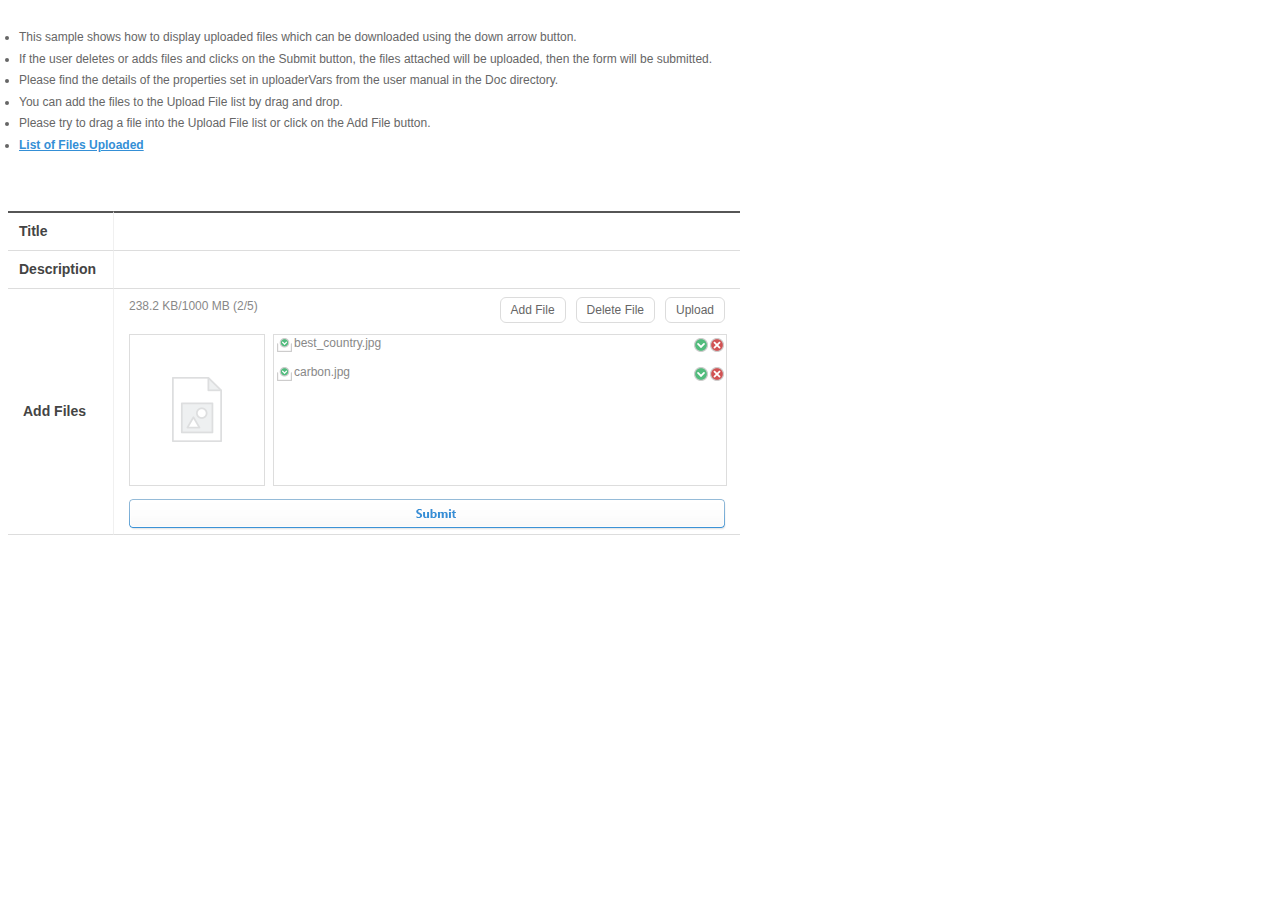
<file: Samples/UploaderModify.html>
<!DOCTYPE html>
<html>
<head>
<meta http-equiv="Content-Type" content="text/html; charset=utf-8" />
<meta http-equiv="Content-Script-Type" content="text/javascript" />
<meta http-equiv="Content-Style-Type" content="text/css" />
<meta http-equiv="X-UA-Compatible" content="IE=edge" />
<script type="text/javascript" src="../JS/KoolFileManager.js"></script>
<link rel="stylesheet" type="text/css" href="../JS/KoolFileManager.css"/>

<style>
	.li-sample { font-family:Segoe UI,arial,Malgun Gothic; font-size:12px; color:#666666; line-height:1.8em; margin-left:-30px; }
	a { font-weight: bold; color:#348fd6; }
	tr.tr-title td { font-family:Segoe UI,arial,Malgun Gothic; font-size:14px; color:#444444; border-top:solid 2px #565656; height:35px; }
	tr.tr-desc td { font-family:Segoe UI,arial,Malgun Gothic; font-size:14px; color:#444444; border-top:solid 1px #dddddd; height:35px; }
	tr.tr-file td { font-family:Segoe UI,arial,Malgun Gothic; font-size:14px; color:#444444; border-top:solid 1px #dddddd; padding:5px;}
	tr.tr-submit td { text-align:center; border-bottom:solid 1px #dddddd; padding:0px 12px 4px 12px; }
	#submitBtn { width: 597px; height:31px; background:url('../Image/submit.png'); border:none; }
	#submitBtn:hover { cursor:pointer; }
	#submitBtn:active, #submitBtn:focus, input:active, input:focus { outline: none; }
	.text-input { font-family: Segoe UI,arial,Malgun Gothic; font-size: 12px; color: #888888; margin: 0px 10px 0px 10px; width:600px; height:20px; border: 0px; }
}
</style>

<script>
///////// Setting the values used by KoolFileManager ///////////
// uploaderVars: the variable having the values used by the uploader component
// Set the values appropriately in your environment.
// uploadUrl and uploadFieldName must be set appropriately in your environment.
var uploadUrl = encodeURIComponent("http://www.koolchart.com/KoolFileManager/ServerFile/upload.php");
var uploaderVars = "uploadUrl="+uploadUrl;

var uploadFieldName = "FileData";	// the field name of the file to be uploaded in the server
uploaderVars += "&uploadFieldName="+uploadFieldName;

//var fileAddBtnImageUrl = "../Image/file_add_button.png";								// the url of the image file to be displayed in the "Add File" button
//uploaderVars += "&fileAddBtnImageUrl="+fileAddBtnImageUrl;
uploaderVars += "&fileAddBtnImageUrl=";													// if no value is set, the label's text will be displayed in the "Add File" button.

//var fileRemoveBtnImageUrl = "../Image/file_delete_button.png";						// the url of the image file to be displayed in the "Delete File" button
//uploaderVars += "&fileRemoveBtnImageUrl="+fileRemoveBtnImageUrl;
uploaderVars += "&fileRemoveBtnImageUrl=";												// if no value is set, the label's text will be displayed in the "Delete File" button.

//var uploadBtnImageUrl = "../Image/upload_button.png";
//uploaderVars += "&uploadBtnImageUrl="+uploadBtnImageUrl;
uploaderVars += "&uploadBtnImageUrl=";		

var maxFileCount = 5;			// 	the maximum number of files to be uploaded (if 0, unlimited number)
uploaderVars += "&maxFileCount="+maxFileCount;

var maxUploadSize = 1000;		// the maximum size of the total files to be uploaded, MByte (if 0, unlimited size)
uploaderVars += "&maxUploadSize="+maxUploadSize;

//var maxFileSize = 1;			// the maximum size of a file to be uploaded, MByte (if 0, unlimited size) 
//uploaderVars += "&maxFileSize="+maxFileSize;

//var previewEnable = "false";		// whether or not to display the Preview icon for the file to be uploaded 
//uploaderVars += "&previewEnable="+previewEnable;

//var uploadGetData = "false";		// whether or not to have the server receive the uploading data - the default value is true
//uploaderVars += "&uploadGetData="+uploadGetData;

var doubleClickEnabled = "true";		// whether or not the double-click event is triggered when the user double-clicks on the selected file - the default value is false (if true, the itemDoubleClick function will be called)
uploaderVars += "&doubleClickEnabled="+doubleClickEnabled;

var dragMoveEnabled = "true";			// whether or not to have the user change the file sequence by drag and drop - the default value is false
uploaderVars += "&dragMoveEnabled="+dragMoveEnabled;

var previewImmediately = "true";		// whether or not to display the preview image of the file added last - the default value is false
uploaderVars += "&previewImmediately="+previewImmediately;

//var fileFilterExtension  = ".jpg,.png";	// the file extension of the file 
//uploaderVars += "&fileFilterExtension="+fileFilterExtension ;

//var generateFileID = "false";		// whether or not to generate the ID of the file uploaded - the default value is true
//uploaderVars += "&generateFileID="+generateFileID;

var showUploadBtn = true;		// whether or not to display the Upload button
uploaderVars += "&showUploadBtn="+showUploadBtn;

var uploadBtnLabel = "Upload";		// the label (value) of the Upload button
uploaderVars += "&uploadBtnLabel="+uploadBtnLabel;

//var fileAddBtnLabel = "Add File";		// the label (value) of the "Add File" button
//uploaderVars += "&fileAddBtnLabel="+fileAddBtnLabel;

//var fileRemoveBtnLabel = "Delete File";		// the label (value) of the "Delete File" button
//uploaderVars += "&fileRemoveBtnLabel="+ileRemoveBtnLabel;

//var cancelBtnLabel = "Cancel Uploading";	// the label (value) of the "Cancel Uploading"
//uploaderVars += "&cancelBtnLabel="+cancelBtnLabel;

//var fileDuplicateMessageLineLimit = 3;  // the maximum number of the file name displayed in the Duplicate Message (0: no restiction, -1: no duplicate message, 2: default)
//uploaderVars += "&fileDuplicateMessageLineLimit="+fileDuplicateMessageLineLimit;

// After being synchronized (KoolFileManager, HTML Script), KoolFileManager calls the function set in the variable below
var KoolOnLoadCallFunction = "KoolFileManagerOnLoad";
uploaderVars += "&KoolOnLoadCallFunction="+KoolOnLoadCallFunction;

///////// the end of setting the values used by KoolFileManager ///////////

var KoolUploader;		// Uploader Component Variable

// form submit
function formSubmit() {
	if (f1.title.value.length <= 0) {
		alert("Please enter a title");
		return;
	}
	if (f1.desc.value.length <= 0) {
		alert("Please enter a description");
		return;
	}
	if (KoolUploader.getUploadFileCount() <= 0) {
		alert("Please select files");
		return;
	}
	startUpload();
}

// Starting Uploading
function startUpload(){
	KoolUploader.startUpload();
}

// The function to be called when the user clicks on the "Cancel Uploading" button.
function uploadCancel(uploaderID) {
	//alert("uploaderID:"+uploaderID+" Uploading Canceled");;
}

// The function to be called when uploading is finished - when the value of uploadGetData is false
function uploadComplete(uploaderID) {
	alert("uploaderID:"+uploaderID+" Uploading Completed");
}

// The function to be called if IO error occurs while uploading
function uploadIOError(uploaderID, msg) {
	alert("uploaderID:"+uploaderID+" Uploading Failed\n"+msg);
}

function uploadButtonClick(uploaderID) {
	
	return formSubmit();
}

// The function to be called when uploading is finished - when the value of uploadGetData is true
function uploadCompleteData(uploaderID) {
	// alert("uploaderID:"+uploaderID+" Uploading Completed (Uploading Data Included)");
	var result = KoolUploader.getUploadResultFiles();
	// alert(result[0]["name"]);
	// passing the uploading data to the hidden input fields
	// fileid will be set if the value of generateFileID is true
	// the value received from the server after uploading is finished will be set in result (it can be used to receive the real path (or url) of the file saved in the server)
	if (result != null) {
		for (var i = 0; i < result.length; i++) {
			f1.filename.value += result[i]["name"];
			f1.filesize.value += result[i]["size"];
			f1.fileid.value += result[i]["fileid"];
			f1.result.value += result[i]["result"];
			if (i < result.length-1) {
				f1.filename.value += ",";
				f1.filesize.value += ",";
				f1.fileid.value += ",";
				f1.result.value += ",";
			}
		}
	}
	f1.submit();
}

// The function to be called when the user double-clicks on the file to be uploaded - when the value of doubleClickEnabled is true
// Parameters
//	uploaderID : the uploader ID
//	rowIndex : the row no of the file double-clicked
//	fileInfo : the information of the file double-clicked
//  name - file name
//  size - file size
//  fileid - file ID - the file ID is generated if the value of generateFileID is true, the value for the file already uploaded is null
//  url - the download url of the file already uploaded, the value for the file newly uploaded is null
function itemDoubleClick(uploaderID, rowIndex, fileInfo) {
	alert("uploaderID: the user ("+uploaderID+") clicked the file, (Row Index: " + rowIndex + ", Name: " + fileInfo.name + ")");
}

function KoolFileManagerOnLoad(){
	KoolUploader = document.getElementById("Uploader");
	var uploadedFiles = [
		{ "name":"best_country.jpg", "size":123420, "fileURL":"http://www.koolchart.com/KoolFileManager/ServerFile/down.php?fileName=best_country.jpg" },
		{ "name":"carbon.jpg", "size":120470, "fileURL":"http://www.koolchart.com/KoolFileManager/ServerFile/down.php?fileName=carbon.jpg" }
	];
	KoolUploader.setUploadedFiles(uploadedFiles);
}

KoolFileManager.create("Uploader", "chartHolder", uploaderVars, "100%", "100%");
</script>
</head>

<body>
	<form name="f1" method="post">
		<table style="border:none; border-spacing:0" >	
			<tr>
				<td colspan="2">
					<input type="hidden" name="filename">
					<input type="hidden" name="filesize">
					<input type="hidden" name="fileid">
					<input type="hidden" name="result">
				</td>
			<tr>
		
			<tr>
				<td colspan="2">
					<ul style="list-style-type: disc;">
						<li class="li-sample">This sample shows how to display uploaded files which can be downloaded using the down arrow button.</li>
						<li class="li-sample">If the user deletes or adds files and clicks on the Submit button, the files attached will be uploaded, then the form will be submitted.</li>
						<li class="li-sample">Please find the details of the properties set in uploaderVars from the user manual in the Doc directory.</li>
						<li class="li-sample">You can add the files to the Upload File list by drag and drop.</li>
						<li class="li-sample">Please try to drag a file into the Upload File list or click on the Add File button.</li>
						<li class="li-sample"><a href="http://www.koolchart.com/KoolFileManager/ServerFile/list.php" target="_blank">List of Files Uploaded</a></li>
					</ul>
				</td>
			</tr>
				
			<tr>
				<td height="35" colspan="2"></td>
			</tr>
		
			<tr class="tr-title">
				<td style="width:103px; border-right:solid 1px #f0f0f0;"><span style="font-weight:bold; margin-left:10px;">Title</span></td>
				<td><input type="text" name="title" class="text-input" ></td>
			</tr>
			<tr class="tr-desc">
				<td style="border-right:solid 1px #f0f0f0;"><span style="font-weight:bold; margin-left:10px;">Description</span></td>
				<td><input type="text" name="desc" class="text-input" ></td>
			</tr>
			<tr class="tr-file">
				<td rowspan="2" style="border-bottom:solid 1px #dddddd; border-right:solid 1px #f0f0f0;"><span style="font-weight:bold; margin-left:10px;">Add Files</span></td>
				<td>
					<div id="chartHolder" style="height:200px;">
					</div>
				</td>
			</tr>
			<tr class="tr-submit">
				<td><span></span><input id="submitBtn" type="button" name="submitBtn" alt="Submit" onclick="formSubmit()" /></td>
			</tr>
		</table>
	</form>
</body>
</html>
</file>
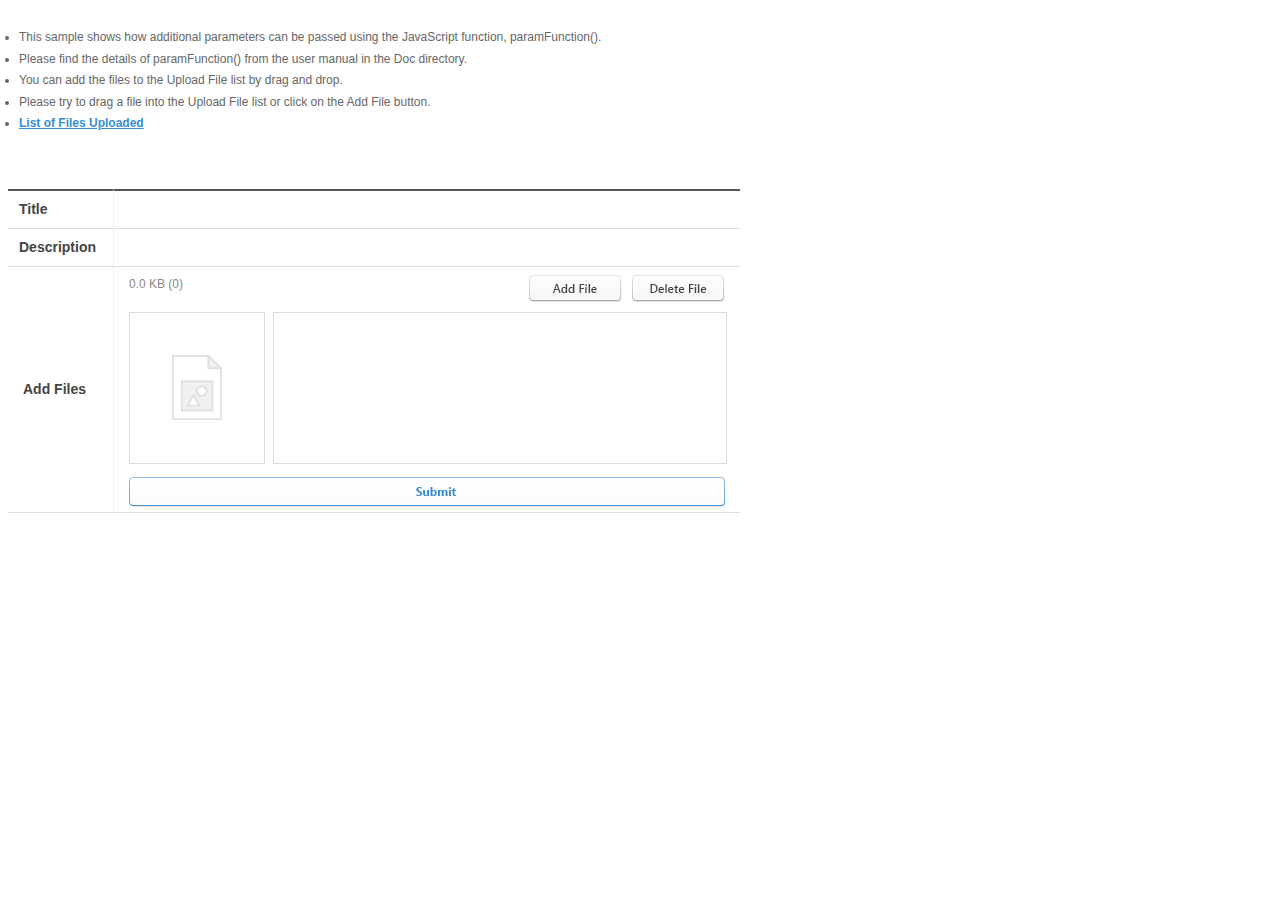
<file: Samples/UploaderParamFunction.html>
<!DOCTYPE html>
<html>
<head>
<meta http-equiv="Content-Type" content="text/html; charset=utf-8" />
<meta http-equiv="Content-Script-Type" content="text/javascript" />
<meta http-equiv="Content-Style-Type" content="text/css" />
<meta http-equiv="X-UA-Compatible" content="IE=edge" />
<script type="text/javascript" src="../JS/KoolFileManager.js"></script>
<link rel="stylesheet" type="text/css" href="../JS/KoolFileManager.css"/>

<style>
	.li-sample { font-family:Segoe UI,arial,Malgun Gothic; font-size:12px; color:#666666; line-height:1.8em; margin-left:-30px; }
	a { font-weight: bold; color:#348fd6; }
	tr.tr-title td { font-family:Segoe UI,arial,Malgun Gothic; font-size:14px; color:#444444; border-top:solid 2px #565656; height:35px; }
	tr.tr-desc td { font-family:Segoe UI,arial,Malgun Gothic; font-size:14px; color:#444444; border-top:solid 1px #dddddd; height:35px; }
	tr.tr-file td { font-family:Segoe UI,arial,Malgun Gothic; font-size:14px; color:#444444; border-top:solid 1px #dddddd; padding:5px;}
	tr.tr-submit td { text-align:center; border-bottom:solid 1px #dddddd; padding:0px 12px 4px 12px; }
	#submitBtn { width: 597px; height:31px; background:url('../Image/submit.png'); border:none; }
	#submitBtn:hover { cursor:pointer; }
	#submitBtn:active, #submitBtn:focus, input:active, input:focus { outline: none; }
	.text-input { font-family: Segoe UI,arial,Malgun Gothic; font-size: 12px; color: #888888; margin: 0px 10px 0px 10px; width:600px; height:20px; border: 0px; }
</style>

<script>
///////// Setting the values used by KoolFileManager ///////////
// uploaderVars: the variable having the values used by the uploader component
// Set the values appropriately in your environment.
// uploadUrl and uploadFieldName must be set appropriately in your environment.
var uploadUrl = encodeURIComponent("http://www.koolchart.com/KoolFileManager/ServerFile/upload.php");
var uploaderVars = "uploadUrl="+uploadUrl;

//var uploadFieldName = "FileData";	// the field name of the file to be uploaded in the server
//uploaderVars += "&uploadFieldName="+uploadFieldName;

var fileAddBtnImageUrl = "../Image/file_add_button.png";								// the url of the image file to be displayed in the "Add File" button
uploaderVars += "&fileAddBtnImageUrl="+fileAddBtnImageUrl;
//uploaderVars += "&fileAddBtnImageUrl=";													// if no value is set, the label's text will be displayed in the "Add File" button.

var fileRemoveBtnImageUrl = "../Image/file_delete_button.png";						// the url of the image file to be displayed in the "Delete File" button
uploaderVars += "&fileRemoveBtnImageUrl="+fileRemoveBtnImageUrl;
//uploaderVars += "&fileRemoveBtnImageUrl=";												// if no value is set, the label's text will be displayed in the "Delete File" button.

var doubleClickEnabled = "true";														// whether or not the double-click event is triggered when the user double-clicks on the selected file - the default value is false (if true, the itemDoubleClick function will be called)
uploaderVars += "&doubleClickEnabled="+doubleClickEnabled;

// form submit
function formSubmit() {
	if (f1.title.value.length <= 0) {
		alert("Please enter a title");
		return;
	}
	if (f1.desc.value.length <= 0) {
		alert("Please enter a description");
		return;
	}
	if (KoolUploader.getUploadFileCount() <= 0) {
		alert("Please select files");
		return;
	}
	startUpload();
}

// Starting Uploading
function startUpload(){
	KoolUploader.startUpload();
}

// You can set additional parameters using paramFunction
// Parameters
// 	uploaderID : the uploader ID
// 	index : the row no of the file
// 	name - file name
// 	size - file size
//
// Return Values : URL query string having Name/Value pairs
function paramFunction(uploaderID, index, name, size) {
	var str = "";
	if (size > 500000)
		str =  "isBig=true&title="+encodeURIComponent(f1.title.value);
	else
		str = "isBig=false&title="+encodeURIComponent(f1.title.value);
	
	return str;
}

// The function to be called when uploading is finished - when the value of uploadGetData is true
function uploadCompleteData(uploaderID) {
	//alert("uploaderID:"+uploaderID+" Uploading Completed");
	var result = KoolUploader.getUploadResultFiles();
	// alert(result[0]["name"]);
	// passing the uploading data to the hidden input fields
	// fileid will be set if the value of generateFileID is true
	// the value received from the server after uploading is finished will be set in result (it can be used to receive the real path (or url) of the file saved in the server)
	if (result != null) {
		for (var i = 0; i < result.length; i++) {
			f1.filename.value += result[i]["name"];
			f1.filesize.value += result[i]["size"];
			f1.fileid.value += result[i]["fileid"];
			f1.result.value += result[i]["result"];
			if (i < result.length-1) {
				f1.filename.value += ",";
				f1.filesize.value += ",";
				f1.fileid.value += ",";
				f1.result.value += ",";
			}
		}
	}
	f1.submit();
}

// After being synchronized (KoolFileManager, HTML Script), KoolFileManager calls the function set in the variable below
var KoolOnLoadCallFunction = "KoolFileManagerOnLoad";
uploaderVars += "&KoolOnLoadCallFunction="+KoolOnLoadCallFunction;

KoolFileManager.create("Uploader", "chartHolder", uploaderVars, "100%", "100%");

function KoolFileManagerOnLoad(){
	KoolUploader = document.getElementById("Uploader");
}

function itemDoubleClick(uploaderID, rowIndex, fileInfo) {
	alert("uploaderID: the user ("+uploaderID+") clicked the file, (Row Index: " + rowIndex + ", Name: " + fileInfo.name + ")");
}

function listText(uploaderID,name,size){
	var str = "",strSize = "";
	size = Number(size/1024);
	strSize = size.toFixed(1) + " K";
	if(size > 1024){
		size = size / 1024;
		strSize = size.toFixed(1) + " M";
		if(size > 1024){
			size = size / 1024;
			strSize = size.toFixed(1) + " G";
		}
	}	
	str = "File Name : "+name+" , File Size : "+strSize;

	return str;
}
</script>
</head>

<body>
	<form name="f1" method="post">
		<table style="border:none; border-spacing:0" >
			<tr>
				<td colspan="2">
					<input type="hidden" name="filename">
					<input type="hidden" name="filesize">
					<input type="hidden" name="fileid">
					<input type="hidden" name="result">
				</td>
			</tr>
		
			<tr>
				<td colspan="2">
					<ul style="list-style-type: disc;">
						<li class="li-sample">This sample shows how additional parameters can be passed using the JavaScript function, paramFunction().</li>
						<li class="li-sample">Please find the details of paramFunction() from the user manual in the Doc directory.</li>
						<li class="li-sample">You can add the files to the Upload File list by drag and drop.</li>
						<li class="li-sample">Please try to drag a file into the Upload File list or click on the Add File button.</li>
						<li class="li-sample"><a href="http://www.koolchart.com/KoolFileManager/ServerFile/list.php" target="_blank">List of Files Uploaded</a></li>
					</ul>
				</td>
			</tr>
				
			<tr>
				<td height="35" colspan="2"></td>
			</tr>
		
			<tr class="tr-title">
				<td style="width:103px; border-right:solid 1px #f0f0f0;"><span style="font-weight:bold; margin-left:10px;">Title</span></td>
				<td><input type="text" name="title" class="text-input" ></td>
			</tr>
			<tr class="tr-desc">
				<td style="border-right:solid 1px #f0f0f0;"><span style="font-weight:bold; margin-left:10px;">Description</span></td>
				<td><input type="text" name="desc" class="text-input" ></td>
			</tr>
			<tr class="tr-file">
				<td rowspan="2" style="border-bottom:solid 1px #dddddd; border-right:solid 1px #f0f0f0;"><span style="font-weight:bold; margin-left:10px;">Add Files</span></td>
				<td>
					<div id="chartHolder" style="height:200px;">
					</div>
				</td>
			</tr>
			<tr class="tr-submit">
				<td><span></span><input id="submitBtn" type="button" name="submitBtn" alt="Submit" onclick="formSubmit()" /></td>
			</tr>
		</table>
	</form>
</body>
</html>
</file>
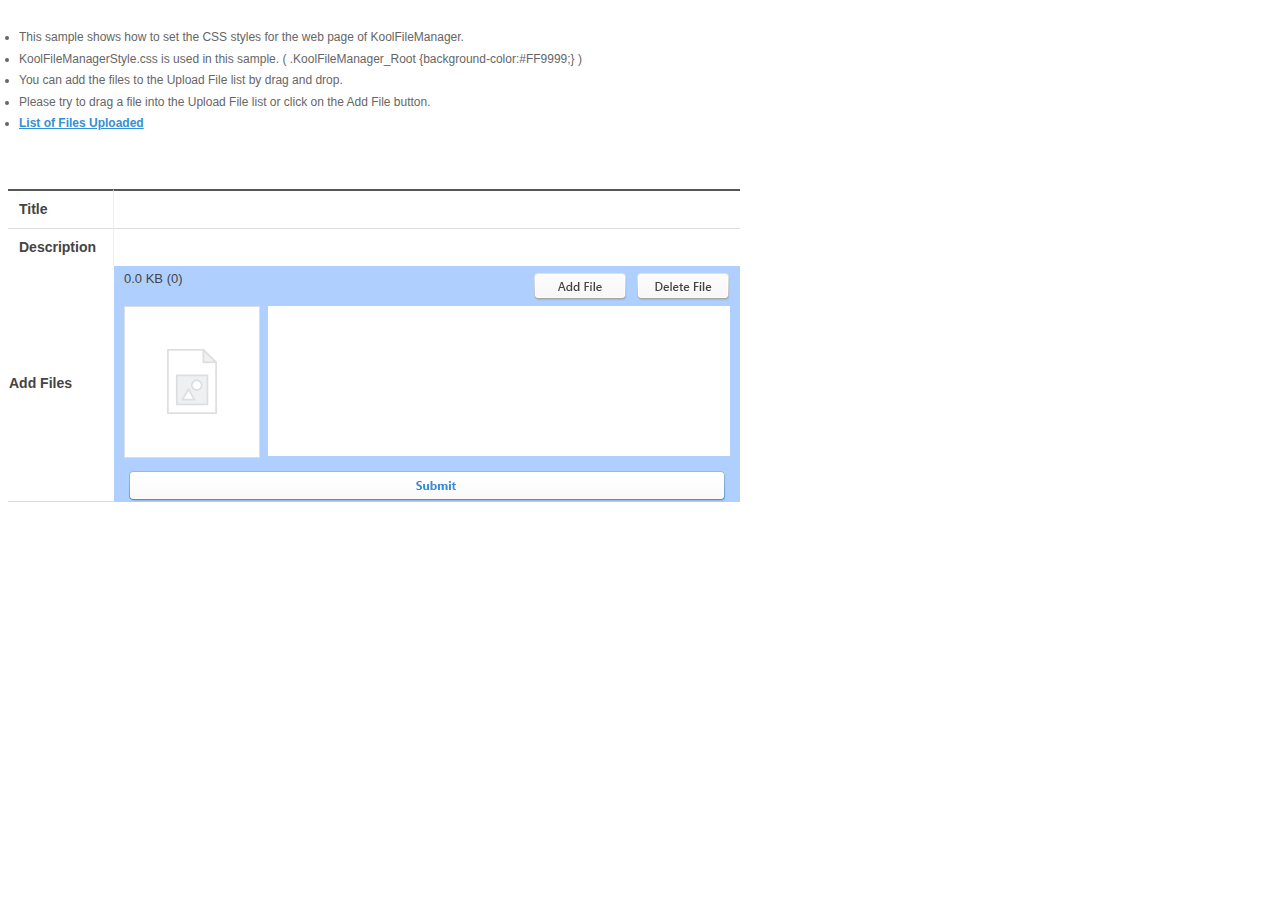
<file: Samples/UploaderStyle.html>
<!DOCTYPE html>
<html>
<head>
<meta http-equiv="Content-Type" content="text/html; charset=utf-8" />
<meta http-equiv="Content-Script-Type" content="text/javascript" />
<meta http-equiv="Content-Style-Type" content="text/css" />
<meta http-equiv="X-UA-Compatible" content="IE=edge" />
<script type="text/javascript" src="../JS/KoolFileManager.js"></script>
<link rel="stylesheet" type="text/css" href="../JS/KoolFileManagerStyle.css"/>

<style>
	.li-sample { font-family:Segoe UI,arial,Malgun Gothic; font-size:12px; color:#666666; line-height:1.8em; margin-left:-30px; }
	a { font-weight: bold; color:#348fd6; }
	tr.tr-title td { font-family:Segoe UI,arial,Malgun Gothic; font-size:14px; color:#444444; border-top:solid 2px #565656; height:35px; }
	tr.tr-desc td { font-family:Segoe UI,arial,Malgun Gothic; font-size:14px; color:#444444; border-top:solid 1px #dddddd; height:35px; }
	tr.tr-file td { font-family:Segoe UI,arial,Malgun Gothic; font-size:14px; color:#444444; }
	tr.tr-submit td { text-align:center; background-color:#afd0ff; padding:5px 10px 0px 10px;}
	#submitBtn { width: 597px; height:31px; background:url('../Image/submit.png'); border:none; }
	#submitBtn:hover { cursor:pointer; }
	#submitBtn:active, #submitBtn:focus, input:active, input:focus { outline: none; }
	.text-input { font-family: Segoe UI,arial,Malgun Gothic; font-size: 12px; color: #888888; margin: 0px 10px 0px 10px; width:600px; height:20px; border: 0px; }
</style>

<script>
///////// Setting the values used by KoolFileManager ///////////
// uploaderVars: the variable having the values used by the uploader component
// Set the values appropriately in your environment.
// uploadUrl and uploadFieldName must be set appropriately in your environment.
var uploadUrl = encodeURIComponent("http://www.koolchart.com/KoolFileManager/ServerFile/upload.php");
var uploaderVars = "uploadUrl="+uploadUrl;

//var uploadFieldName = "FileData";	// the field name of the file to be uploaded in the server
//uploaderVars += "&uploadFieldName="+uploadFieldName;

var maxFileCount = 0;		// the maximum number of files to be uploaded (if 0, unlimited number)
uploaderVars += "&maxFileCount="+maxFileCount;

var maxUploadSize = 0;		// the maximum size of the total files to be uploaded, MByte (if 0, unlimited size)
uploaderVars += "&maxUploadSize="+maxUploadSize;

//var maxFileSize = 1;		// the maximum size of a file to be uploaded, MByte (if 0, unlimited size) 
//uploaderVars += "&maxFileSize="+maxFileSize;

//var previewEnable = "false";		// whether or not to display the Preview icon for the file to be uploaded 
//uploaderVars += "&previewEnable="+previewEnable;

//var uploadGetData = "false";		// whether or not to have the server receive the uploading data - the default value is true
//uploaderVars += "&uploadGetData="+uploadGetData;

var doubleClickEnabled = "true";		// whether or not the double-click event is triggered when the user double-clicks on the selected file - the default value is false (if true, the itemDoubleClick function will be called)
uploaderVars += "&doubleClickEnabled="+doubleClickEnabled;

var dragMoveEnabled = "true";		// whether or not to have the user change the file sequence by drag and drop - the default value is false
uploaderVars += "&dragMoveEnabled="+dragMoveEnabled;

var previewImmediately = "true";		// whether or not to display the preview image of the file added last - the default value is false
uploaderVars += "&previewImmediately="+previewImmediately;

//var generateFileID = "false";		// whether or not to generate the ID of the file uploaded - the default value is true
//uploaderVars += "&generateFileID="+generateFileID;

//var fileFilterExtension = ".jpg,.gif,.png";		// the file extension of the file to be uploaded
//uploaderVars += "&fileFilterExtension="+fileFilterExtension;

//var forbiddenExtensions = "php,zip,png,jpg";		// restricted file extensions for uploading
//uploaderVars += "&forbiddenExtensions="+forbiddenExtensions;

//var showFileRemoveBtn = "false";		// whether or not to display the Delete button - the default value is true
//uploaderVars += "&showFileRemoveBtn="+showFileRemoveBtn;

//var showListRemoveBtn = "false";		// whether or not to display the Delete button in the file list - the default value is true
//uploaderVars += "&showListRemoveBtn="+showListRemoveBtn;

//var showUploadBtn = true;				// whether or not to display the Upload button
//uploaderVars += "&showUploadBtn="+showUploadBtn;

//var uploadBtnLabel = "Upload";		// the label (value) of the Upload button
//uploaderVars += "&uploadBtnLabel="+uploadBtnLabel;

//var fileAddBtnLabel = "Add File";		// the label (value) of the "Add File" button
//uploaderVars += "&fileAddBtnLabel="+fileAddBtnLabel;

//var fileRemoveBtnLabel = "Delete File";		// the label (value) of the "Delete File" button
//uploaderVars += "&fileRemoveBtnLabel="+fileRemoveBtnLabel;

//var cancelBtnLabel = "Cancel Uploading";	// the label (value) of the "Cancel Uploading"
//uploaderVars += "&cancelBtnLabel="+cancelBtnLabel;

//var fileDuplicateMessageLineLimit = 3;  // the maximum number of the file name displayed in the Duplicate Message (0: no restiction, -1: no duplicate message, 2: default)
//uploaderVars += "&fileDuplicateMessageLineLimit="+fileDuplicateMessageLineLimit;


// Uploader Component Variable

var uploadBtnImageUrl = "../Image/upload_button.png";									// the url of the image file to be displayed in the "Upload" button
uploaderVars += "&uploadBtnImageUrl="+uploadBtnImageUrl;
//uploaderVars += "&uploadBtnImageUrl=";													// if no value is set, the label's text will be displayed in the "Upload" button

var fileAddBtnImageUrl = "../Image/file_add_button.png";								// the url of the image file to be displayed in the "Add File" button
uploaderVars += "&fileAddBtnImageUrl="+fileAddBtnImageUrl;
//uploaderVars += "&fileAddBtnImageUrl=";													// if no value is set, the label's text will be displayed in the "Add File" button.

var fileRemoveBtnImageUrl = "../Image/file_delete_button.png";						// the url of the image file to be displayed in the "Delete File" button
uploaderVars += "&fileRemoveBtnImageUrl="+fileRemoveBtnImageUrl;
//uploaderVars += "&fileRemoveBtnImageUrl=";												// if no value is set, the label's text will be displayed in the "Delete File" button.

//var cancelBtnImageUrl = "../Image/file_cancel_icon.png";								// the url of the image file to be displayed in the "Cancel Uploading" button
//uploaderVars += "&cancelBtnImageUrl="+cancelBtnImageUrl;
uploaderVars += "&cancelBtnImageUrl=";													// if no value is set, the label's text will be displayed in the "Cancel Uploading" button.

//var previewImageUrl = "../Image/preview_image.png");									// the url of the image file (default) for Preview
//uploaderVars += "&previewImageUrl="+previewImageUrl;

// After being synchronized (KoolFileManager, HTML Script), KoolFileManager calls the function set in the variable below
var KoolOnLoadCallFunction = "KoolFileManagerOnLoad";
uploaderVars += "&KoolOnLoadCallFunction="+KoolOnLoadCallFunction;

///////// the end of setting the values used by KoolFileManager ///////////

var KoolUploader;		// Uploader Component Variable

// form submit
function formSubmit() {
	if (KoolUploader.getUploadFileCount() <= 0) {
		alert("Please select files");
		return;
	}
	startUpload();
}

// Starting Uploading
function startUpload(){	
	KoolUploader.startUpload();
}

// The function to be called when the user clicks on the "Cancel Uploading" button.
function uploadCancel(uploaderID) {
	//alert("uploaderID:"+uploaderID+" Uploading Canceled");;
}

// The function to be called when uploading is finished - when the value of uploadGetData is false
function uploadComplete(uploaderID) {
	//alert("uploaderID:"+uploaderID+" Uploading Completed");
}

// The function to be called when uploading is finished - when the value of uploadGetData is true
function uploadCompleteData(uploaderID) {
	//alert("uploaderID:"+uploaderID+" Uploading Completed (Uploading Data Included)");
	var result = KoolUploader.getUploadResultFiles();
	// alert(result[0]["name"]);
	// passing the uploading data to the hidden input fields
	// fileid will be set if the value of generateFileID is true
	// the value received from the server after uploading is finished will be set in result (it can be used to receive the real path (or url) of the file saved in the server)
	if (result != null) {
		for (var i = 0; i < result.length; i++) {
			f1.filename.value += result[i]["name"];
			f1.filesize.value += result[i]["size"];
			f1.fileid.value += result[i]["fileid"];
			f1.result.value += result[i]["result"];
			if (i < result.length-1) {
				f1.filename.value += ",";
				f1.filesize.value += ",";
				f1.fileid.value += ",";
				f1.result.value += ",";
			}
		}
//alert(f1.filename.value);
//alert(f1.filesize.value);
//alert(f1.fileid.value);
//alert(f1.result.value);
	}
	// form submit
	f1.submit();
}

// The function to be called if IO error occurs while uploading
function uploadIOError(uploaderID, msg) {
	alert("uploaderID:"+uploaderID+" Uploading Failed\n"+msg);
}

// The function to be called when the user double-clicks on the file to be uploaded - when the value of doubleClickEnabled is true
// Parameters
//	uploaderID : the uploader ID
//	rowIndex : the row no of the file double-clicked
//	fileInfo : the information of the file double-clicked
//        name - file name
//        size - file size
//        fileid - file ID - the file ID is generated if the value of generateFileID is true, the value for the file already uploaded is null
//        url - the download url of the file already uploaded, the value for the file newly uploaded is null
function itemDoubleClick(uploaderID, rowIndex, fileInfo) {
	alert("uploaderID: the user ("+uploaderID+") clicked the file, (Row Index: " + rowIndex + ", Name: " + fileInfo.name + ")");
}

function KoolFileManagerOnLoad(){
	KoolUploader = document.getElementById("Uploader");	
}

KoolFileManager.create("Uploader", "chartHolder", uploaderVars, "100%", "100%");
</script>
</head>

<body>
	<form name="f1" method="post">
		<table style="border:none; border-spacing:0" >	
			<tr>
				<td colspan="2">
					<input type="hidden" name="filename">
					<input type="hidden" name="filesize">
					<input type="hidden" name="fileid">
					<input type="hidden" name="result">
				</td>
			<tr>
		
			<tr>
				<td colspan="2">
					<ul style="list-style-type: disc;">
						<li class="li-sample">This sample shows how to set the CSS styles for the web page of KoolFileManager.</li>	
						<li class="li-sample">KoolFileManagerStyle.css is used in this sample. ( .KoolFileManager_Root {background-color:#FF9999;} )</li>
						<li class="li-sample">You can add the files to the Upload File list by drag and drop.</li>
						<li class="li-sample">Please try to drag a file into the Upload File list or click on the Add File button.</li>
						<li class="li-sample"><a href="http://www.koolchart.com/KoolFileManager/ServerFile/list.php" target="_blank">List of Files Uploaded</a></li>
					</ul>
				</td>
			</tr>
				
			<tr>
				<td height="35" colspan="2"></td>
			</tr>
		
			<tr class="tr-title">
				<td style="width:103px; border-right:solid 1px #f0f0f0;"><span style="font-weight:bold; margin-left:10px;">Title</span></td>
				<td><input type="text" name="title" class="text-input" ></td>
			</tr>
			<tr class="tr-desc">
				<td style="border-right:solid 1px #f0f0f0;"><span style="font-weight:bold; margin-left:10px;">Description</span></td>
				<td><input type="text" name="desc" class="text-input" ></td>
			</tr>
			<tr class="tr-file">
				<td rowspan="2" style="border-bottom:solid 1px #dddddd;"><span style="font-weight:bold;">Add Files</span></td>
				<td style="padding:0px 0px 0px 0px;">
					<div id="chartHolder" style="height:200px;">
					</div>
				</td>
			</tr>
			<tr class="tr-submit">
				<td><span></span><input id="submitBtn" type="button" name="submitBtn" alt="Submit" onclick="formSubmit()" /></td>
			</tr>
		</table>
	</form>
</body>
</html>
</file>
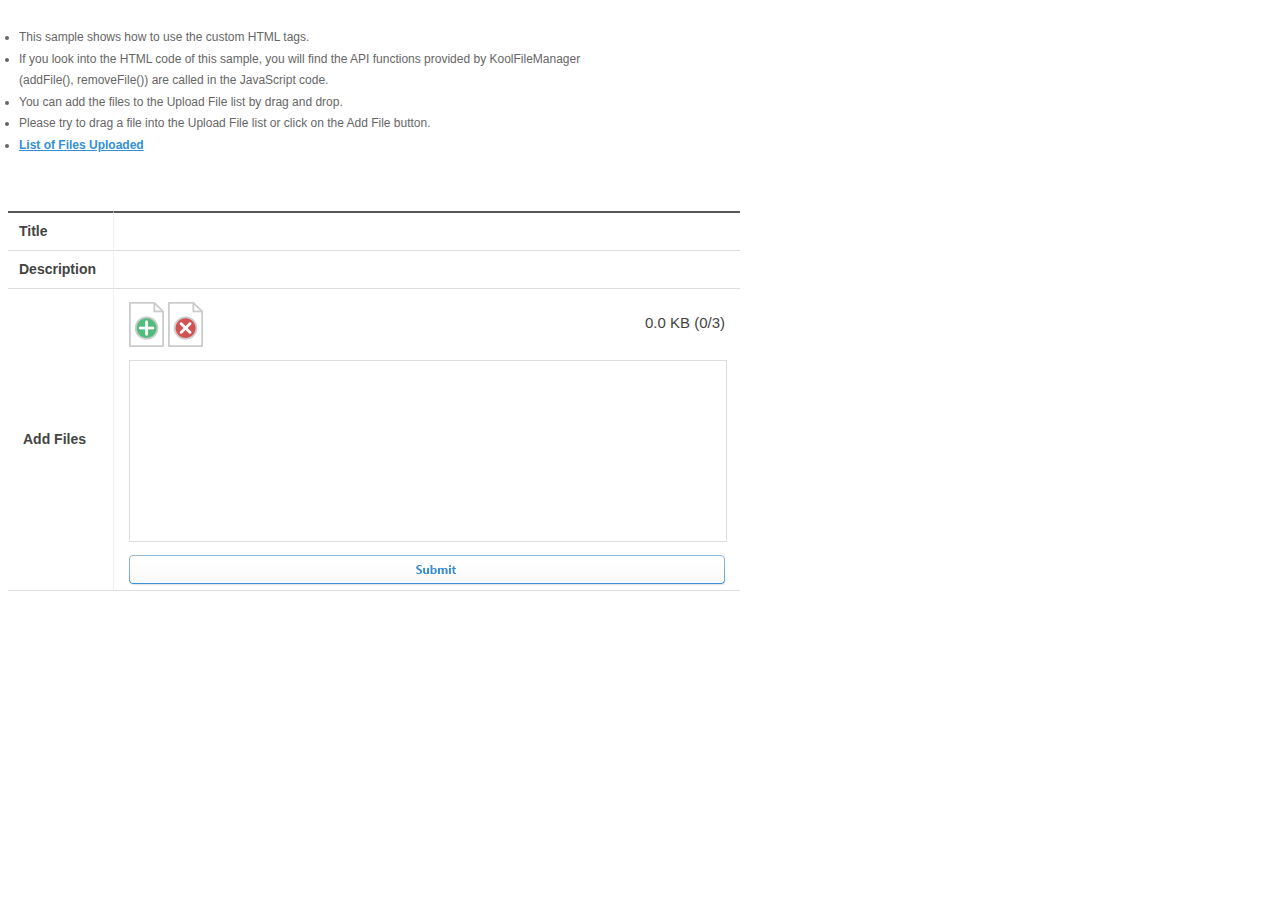
<file: Samples/UploaderStyle2.html>
<!DOCTYPE html>
<html>
<head>
<meta http-equiv="Content-Type" content="text/html; charset=utf-8" />
<meta http-equiv="Content-Script-Type" content="text/javascript" />
<meta http-equiv="Content-Style-Type" content="text/css" />
<meta http-equiv="X-UA-Compatible" content="IE=edge" />
<script type="text/javascript" src="../JS/KoolFileManager.js"></script>
<link rel="stylesheet" type="text/css" href="../JS/KoolFileManager.css"/>

<style>
	.li-sample { font-family:Segoe UI,arial,Malgun Gothic; font-size:12px; color:#666666; line-height:1.8em; margin-left:-30px; }
	a { font-weight: bold; color:#348fd6; }
	tr.tr-title td { font-family:Segoe UI,arial,Malgun Gothic; font-size:14px; color:#444444; border-top:solid 2px #565656; height:35px; }
	tr.tr-desc td { font-family:Segoe UI,arial,Malgun Gothic; font-size:14px; color:#444444; border-top:solid 1px #dddddd; height:35px; }
	tr.tr-file td { font-family:Segoe UI,arial,Malgun Gothic; font-size:14px; color:#444444; border-top:solid 1px #dddddd; padding:5px;}
	tr.tr-submit td { text-align:center; border-bottom:solid 1px #dddddd; padding:0px 12px 4px 12px; }
	#submitBtn { width: 597px; height:31px; background:url('../Image/submit.png'); border:none; }
	#submitBtn:hover { cursor:pointer; }
	#submitBtn:active, #submitBtn:focus, input:active, input:focus { outline: none; }
	.text-input { font-family: Segoe UI,arial,Malgun Gothic; font-size: 12px; color: #888888; margin: 0px 10px 0px 10px; width:600px; height:20px; border: 0px; }
</style>

<script>
///////// Setting the values used by KoolFileManager ///////////
// uploaderVars: the variable having the values used by the uploader component
// Set the values appropriately in your environment.
// uploadUrl and uploadFieldName must be set appropriately in your environment.
var uploadUrl = encodeURIComponent("http://www.koolchart.com/KoolFileManager/ServerFile/upload.php");
var uploaderVars = "uploadUrl="+uploadUrl;

//var uploadFieldName = "FileData";	// the field name of the file to be uploaded in the server
//uploaderVars += "&uploadFieldName="+uploadFieldName;

var maxFileCount = 3;		// the maximum number of files to be uploaded (if 0, unlimited number)
uploaderVars += "&maxFileCount="+maxFileCount;

var maxUploadSize = 0;		// the maximum size of the total files to be uploaded, MByte (if 0, unlimited size)
uploaderVars += "&maxUploadSize="+maxUploadSize;

var maxFileSize = 0;		// the maximum size of a file to be uploaded, MByte (if 0, unlimited size) 
uploaderVars += "&maxFileSize="+maxFileSize;

//var previewEnable = "false";		// whether or not to display the Preview icon for the file to be uploaded 
//uploaderVars += "&previewEnable="+previewEnable;

//var uploadGetData = "false";		// whether or not to have the server receive the uploading data - the default value is true
//uploaderVars += "&uploadGetData="+uploadGetData;

var doubleClickEnabled = "true";		// whether or not the double-click event is triggered when the user double-clicks on the selected file - the default value is false (if true, the itemDoubleClick function will be called)
uploaderVars += "&doubleClickEnabled="+doubleClickEnabled;

var dragMoveEnabled = "true";		// whether or not to have the user change the file sequence by drag and drop - the default value is false
uploaderVars += "&dragMoveEnabled="+dragMoveEnabled;

//var previewImmediately = "true";		// whether or not to display the preview image of the file added last - the default value is false
//uploaderVars += "&previewImmediately="+previewImmediately;

//Uploader Component Variable

//var uploadBtnImageUrl = "../Image/upload_button.png";									// the url of the image file to be displayed in the "Upload" button
//uploaderVars += "&uploadBtnImageUrl="+uploadBtnImageUrl;
uploaderVars += "&uploadBtnImageUrl=";													// if no value is set, the label's text will be displayed in the "Upload" button

//var fileAddBtnImageUrl = "../Image/file_add_button.png";								// the url of the image file to be displayed in the "Add File" button
//uploaderVars += "&fileAddBtnImageUrl="+fileAddBtnImageUrl;
uploaderVars += "&fileAddBtnImageUrl=";													// if no value is set, the label's text will be displayed in the "Add File" button.

//var fileRemoveBtnImageUrl = "../Image/file_delete_button.png";						// the url of the image file to be displayed in the "Delete File" button
//uploaderVars += "&fileRemoveBtnImageUrl="+fileRemoveBtnImageUrl;
uploaderVars += "&fileRemoveBtnImageUrl=";												// if no value is set, the label's text will be displayed in the "Delete File" button.

//var cancelBtnImageUrl = "../Image/file_cancel_icon.png";								// the url of the image file to be displayed in the "Cancel Uploading" button
//uploaderVars += "&cancelBtnImageUrl="+cancelBtnImageUrl;
uploaderVars += "&cancelBtnImageUrl=";													// if no value is set, the label's text will be displayed in the "Cancel Uploading" button.

//var previewImageUrl = "../Image/preview_image.png");									// the url of the image file (default) for Preview
//uploaderVars += "&previewImageUrl="+previewImageUrl;

var showControlBox = false;
uploaderVars +="&showControlBox="+showControlBox;

var showPreviewBox = false;
uploaderVars +="&showPreviewBox="+showPreviewBox;

// After being synchronized (KoolFileManager, HTML Script), KoolFileManager calls the function set in the variable below
var KoolOnLoadCallFunction = "KoolFileManagerOnLoad";
uploaderVars += "&KoolOnLoadCallFunction="+KoolOnLoadCallFunction;

///////// the end of setting the values used by KoolFileManager ///////////

var KoolUploader;		// Uploader Component Variable

// form submit
function formSubmit() {
	if (f1.title.value.length <= 0) {
		alert("Please enter a title");
		return;
	}
	if (f1.desc.value.length <= 0) {
		alert("Please enter a description");
		return;
	}
	if (KoolUploader.getUploadFileCount() <= 0) {
		alert("Please select files");
		return;
	}
	startUpload();
}

// Starting Uploading
function startUpload(){
	KoolUploader.startUpload();
}

// The function to be called when the user clicks on the "Cancel Uploading" button.
function uploadCancel(uploaderID) {
	//alert("uploaderID:"+uploaderID+" Uploading Canceled");;
}

// The function to be called when uploading is finished - when the value of uploadGetData is false
function uploadComplete(uploaderID) {
	//alert("uploaderID:"+uploaderID+" Uploading Completed");
}

// The function to be called when uploading is finished - when the value of uploadGetData is true
function uploadCompleteData(uploaderID) {
	//alert("uploaderID:"+uploaderID+" Uploading Completed (Uploading Data Included)");
	//closeProgressPanel(uploaderID)
	var result = KoolUploader.getUploadResultFiles();
	// alert(result[0]["name"]);
	// passing the uploading data to the hidden input fields
	// fileid will be set if the value of generateFileID is true
	// the value received from the server after uploading is finished will be set in result (it can be used to receive the real path (or url) of the file saved in the server)
	if (result != null) {
		for (var i = 0; i < result.length; i++) {
			f1.filename.value += result[i]["name"];
			f1.filesize.value += result[i]["size"];
			f1.fileid.value += result[i]["fileid"];
			f1.result.value += result[i]["result"];
			if (i < result.length-1) {
				f1.filename.value += ",";
				f1.filesize.value += ",";
				f1.fileid.value += ",";
				f1.result.value += ",";
			}
		}
//alert(f1.filename.value);
//alert(f1.filesize.value);
//alert(f1.fileid.value);
//alert(f1.result.value);
	}
	// form submit
	f1.submit();
}

// The function to be called if IO error occurs while uploading
function uploadIOError(uploaderID, msg) {
	alert("uploaderID:"+uploaderID+" Uploading Failed\n"+msg);
}

// The function to be called when the user double-clicks on the file to be uploaded - when the value of doubleClickEnabled is true
// Parameters
//	uploaderID : the uploader ID
//	rowIndex : the row no of the file double-clicked
//	fileInfo : the information of the file double-clicked
//     name - file name
//     size - file size
//     fileid - file ID - the file ID is generated if the value of generateFileID is true, the value for the file already uploaded is null
//     url - the download url of the file already uploaded, the value for the file newly uploaded is null
function itemDoubleClick(uploaderID, rowIndex, fileInfo) {
	alert("uploaderID: the user ("+uploaderID+") clicked the file, (Row Index: " + rowIndex + ", Name: " + fileInfo.name + ")");
}

function KoolFileManagerOnLoad(){
	KoolUploader = document.getElementById("Uploader");
	document.getElementById("info").innerHTML = KoolUploader.updateUploadInfoText();
}

// The function to be called after files are added
function fileAdded(uploaderID, addFileArr) {
	document.getElementById("info").innerHTML = KoolUploader.updateUploadInfoText();
}

function browse(){
	KoolUploader.addFile();
}

function remove(){
	KoolUploader.removeFile();	
	document.getElementById("info").innerHTML = KoolUploader.updateUploadInfoText();
}

function upload(){
	if (KoolUploader.getUploadFileCount() <= 0) {
		alert("Select the files to be uploaded");
		return;
	}
	KoolUploader.startUpload();
	document.getElementById("info").innerHTML = KoolUploader.updateUploadInfoText();
}

function fileRemoved(){
	//document.getElementById("info").innerHTML = KoolUploader.updateUploadInfoText();
	alert("File Removed");
}

KoolFileManager.create("Uploader", "chartHolder", uploaderVars, "100%", "100%");
</script>
</head>

<body>
	<form name="f1" method="post">
		<table style="border:none; border-spacing:0">	
			<tr>
				<td colspan="2">
					<input type="hidden" name="filename">
					<input type="hidden" name="filesize">
					<input type="hidden" name="fileid">
					<input type="hidden" name="result">
				</td>
			<tr>
		
			<tr>
				<td colspan="2">
					<ul style="list-style-type: disc;">
						<li class="li-sample">This sample shows how to use the custom HTML tags.</li>
						<li class="li-sample">If you look into the HTML code of this sample, you will find the API functions provided by KoolFileManager<br> (addFile(), removeFile()) are called in the JavaScript code.</li>
						<li class="li-sample">You can add the files to the Upload File list by drag and drop.</li>
						<li class="li-sample">Please try to drag a file into the Upload File list or click on the Add File button.</li>
						<li class="li-sample"><a href="http://www.koolchart.com/KoolFileManager/ServerFile/list.php" target="_blank">List of Files Uploaded</a></li>
					</ul>
				</td>
			</tr>
				
			<tr>
				<td height="35" colspan="2"></td>
			</tr>
		
			<tr class="tr-title">
				<td style="width:103px; border-right:solid 1px #f0f0f0;"><span style="font-weight:bold; margin-left:10px;">Title</span></td>
				<td><input type="text" name="title" class="text-input" ></td>
			</tr>
			<tr class="tr-desc">
				<td style="border-right:solid 1px #f0f0f0;"><span style="font-weight:bold; margin-left:10px;">Description</span></td>
				<td><input type="text" name="desc" class="text-input" ></td>
			</tr>
			<tr class="tr-file">
				<td rowspan="2" style="border-bottom:solid 1px #dddddd; border-right:solid 1px #f0f0f0;"><span style="font-weight:bold; margin-left:10px;">Add Files</span></td>
				<td>
					<a  href="javascript:browse()" id="submitBtn2"><img src="../Image/file_add_button_image.png" style="margin:8px 0px 0px 10px;"></a>
					<a  href="javascript:remove()" id="submitBtn3"><img src="../Image/file_delete_button_image.png" ></a>
					<span id="info" style="font-size:15px;float:right;top:20px;right:10px;position:relative"></span>
					<div id="chartHolder" style="height:200px;">
					</div>
				</td>
			</tr>
			<tr class="tr-submit">
				<td><span></span><input id="submitBtn" type="button" name="submitBtn" alt="Submit" onclick="formSubmit()" /></td>
			</tr>
		</table>
	</form>
</body>
</html>
</file>
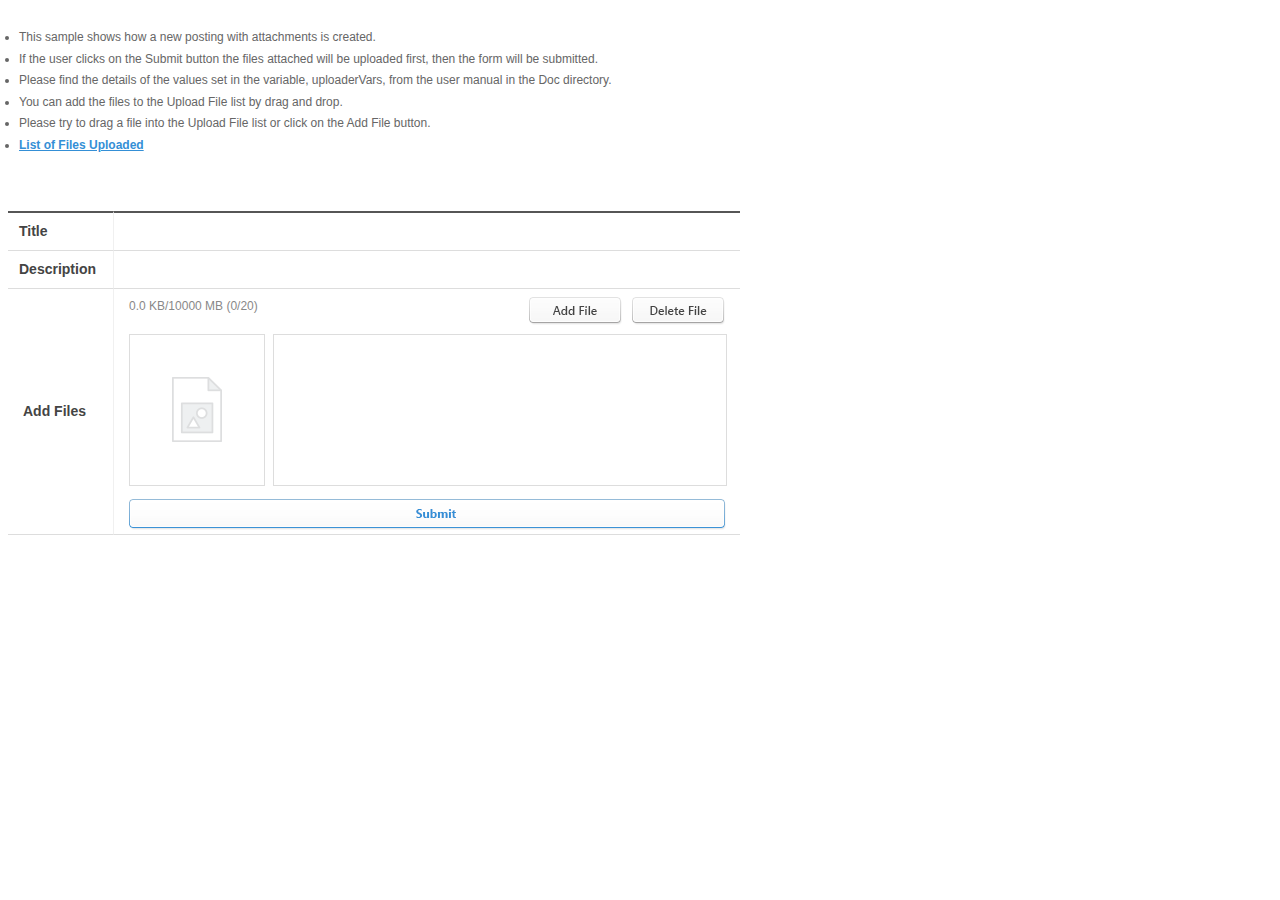
<file: Samples/UploaderUpload.html>
<!DOCTYPE html>
<html>
<head>
<meta http-equiv="Content-Type" content="text/html; charset=utf-8" />
<meta http-equiv="Content-Script-Type" content="text/javascript" />
<meta http-equiv="Content-Style-Type" content="text/css" />
<meta http-equiv="X-UA-Compatible" content="IE=edge" />
<script type="text/javascript" src="../JS/KoolFileManager.js"></script>
<link rel="stylesheet" type="text/css" href="../JS/KoolFileManager.css"/>

<style>
	.li-sample { font-family:Segoe UI,arial,Malgun Gothic; font-size:12px; color:#666666; line-height:1.8em; margin-left:-30px; }
	a { font-weight: bold; color:#348fd6; }
	tr.tr-title td { font-family:Segoe UI,arial,Malgun Gothic; font-size:14px; color:#444444; border-top:solid 2px #565656; height:35px; }
	tr.tr-desc td { font-family:Segoe UI,arial,Malgun Gothic; font-size:14px; color:#444444; border-top:solid 1px #dddddd; height:35px; }
	tr.tr-file td { font-family:Segoe UI,arial,Malgun Gothic; font-size:14px; color:#444444; border-top:solid 1px #dddddd; padding:5px; }
	tr.tr-submit td { text-align:center; border-bottom:solid 1px #dddddd; padding:0px 12px 4px 12px; }
	#submitBtn { width: 597px; height:31px; background:url('../Image/submit.png'); border:none; }
	#submitBtn:hover { cursor:pointer; }
	#submitBtn:active, #submitBtn:focus, input:active, input:focus { outline: none; }
	.text-input { font-family: Segoe UI,arial,Malgun Gothic; font-size: 12px; color: #888888; margin: 0px 10px 0px 10px; width:600px; height:20px; border: 0px; }
</style>

<script>
///////// Setting the values used by KoolFileManager ///////////
// uploaderVars: the variable having the values used by the uploader component
// Set the values appropriately in your environment.
// uploadUrl and uploadFieldName must be set appropriately in your environment.
var uploadUrl = encodeURIComponent("http://www.koolchart.com/KoolFileManager/ServerFile/upload.php");
var uploaderVars = "uploadUrl="+uploadUrl;

var uploadFieldName = "FileData";	// the field name of the file to be uploaded in the server
uploaderVars += "&uploadFieldName="+uploadFieldName;

var fileAddBtnImageUrl = "../Image/file_add_button.png";					// the url of the image file to be displayed in the "Add File" button
uploaderVars += "&fileAddBtnImageUrl="+fileAddBtnImageUrl;
//uploaderVars += "&fileAddBtnImageUrl=";								// if no value is set, the label's text will be displayed in the "Add File" button.

var fileRemoveBtnImageUrl = "../Image/file_delete_button.png";					// the url of the image file to be displayed in the "Delete File" button
uploaderVars += "&fileRemoveBtnImageUrl="+fileRemoveBtnImageUrl;
//uploaderVars += "&fileRemoveBtnImageUrl=";							// if no value is set, the label's text will be displayed in the "Delete File" button.

//var uploadBtnImageUrl = "../Image/upload_button.png";
//uploaderVars += "&uploadBtnImageUrl="+uploadBtnImageUrl;
uploaderVars += "&uploadBtnImageUrl=";

//var cancelBtnImageUrl = "../Image/file_cancel_icon.png";			// the url of the image file to be displayed in the "Cancel Uploading" button
//uploaderVars += "&cancelBtnImageUrl="+cancelBtnImageUrl;
uploaderVars += "&cancelBtnImageUrl=";								// if no value is set, the label's text will be displayed in the "Cancel Uploading" button.

var maxFileCount = 20;			// the maximum number of files to be uploaded (if 0, unlimited number)
uploaderVars += "&maxFileCount="+maxFileCount;

var maxUploadSize = 10000;		// the maximum size of the total files to be uploaded, MByte (if 0, unlimited size)
uploaderVars += "&maxUploadSize="+maxUploadSize;

var maxFileSize = 10000;			// the maximum size of a file to be uploaded, MByte (if 0, unlimited size) 
uploaderVars += "&maxFileSize="+maxFileSize;

//var previewEnable = "false";		// whether or not to enable the preview function 
//uploaderVars += "&previewEnable="+previewEnable;

var previewImmediately = "true";	// whether or not to display the preview image of the file added last
uploaderVars += "&previewImmediately="+previewImmediately;

//var showPreviewBox = "false"
//uploaderVars += "&showPreviewBox="+showPreviewBox;

//var uploadGetData = "false";		// whether or not to have the server receive the uploading data - the default value is true
//uploaderVars += "&uploadGetData="+uploadGetData;

var doubleClickEnabled = "true";	// whether or not the double-click event is triggered when the user double-clicks on the selected file - the default value is false (if true, the itemDoubleClick function will be called)
uploaderVars += "&doubleClickEnabled="+doubleClickEnabled;

var dragMoveEnabled = "true";		// whether or not to have the user change the file sequence by drag and drop - the default value is false
uploaderVars += "&dragMoveEnabled="+dragMoveEnabled;

//var fileFilterExtension  = ".jpg,.png";	// the file extension of the file 
//uploaderVars += "&fileFilterExtension="+fileFilterExtension ;

//var generateFileID = "false";		// whether or not to generate the ID of the file uploaded - the default value is true
//uploaderVars += "&generateFileID="+generateFileID;

//var showUploadBtn = "true";			// whether or not to display the Upload button
//uploaderVars += "&showUploadBtn="+showUploadBtn;

//var uploadBtnLabel = "Upload";		// the label (value) of the Upload button
//uploaderVars += "&uploadBtnLabel="+uploadBtnLabel;

var fileAddBtnLabel = "Add File";		// the label (value) of the "Add File" button
uploaderVars += "&fileAddBtnLabel="+fileAddBtnLabel;

var fileRemoveBtnLabel = "Delete File";		// the label (value) of the "Delete File" button
uploaderVars += "&fileRemoveBtnLabel="+fileRemoveBtnLabel;

var cancelBtnLabel = "Cancel";		// the label (value) of the "Cancel Uploading"
uploaderVars += "&cancelBtnLabel="+cancelBtnLabel;

var fileDuplicateMessageLineLimit = 4;  		// the maximum number of the file name displayed in the Duplicate Message (0: no restiction, -1: no duplicate message, 2: default)
uploaderVars += "&fileDuplicateMessageLineLimit="+fileDuplicateMessageLineLimit;

// After being synchronized (KoolFileManager, HTML Script), KoolFileManager calls the function set in the variable below
var KoolOnLoadCallFunction = "KoolFileManagerOnLoad";
uploaderVars += "&KoolOnLoadCallFunction="+KoolOnLoadCallFunction;

///////// the end of setting the values used by KoolFileManager ///////////

var KoolUploader;		// Uploader Component Variable

// form submit
function formSubmit() {
	if (f1.title.value.length <= 0) {
		alert("Please enter a title");
		return;
	}
	if (f1.desc.value.length <= 0) {
		alert("Please enter a description");
		return;
	}
	if (KoolUploader.getUploadFileCount() <= 0) {
		alert("Please select files");
		return;
	}
	startUpload();
}

// Starting Uploading
function startUpload(){
	KoolUploader.startUpload();
}

// The function to be called when the user clicks on the "Cancel Uploading" button.
function uploadCancel(uploaderID) {
	alert("uploaderID:"+uploaderID+" Uploading Canceled");
}

// The function to be called when uploading is finished - when the value of uploadGetData is false
function uploadComplete(uploaderID) {
	alert("uploaderID:"+uploaderID+" Uploading Completed");
}
// The function to be called if IO error occurs while uploading
function uploadIOError(uploaderID, msg) {
	//alert("uploaderID:"+uploaderID+" Uploading Failed\n"+msg);
}

function uploadButtonClick(uploaderID) {
	return formSubmit();
}

// The function to be called when uploading is finished - when the value of uploadGetData is true
function uploadCompleteData(uploaderID) {
	//alert("uploaderID:"+uploaderID+" Uploading Completed (Uploading Data Included)");
	var result = KoolUploader.getUploadResultFiles();
	// alert(result[0]["name"]);
	// passing the uploading data to the hidden input fields
	// fileid will be set if the value of generateFileID is true
	// the value received from the server after uploading is finished will be set in result (it can be used to receive the real path (or url) of the file saved in the server)
	if (result != null) {
		var showResult; 
		
		for (var i = 0; i < result.length; i++) {
			f1.filename.value += result[i]["name"];
			f1.filesize.value += result[i]["size"];
			f1.fileid.value += result[i]["fileid"];
			f1.result.value += result[i]["result"];
			if (i < result.length-1) {
				f1.filename.value += ",";
				f1.filesize.value += ",";
				f1.fileid.value += ",";
				f1.result.value += ",";
			}
		}
		showResult =  f1.filename.value + '\r\n' + f1.filesize.value + '\r\n' + f1.fileid.value + '\r\n' + f1.result.value;
		alert (showResult);
	}
	f1.submit();
}

// The function to be called when the user double-clicks on the file to be uploaded - when the value of doubleClickEnabled is true
// Parameters
//  uploaderID : the uploader ID
//  rowIndex : the row no of the file double-clicked
//  fileInfo : the information of the file double-clicked
//              name - file name
//              size - file size
//              fileid - file ID - the file ID is generated if the value of generateFileID is true, the value for the file already uploaded is null
//              url - the download url of the file already uploaded, the value for the file newly uploaded is null
function itemDoubleClick(uploaderID, rowIndex, fileInfo) {
	alert("uploaderID: the user ("+uploaderID+") double-clicked the file, (Row Index: " + rowIndex + ", Name: " + fileInfo.name + ")");
}

function KoolFileManagerOnLoad(){
	KoolUploader = document.getElementById("Uploader");
}

KoolFileManager.create("Uploader", "chartHolder", uploaderVars, "100%", "100%");
</script>
</head>

<body>
	<form name="f1" method="post" >
		<table style="border:none; border-spacing:0" >	
			<tr>
				<td colspan="2">
					<input type="hidden" name="filename">
					<input type="hidden" name="filesize">
					<input type="hidden" name="fileid">
					<input type="hidden" name="result">
				</td>
			<tr>
			
			<tr>
				<td colspan="2">
					<ul style="list-style-type: disc;">
						<li class="li-sample">This sample shows how a new posting with attachments is created.</li>
						<li class="li-sample">If the user clicks on the Submit button the files attached will be uploaded first, then the form will be submitted.</li>
						<li class="li-sample">Please find the details of the values set in the variable, uploaderVars, from the user manual in the Doc directory.</li>
						<li class="li-sample">You can add the files to the Upload File list by drag and drop.</li>
						<li class="li-sample">Please try to drag a file into the Upload File list or click on the Add File button.</li>
						<li class="li-sample"><a href="http://www.koolchart.com/KoolFileManager/ServerFile/list.php" target="_blank">List of Files Uploaded</a></li>
					</ul>
				</td>
			</tr>
				
			<tr>
				<td height="35" colspan="2"></td>
			</tr>
		
			<tr class="tr-title">
				<td style="width:103px; border-right:solid 1px #f0f0f0;"><span style="font-weight:bold; margin-left:10px;">Title</span></td>
				<td><input type="text" name="title" class="text-input" ></td>
			</tr>
			<tr class="tr-desc">
				<td style="border-right:solid 1px #f0f0f0;"><span style="font-weight:bold; margin-left:10px;">Description</span></td>
				<td><input type="text" name="desc" class="text-input" ></td>
			</tr>
			<tr class="tr-file">
				<td rowspan="2" style="border-bottom:solid 1px #dddddd; border-right:solid 1px #f0f0f0;"><span style="font-weight:bold; margin-left:10px;">Add Files</span></td>
				<td>
					<div id="chartHolder" style="height:200px;">
					</div>
				</td>
			</tr>
			<tr class="tr-submit">
				<td><span></span><input id="submitBtn" type="button" name="submitBtn" alt="Submit" onclick="formSubmit()" /></td>
			</tr>
		</table>
	</form>
</body>
</html>
</file>
<file: Web/style.css>
body{
	overflow:auto;
	padding:0;
	margin:0 auto;
}
div{
	position:relative;
	box-sizing:border-box;
}
ul{
	list-style-type: square;
	padding:0;
	margin:0;
}
li{
	font-family:Segoe UI,arial,Malgun Gothic;
	font-size:12px;
	color:#c9ccd0;
	cursor:pointer;
	padding:3px 0px 1.5px 0px;
	margin-left:12px;
}
input:active, input:focus { outline: none; }
.li-overview {
	
}
textarea{
	position:absolute;
	left:22px;
	top:17px;
	width:588px;
	height:32px;
	font-family:Segoe UI,arial,Malgun Gothic;
	font-size:13px;
	overflow-y:scroll;
	border:solid 1px #e2e2e2;
	color:#555555;
}
textarea:hover{
	border:solid 1px #26a0da;
}
#wrap{
	width: 1150px;
}
#menu_title{
	float:left;
	width:200px;
	height:100vh;	/* viewport height */
}
#title {
	width: 100%;
	border: none;
	padding-top: 15px;
	padding-bottom: 15px;
	background-color: #1b3458;
}
#title_kor {
	width: 100%;
	font-weight: bold;
	font-size: 18px;
	font-family: Segoe UI,arial,Malgun Gothic;
	text-align: center;
	color: #ffffff;
}
#manual {
	width: 100%;
	padding-bottom: 15px;
	text-align: center;
	font-weight: bold;
	background-color: #1b3458;
}
#manual_buttons {
	display: inline-block;
	text-align: center;
}
#menu_content {
	width: 100%;
	height: 100%;
	background-color: #213d64;
	padding-bottom: 200px;
	border-top: solid 1px #495d78;
}
#content{
	float:right;
	width:950px;
}
#overview{
	width:100%;
	height:100%;
	position:absolute;
}
#chart_sample{
	width:100%;
	height:100%;
	display:none;
	position:absolute;
}
#reference { 
	padding:10px 0px 8px 20px; 
}
.menu_link {
	font-size:11px;
	font-family:Segoe UI,arial,Malgun Gothic;
	color:#c9ccd0;
}
.button{
	color:#666666;
	background-color:#f9f9f9;
	font-family:Segoe UI,arial,Malgun Gothic;
	font-size:11px;
	text-align:center;
	margin:10px 0px 0px 0px;
	padding:5px 0px 0px 0px;
	letter-spacing:1px;
	cursor:pointer;
	border:solid 1px #cccccc;
	border-bottom:solid 1px #ababab;
}
.button:hover{
	color:#ffffff;
	background-color:#f7721a;
	border:solid 1px #ff6600;
}
.content-title{
	width:100%;
	margin:0px 0px 0px 0px;
	overflow:hidden;
	padding:35px 0px 0px 40px;
	font-size:36px;
	font-family:Segoe UI,arial,Malgun Gothic;
	font-weight:lighter;
}
#content_chart{
	width:100%;
	margin:0px 0px 0px 0px;
	padding:0px 0px 0px 40px;
	overflow:hidden;
}
#content_iframe{
	width:100%;
	height:100%;
	overflow:hidden;
}
#type_content{
	width:100%;
	border-top: solid 1px #495d78;
	overflow:hidden;
	padding-left: 3px;
}
#sub_menu{
	z-index:-1;
	position:absolute;
	width:150px;
	height:100%;
	float:left;
	right:0px;
	top:0px;
}
.title{
	height:34px;
	font-size:12px;
	font-family:Segoe UI,arial,Malgun Gothic;
	font-weight:bold;
	padding:9px 0px 0px 20px;
	color: #afd0ff;
}
.content{
	width:100%;
	padding:8px 0px 10px 20px;
	border-bottom: solid 1px #495d78;
}
.active_menu{
	background-color:#f7721a;
	color:#ffffff;
}
</file>
<file: JS/KoolFileManager.css>
.KoolFileManager_Root {	
	position:absolute;
	color:#888888;
	font-family: Segoe UI,arial,Malgun Gothic;
	font-size:12px;
}
.KoolFileManager_VBox {
	
}
.KoolFileManager_ControlBox {
	
}
.KoolFileManager_Info {	
	position:relative;
	float:left;
	left:10px;
	top:5px;
}
.KoolFileManager_UploadButton {	
	-moz-box-shadow:inset 0px 1px 0px 0px #ffffff;
	-webkit-box-shadow:inset 0px 1px 0px 0px #ffffff;
	box-shadow:inset 0px 1px 0px 0px #ffffff;
	background-color:#ffffff;
	-moz-border-radius:6px;
	-webkit-border-radius:6px;
	border-radius:6px;
	border:1px solid #dcdcdc;
	display:inline-block;
	cursor:pointer;
	color:#666666;
	padding : 5px 10px;
	font-family:arial;
	font-size:12px;
	text-decoration:none;
	text-shadow:0px 1px 0px #ffffff;
	position:relative;
	float:right;
	margin:0px 10px 0px 0px;
	top:3px;
}
.KoolFileManager_UploadButton:hover {
	background-color:#f6f6f6;
}
.KoolFileManager_UploadButton:active {
	position:relative;
}
.KoolFileManager_RemoveButton {
	-moz-box-shadow:inset 0px 1px 0px 0px #ffffff;
	-webkit-box-shadow:inset 0px 1px 0px 0px #ffffff;
	box-shadow:inset 0px 1px 0px 0px #ffffff;
	background-color:#ffffff;
	-moz-border-radius:6px;
	-webkit-border-radius:6px;
	border-radius:6px;
	border:1px solid #dcdcdc;
	display:inline-block;
	cursor:pointer;
	color:#666666;
	padding : 5px 10px;
	font-family:arial;
	font-size:12px;
	text-decoration:none;
	text-shadow:0px 1px 0px #ffffff;
	position:relative;
	float:right;
	margin:0px 10px 0px 0px;
	top:3px;
}
.KoolFileManager_RemoveButton:hover {
	background-color:#f6f6f6;
}
.KoolFileManager_RemoveButton:active {
	position:relative;
}
.KoolFileManager_AddButton {	
	-moz-box-shadow:inset 0px 1px 0px 0px #ffffff;
	-webkit-box-shadow:inset 0px 1px 0px 0px #ffffff;
	box-shadow:inset 0px 1px 0px 0px #ffffff;
	background-color:#ffffff;
	-moz-border-radius:6px;
	-webkit-border-radius:6px;
	border-radius:6px;
	border:1px solid #dcdcdc;
	display:inline-block;
	cursor:pointer;
	color:#666666;
	padding : 5px 10px;
	font-family:arial;
	font-size:12px;
	text-decoration:none;
	text-shadow:0px 1px 0px #ffffff;
	position:relative;
	float:right;
	margin:0px 10px 0px 0px;
	top:3px;
}
.KoolFileManager_AddButton:hover {
	background-color:#f6f6f6;
}
.KoolFileManager_AddButton:active {
	position:relative;
}
.KoolFileManager_ButtonImage {
	position:relative;
	float:right;
	top:3px;
	width:93px;
	height:28px;
	background-size:100%;
	border:none;
	cursor:pointer;
	margin:0px 10px 0px 0px;
}
.KoolFileManager_PreviewBox {
	
}
.KoolFileManager_PreviewImageBox {
	border-style:solid;
	border-color:#dddddd; 
	border-width:1px;
	background-color:#ffffff;
}
.KoolFileManager_PreviewImage {	
	position:relative;
}
.KoolFileManager_ListBox {	
	background-color:#ffffff;
	position:relative;
	border-style:solid;
	border-color:#dddddd;
	border-width:1px;
	top:10px;
	overflow-y:auto;
	overflow-x:hidden;
}
.KoolFileManager_ListItem {	
	position:relative;
	overflow:hidden;
	float:left;
	text-overflow:ellipsis;
	white-space:nowrap;
	margin-right:5px;
	margin-bottom:5px;
	height:24px;
}
.KoolFileManager_ListItemText {	
	position:relative;
	overflow:hidden;
	white-space:nowrap;
	text-overflow:ellipsis;
	cursor:default;
}
.KoolFileManager_ListItemRemoveButton {	
	position:relative;
	top:0px;
	float:right;
}
.KoolFileManager_ListItemDownloadButton {	
	position:relative;
	top:0px;
	float:right;
}
.KoolFileManager_ImageBox {
	position:relative;
	border-style:solid;
	border-width:1px;
	border-color:#DDDDDD;
}
.KoolFileManager_ImageListBox {	
	
	position:relative;
	overflow-y:auto;
}
.KoolFileManager_IListItem {	
	-moz-border-radius:6px;
	-webkit-border-radius:6px;
	border-radius:6px;
	position:relative;
	overflow:hidden;
	float:left;
	text-overflow:ellipsis;
	white-space:nowrap;
	margin-right:5px;
	margin-bottom:5px;
	background-color:#FFFFFF;
}
.KoolFileManager_IListItemImageBox {	
	position:relative;
	background-color:#ffffff;
}
.KoolFileManager_IListItemImage {	
	position:absolute;
}
.KoolFileManager_IListItemText {	
	position:relative;
	overflow:hidden;
	white-space:nowrap;
	text-overflow:ellipsis;
	cursor:default;
	font-size:12px;
}
.KoolFileManager_IListItemRemoveButton {	
	position:absolute;
	float:right;
}
.KoolFileManager_IListItemDownloadButton {	
	position:absolute;
	float:right;
}
.KoolFileManagerProgressBackground {
	width: 100%;
	height: 100%;
	position: absolute;
	left: 0px;
	top: 0px;
	z-index: 1000;
	display: block;
	visibility: visible;
	background-color: #cccccc;
	filter: alpha(opacity=40);
	-moz-opacity: 0.4;
	-khtml-opacity: 0.4;
	opacity: 0.4;
}
.KoolFileManagerProgressPanel {
	position: absolute;
	display: table;
	background-color: #EEEEEE;
	border-radius: 5px;
	border: 1px solid #6593CF;
	z-index: 1200;
	text-align: center;
	font-family: helvetica,tahoma,verdana,sans-serif;
	font-size: 13px;
	color: #6593CF;
}
.KoolFileManagerProgressBarBox {
	position: relative;
	width: 400px;
	height: 20px;
	top: 15px;
	left: 15px;
	border-radius: 5px;
	background-color: #ffffff;
	border: 1px solid #6593CF;
	padding: 3px;
    overflow: hidden;
	line-height: 20px;
}
.KoolFileManagerProgressBarBoxTxt {
	width: 400px;
	top: 3px;
	left: 3px;
	text-align: center;
}
.KoolFileManagerProgressBar {
	position: absolute;
	left: 3px;
	width: 0px;
	height: 20px;
    border-radius: 5px;
    overflow: hidden;
    background-color: #73A1E0;
	text-align: center;

	/* IE10 Consumer Preview */
	background-image: -ms-linear-gradient(top, #B2CBEE 0%, #88AFE5 50%, #73A1E0 51%, #5E93DB 100%);

	/* Mozilla Firefox */
	background-image: -moz-linear-gradient(top, #B2CBEE 0%, #88AFE5 50%, #73A1E0 51%, #5E93DB 100%);

	/* Opera */
	background-image: -o-linear-gradient(top, #B2CBEE 0%, #88AFE5 50%, #73A1E0 51%, #5E93DB 100%);

	/* Webkit (Safari/Chrome 10) */
	background-image: -webkit-gradient(linear, left top, left bottom, color-stop(0, #B2CBEE), color-stop(0.5, #88AFE5), color-stop(0.51, #73A1E0), color-stop(1, #5E93DB));

	/* Webkit (Chrome 11+) */
	background-image: -webkit-linear-gradient(top, #B2CBEE 0%, #88AFE5 50%, #73A1E0 51%, #5E93DB 100%);

	/* W3C Markup, IE10 Release Preview */
	background-image: linear-gradient(to bottom, #B2CBEE 0%, #88AFE5 50%, #73A1E0 51%, #5E93DB 100%);

	/* IE6 - 9 */
	filter:progid:DXImageTransform.Microsoft.Gradient(GradientType=0, StartColorStr='#FFB2CBEE', EndColorStr='#FF5E93DB');

    border-right-color: #6593CF;
    border-top-color: #C6D7ED;
}
.KoolFileManagerProgressBarTxt {
	width: 400px;
	height: 20px;
	left: 0px;
	color: #FFFFFF;
	text-align: center;
}
.KoolFileManagerProgressSpeedBox {
	position: relative;
	width: 100%;
	text-align: right;
	top: 40px;
	left: 15px;
}
.KoolFileManagerProgressSpeedBoxTxt {
	float: left;
	text-align: left;
	color: #999999;
}
</file>
<file: JS/KoolFileManagerStyle.css>
.KoolFileManager_Root{
	background-color:#afd0ff;
	position:absolute;
	font-family: Segoe UI,arial,Malgun Gothic;
	font-size:12px;
}
.KoolFileManager_VBox {		
	font-size:13px;
}
.KoolFileManager_ControlBox {
	
}
.KoolFileManager_Info {	
	position:relative;
	float:left;
	left:10px;
	top:5px;
}
.KoolFileManager_UploadButton {	
	-moz-box-shadow:inset 0px 1px 0px 0px #ffffff;
	-webkit-box-shadow:inset 0px 1px 0px 0px #ffffff;
	box-shadow:inset 0px 1px 0px 0px #ffffff;
	background-color:#ffffff;
	-moz-border-radius:6px;
	-webkit-border-radius:6px;
	border-radius:6px;
	border:1px solid #dcdcdc;
	display:inline-block;
	cursor:pointer;
	color:#666666;
	font-family:arial;
	font-size:12px;
	padding : 5px 10px;
	text-decoration:none;
	text-shadow:0px 1px 0px #ffffff;
	position:relative;
	float:right;
	margin:0px 10px 0px 0px;
	top:3px;
}
.KoolFileManager_UploadButton:hover {
	background-color:#f6f6f6;
}
.KoolFileManager_UploadButton:active {
	position:relative;
	top:1px;
}
.KoolFileManager_RemoveButton {
	-moz-box-shadow:inset 0px 1px 0px 0px #ffffff;
	-webkit-box-shadow:inset 0px 1px 0px 0px #ffffff;
	box-shadow:inset 0px 1px 0px 0px #ffffff;
	background-color:#ffffff;
	-moz-border-radius:6px;
	-webkit-border-radius:6px;
	border-radius:6px;
	border:1px solid #dcdcdc;
	display:inline-block;
	cursor:pointer;
	color:#666666;
	font-family:arial;
	font-size:12px;
	padding : 5px 10px;
	text-decoration:none;
	text-shadow:0px 1px 0px #ffffff;
	position:relative;
	float:right;
	margin:0px 10px 0px 0px;
	top:3px;
}
.KoolFileManager_RemoveButton:hover {
	background-color:#f6f6f6;
}
.KoolFileManager_RemoveButton:active {
	position:relative;
	top:1px;
}
.KoolFileManager_AddButton {	
	-moz-box-shadow:inset 0px 1px 0px 0px #ffffff;
	-webkit-box-shadow:inset 0px 1px 0px 0px #ffffff;
	box-shadow:inset 0px 1px 0px 0px #ffffff;
	background-color:#ffffff;
	-moz-border-radius:6px;
	-webkit-border-radius:6px;
	border-radius:6px;
	border:1px solid #dcdcdc;
	display:inline-block;
	cursor:pointer;
	color:#666666;
	font-family:arial;
	font-size:12px;
	padding : 5px 10px;
	text-decoration:none;
	text-shadow:0px 1px 0px #ffffff;
	position:relative;
	float:right;
	margin:0px 10px 0px 0px;
	top:3px;
}
.KoolFileManager_AddButton:hover {
	background-color:#f6f6f6;
}
.KoolFileManager_AddButton:active {
	position:relative;
	top:1px;
}
.KoolFileManager_ButtonImage {
	position:relative;
	float:right;
	top:3px;
	width:93px;
	height:28px;
	background-size:100%;
	border:none;
	cursor:pointer;
	margin:4px 10px 0px 0px;
}
.KoolFileManager_PreviewBox {
	
}
.KoolFileManager_PreviewImageBox {
	border-style:solid;
	border-color:#dddddd; 
	border-width:1px;
	background-color:#ffffff;
}
.KoolFileManager_PreviewImage {	
	position:relative;
}
.KoolFileManager_ListBox {
	background-color:#ffffff;
	position:relative;
	border-style:solid;
	border-width:0px;
	top:10px;
}
.KoolFileManager_ListItem {	
	position:relative;
	overflow:hidden;
	float:left;
	text-overflow:ellipsis;
	white-space:nowrap;
	margin-right:5px;
	margin-bottom:5px;
	height:24px;
}
.KoolFileManager_ListItemText {	
	position:relative;
	overflow:hidden;
	white-space:nowrap;
	text-overflow:ellipsis;
	cursor:default;
}
.KoolFileManager_ListItemRemoveButton {	
	position:relative;
	top:0px;
	float:right;
}
.KoolFileManager_IListBox {	
	
}
.KoolFileManager_ImageBox {
	position:relative;
	border-style:solid;
	border-width:1px;
	border-color:#DDDDDD;
	background-color:#ffffff;
}
.KoolFileManager_ImageListBox {	
	background-color:#ffffff;
	position:relative;
	overflow-y:auto;
}
.KoolFileManager_IListItem {	
	-moz-border-radius:6px;
	-webkit-border-radius:6px;
	border-radius:6px;
	position:relative;
	overflow:hidden;
	float:left;
	text-overflow:ellipsis;
	white-space:nowrap;
	margin-right:5px;
	margin-bottom:5px;
	background-color:#FFFFFF;
}
.KoolFileManager_IListItemImageBox {	
	position:relative;
	border:1px solid #DDDDDD;
	background-color:#F7F7F7;
}
.KoolFileManager_IListItemImage {	
	position:absolute;
}
.KoolFileManager_IListItemText {	
	position:relative;
	overflow:hidden;
	white-space:nowrap;
	text-overflow:ellipsis;
	cursor:default;
	font-size:13px;
}
.KoolFileManager_IListItemRemoveButton {	
	position:absolute;
	float:right;
	
}
.KoolFileManager_IListItemDownloadButton {	
	position:absolute;
	float:right;
}

.KoolFileManagerProgressBackground {
	width: 100%;
	height: 100%;
	position: absolute;
	left: 0px;
	top: 0px;
	z-index: 1000;
	display: block;
	visibility: visible;
	background-color: #cccccc;
	filter: alpha(opacity=40);
	-moz-opacity: 0.4;
	-khtml-opacity: 0.4;
	opacity: 0.4;
}
.KoolFileManagerProgressPanel {
	position: absolute;
	display: table;
	background-color: #EEEEEE;
	border-radius: 5px;
	border: 1px solid #6593CF;
	z-index: 1200;
	text-align: center;
	font-family: helvetica,tahoma,verdana,sans-serif;
	font-size: 13px;
	color: #6593CF;
}
.KoolFileManagerProgressBarBox {
	position: relative;
	width: 400px;
	height: 20px;
	top: 15px;
	left: 15px;
	border-radius: 5px;
	background-color: #ffffff;
	border: 1px solid #6593CF;
	padding: 3px;
    overflow: hidden;
	line-height: 20px;
}
.KoolFileManagerProgressBarBoxTxt {
	width: 400px;
	top: 3px;
	left: 3px;
	text-align: center;
}
.KoolFileManagerProgressBar {
	position: absolute;
	left: 3px;
	width: 0px;
	height: 20px;
    border-radius: 5px;
    overflow: hidden;
    background-color: #73A1E0;
	text-align: center;

	/* IE10 Consumer Preview */
	background-image: -ms-linear-gradient(top, #B2CBEE 0%, #88AFE5 50%, #73A1E0 51%, #5E93DB 100%);

	/* Mozilla Firefox */
	background-image: -moz-linear-gradient(top, #B2CBEE 0%, #88AFE5 50%, #73A1E0 51%, #5E93DB 100%);

	/* Opera */
	background-image: -o-linear-gradient(top, #B2CBEE 0%, #88AFE5 50%, #73A1E0 51%, #5E93DB 100%);

	/* Webkit (Safari/Chrome 10) */
	background-image: -webkit-gradient(linear, left top, left bottom, color-stop(0, #B2CBEE), color-stop(0.5, #88AFE5), color-stop(0.51, #73A1E0), color-stop(1, #5E93DB));

	/* Webkit (Chrome 11+) */
	background-image: -webkit-linear-gradient(top, #B2CBEE 0%, #88AFE5 50%, #73A1E0 51%, #5E93DB 100%);

	/* W3C Markup, IE10 Release Preview */
	background-image: linear-gradient(to bottom, #B2CBEE 0%, #88AFE5 50%, #73A1E0 51%, #5E93DB 100%);

	/* IE6 - 9 */
	filter:progid:DXImageTransform.Microsoft.Gradient(GradientType=0, StartColorStr='#FFB2CBEE', EndColorStr='#FF5E93DB');

    border-right-color: #6593CF;
    border-top-color: #C6D7ED;
}
.KoolFileManagerProgressBarTxt {
	width: 400px;
	height: 20px;
	left: 0px;
	color: #FFFFFF;
	text-align: center;
}
.KoolFileManagerProgressSpeedBox {
	position: relative;
	width: 100%;
	text-align: right;
	top: 40px;
	left: 15px;
}
.KoolFileManagerProgressSpeedBoxTxt {
	float: left;
	text-align: left;
	color: #999999;
}
.KoolFileManagerProgressPanelEach {
	position: relative;
	display: table;
	/*background-color: #EEEEEE;*/
	border-radius: 5px;
	/* border: 1px solid #6593CF; */
    overflow: hidden;
	z-index: 1200;
	right:3px;
	text-align: center;
	font-family: helvetica,tahoma,verdana,sans-serif;
	font-size: 12px;
	color: #6593CF;
}
.KoolFileManagerProgressBarBoxEach {
	position: relative;
	border-radius: 5px;
	background-color: #ffffff;
	border: 1px solid #6593CF;
    overflow: hidden;
	line-height: 20px;
}
.KoolFileManagerProgressBarBoxTxtEach {
	width: 400px;
	text-align: center;
}
.KoolFileManagerProgressBarEach {
	position: absolute;
	width: 0px;
    border-radius: 5px;
    overflow: hidden;
    background-color: #73A1E0;
	text-align: center;

	/* IE10 Consumer Preview */
	background-image: -ms-linear-gradient(top, #B2CBEE 0%, #88AFE5 50%, #73A1E0 51%, #5E93DB 100%);

	/* Mozilla Firefox */
	background-image: -moz-linear-gradient(top, #B2CBEE 0%, #88AFE5 50%, #73A1E0 51%, #5E93DB 100%);

	/* Opera */
	background-image: -o-linear-gradient(top, #B2CBEE 0%, #88AFE5 50%, #73A1E0 51%, #5E93DB 100%);

	/* Webkit (Safari/Chrome 10) */
	background-image: -webkit-gradient(linear, left top, left bottom, color-stop(0, #B2CBEE), color-stop(0.5, #88AFE5), color-stop(0.51, #73A1E0), color-stop(1, #5E93DB));

	/* Webkit (Chrome 11+) */
	background-image: -webkit-linear-gradient(top, #B2CBEE 0%, #88AFE5 50%, #73A1E0 51%, #5E93DB 100%);

	/* W3C Markup, IE10 Release Preview */
	background-image: linear-gradient(to bottom, #B2CBEE 0%, #88AFE5 50%, #73A1E0 51%, #5E93DB 100%);

	/* IE6 - 9 */
	filter:progid:DXImageTransform.Microsoft.Gradient(GradientType=0, StartColorStr='#FFB2CBEE', EndColorStr='#FF5E93DB');

    border-right-color: #6593CF;
    border-top-color: #C6D7ED;
}
.KoolFileManagerProgressBarTxtEach {
	width: 400px;
	height: 20px;
	left: 0px;
	color: #FFFFFF;
	text-align: center;
}
</file>
